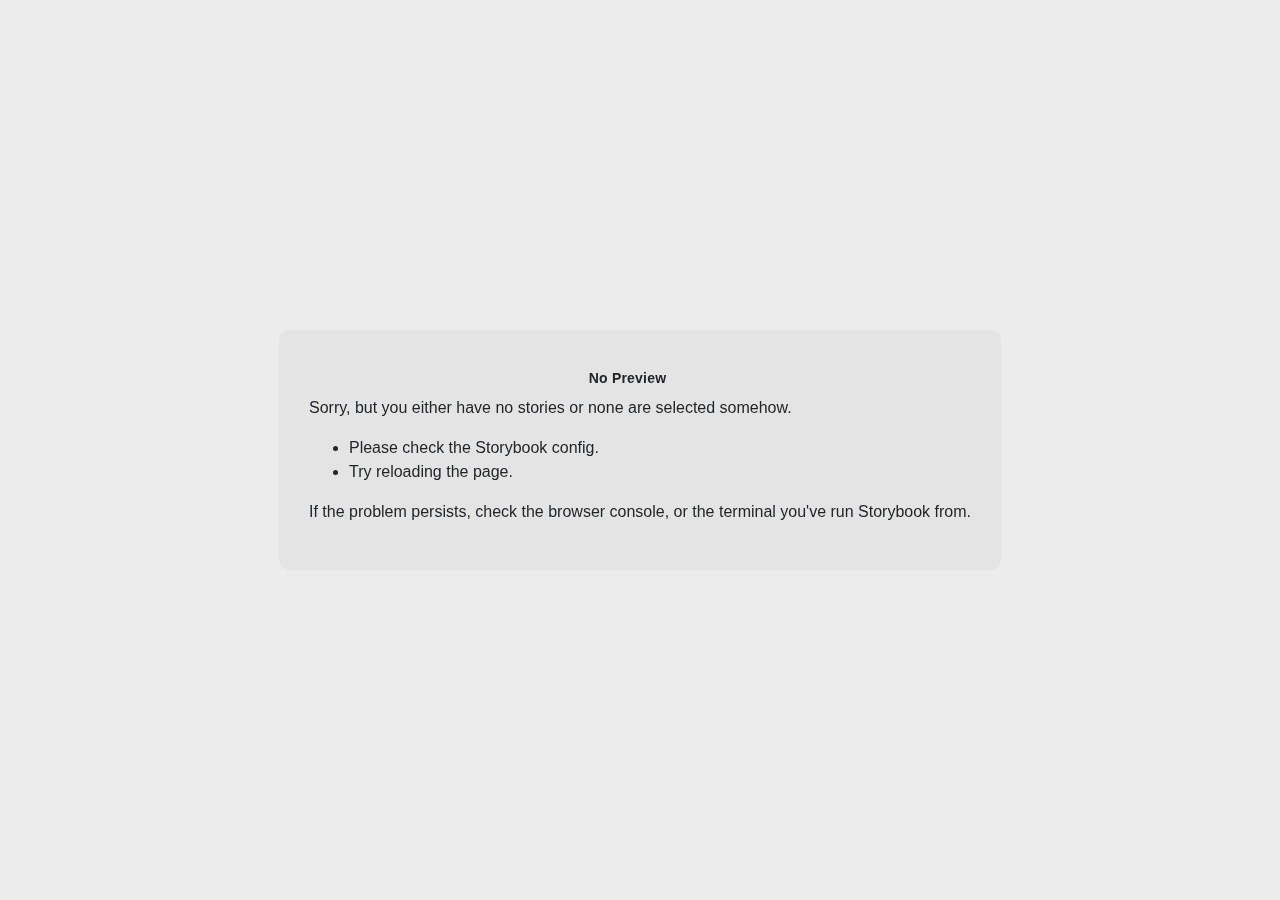
<file: iframe.html>
<!doctype html><html lang="en"><head><meta charset="utf-8"><title>Storybook</title><meta name="viewport" content="width=device-width,initial-scale=1"><base target="_parent"><style>:not(.sb-show-main) > .sb-main,
  :not(.sb-show-nopreview) > .sb-nopreview,
  :not(.sb-show-errordisplay) > .sb-errordisplay {
    display: none;
  }

  .sb-show-main.sb-main-centered {
    margin: 0;
    display: flex;
    align-items: center;
    min-height: 100vh;
  }

  .sb-show-main.sb-main-centered #root {
    box-sizing: border-box;
    margin: auto;
    padding: 1rem;
    max-height: 100%; /* Hack for centering correctly in IE11 */
  }

  /* Vertical centering fix for IE11 */
  @media screen and (-ms-high-contrast: none), (-ms-high-contrast: active) {
    .sb-show-main.sb-main-centered:after {
      content: '';
      min-height: inherit;
      font-size: 0;
    }
  }

  .sb-show-main.sb-main-fullscreen {
    margin: 0;
    padding: 0;
    display: block;
  }

  .sb-show-main.sb-main-padded {
    margin: 0;
    padding: 1rem;
    display: block;
  }

  .sb-wrapper {
    position: fixed;
    top: 0;
    bottom: 0;
    left: 0;
    right: 0;
    padding: 20px;
    font-family: "Nunito Sans", -apple-system, ".SFNSText-Regular", "San Francisco", BlinkMacSystemFont, "Segoe UI", "Helvetica Neue", Helvetica, Arial, sans-serif;
    -webkit-font-smoothing: antialiased;
    overflow: auto;
  }

  .sb-heading {
    font-size: 14px;
    font-weight: 600;
    letter-spacing: 0.2px;
    margin: 10px 0;
    padding-right: 25px;
  }

  .sb-nopreview {
    display: flex;
    align-content: center;
    justify-content: center;
  }

  .sb-nopreview_main {
    margin: auto;
    padding: 30px;
    border-radius: 10px;
    background: rgba(0,0,0,0.03);
  }

  .sb-nopreview_heading {
    text-align: center;
  }

  .sb-errordisplay {
    border: 20px solid rgb(187, 49, 49);
    background: #222;
    color: #fff;
    z-index: 999999;
  }

  .sb-errordisplay_code {
    padding: 10px;
    background: #000;
    color: #eee;
    font-family: "Operator Mono", "Fira Code Retina", "Fira Code", "FiraCode-Retina", "Andale Mono", "Lucida Console", Consolas, Monaco, monospace;
  }

  .sb-errordisplay pre {
    white-space: pre-wrap;
  }</style><script>/* globals window */
  /* eslint-disable no-underscore-dangle */
  try {
    if (window.top !== window) {
      window.__REACT_DEVTOOLS_GLOBAL_HOOK__ = window.top.__REACT_DEVTOOLS_GLOBAL_HOOK__;
      window.__VUE_DEVTOOLS_GLOBAL_HOOK__ = window.top.__VUE_DEVTOOLS_GLOBAL_HOOK__;
      window.top.__VUE_DEVTOOLS_CONTEXT__ = window.document;
    }
  } catch (e) {
    // eslint-disable-next-line no-console
    console.warn('unable to connect to top frame for connecting dev tools');
  }

  window.onerror = function onerror(message, source, line, column, err) {
    if (window.CONFIG_TYPE !== 'DEVELOPMENT') return;
    // eslint-disable-next-line no-var, vars-on-top
    var xhr = new window.XMLHttpRequest();
    xhr.open('POST', '/runtime-error');
    xhr.setRequestHeader('Content-Type', 'application/json;charset=UTF-8');
    xhr.send(
      JSON.stringify({
        /* eslint-disable object-shorthand */
        message: message,
        source: source,
        line: line,
        column: column,
        error: err && { message: err.message, name: err.name, stack: err.stack },
        origin: 'preview',
        /* eslint-enable object-shorthand */
      })
    );
  };</script><link href="static/css/main.13055729.chunk.css" rel="stylesheet"><style>#root[hidden],
      #docs-root[hidden] {
        display: none !important;
      }</style></head><body><div class="sb-nopreview sb-wrapper"><div class="sb-nopreview_main"><h1 class="sb-nopreview_heading sb-heading">No Preview</h1><p>Sorry, but you either have no stories or none are selected somehow.</p><ul><li>Please check the Storybook config.</li><li>Try reloading the page.</li></ul><p>If the problem persists, check the browser console, or the terminal you've run Storybook from.</p></div></div><div class="sb-errordisplay sb-wrapper"><pre id="error-message" class="sb-heading"></pre><pre class="sb-errordisplay_code"><code id="error-stack"></code></pre></div><div id="root"></div><div id="docs-root"></div><script>window['LOGLEVEL'] = "info";
            
        
            
              window['FRAMEWORK_OPTIONS'] = {};</script><script src="runtime~main.fc77b0187890a3f29200.bundle.js"></script><script src="vendors~main.fc77b0187890a3f29200.bundle.js"></script><script src="main.fc77b0187890a3f29200.bundle.js"></script></body></html>
</file>
<file: static/css/main.13055729.chunk.css>
@import url(https://fonts.googleapis.com/css?family=Roboto:400,400i,700,700i,800,800i);
/*!
 * Bootstrap v4.6.0 (https://getbootstrap.com/)
 * Copyright 2011-2021 The Bootstrap Authors
 * Copyright 2011-2021 Twitter, Inc.
 * Licensed under MIT (https://github.com/twbs/bootstrap/blob/main/LICENSE)
 */:root{--blue: #007bff;--indigo: #6610f2;--purple: #6f42c1;--pink: #e83e8c;--red: #dc3545;--orange: #fd7e14;--yellow: #ffc107;--green: #28a745;--teal: #20c997;--cyan: #17a2b8;--white: #fff;--gray: #6c757d;--gray-dark: #343a40;--primary: #ce6211;--secondary: #6c757d;--success: #28a745;--info: #17a2b8;--warning: #ffc107;--danger: #dc3545;--light: #f8f9fa;--dark: #343a40;--breakpoint-xs: 0;--breakpoint-sm: 576px;--breakpoint-md: 768px;--breakpoint-lg: 992px;--breakpoint-xl: 1200px;--font-family-sans-serif: -apple-system, BlinkMacSystemFont, "Segoe UI", Roboto, "Helvetica Neue", Arial, "Noto Sans", "Liberation Sans", sans-serif, "Apple Color Emoji", "Segoe UI Emoji", "Segoe UI Symbol", "Noto Color Emoji";--font-family-monospace: SFMono-Regular, Menlo, Monaco, Consolas, "Liberation Mono", "Courier New", monospace}*,*::before,*::after{box-sizing:border-box}html{font-family:sans-serif;line-height:1.15;-webkit-text-size-adjust:100%;-webkit-tap-highlight-color:rgba(0,0,0,0)}article,aside,figcaption,figure,footer,header,hgroup,main,nav,section{display:block}body{margin:0;font-family:-apple-system,BlinkMacSystemFont,"Segoe UI",Roboto,"Helvetica Neue",Arial,"Noto Sans","Liberation Sans",sans-serif,"Apple Color Emoji","Segoe UI Emoji","Segoe UI Symbol","Noto Color Emoji";font-size:1rem;font-weight:400;line-height:1.5;color:#212529;text-align:left;background-color:#fff}[tabindex="-1"]:focus:not(:focus-visible){outline:0 !important}hr{box-sizing:content-box;height:0;overflow:visible}h1,h2,h3,h4,h5,h6{margin-top:0;margin-bottom:.5rem}p{margin-top:0;margin-bottom:1rem}abbr[title],abbr[data-original-title]{text-decoration:underline;-webkit-text-decoration:underline dotted;text-decoration:underline dotted;cursor:help;border-bottom:0;-webkit-text-decoration-skip-ink:none;text-decoration-skip-ink:none}address{margin-bottom:1rem;font-style:normal;line-height:inherit}ol,ul,dl{margin-top:0;margin-bottom:1rem}ol ol,ul ul,ol ul,ul ol{margin-bottom:0}dt{font-weight:700}dd{margin-bottom:.5rem;margin-left:0}blockquote{margin:0 0 1rem}b,strong{font-weight:bolder}small{font-size:80%}sub,sup{position:relative;font-size:75%;line-height:0;vertical-align:baseline}sub{bottom:-.25em}sup{top:-.5em}a{color:#ce6211;text-decoration:none;background-color:transparent}a:hover{color:#87410b;text-decoration:underline}a:not([href]):not([class]){color:inherit;text-decoration:none}a:not([href]):not([class]):hover{color:inherit;text-decoration:none}pre,code,kbd,samp{font-family:SFMono-Regular,Menlo,Monaco,Consolas,"Liberation Mono","Courier New",monospace;font-size:1em}pre{margin-top:0;margin-bottom:1rem;overflow:auto;-ms-overflow-style:scrollbar}figure{margin:0 0 1rem}img{vertical-align:middle;border-style:none}svg{overflow:hidden;vertical-align:middle}table{border-collapse:collapse}caption{padding-top:.75rem;padding-bottom:.75rem;color:#6c757d;text-align:left;caption-side:bottom}th{text-align:inherit;text-align:-webkit-match-parent}label{display:inline-block;margin-bottom:.5rem}button{border-radius:0}button:focus:not(:focus-visible){outline:0}input,button,select,optgroup,textarea{margin:0;font-family:inherit;font-size:inherit;line-height:inherit}button,input{overflow:visible}button,select{text-transform:none}[role="button"]{cursor:pointer}select{word-wrap:normal}button,[type="button"],[type="reset"],[type="submit"]{-webkit-appearance:button}button:not(:disabled),[type="button"]:not(:disabled),[type="reset"]:not(:disabled),[type="submit"]:not(:disabled){cursor:pointer}button::-moz-focus-inner,[type="button"]::-moz-focus-inner,[type="reset"]::-moz-focus-inner,[type="submit"]::-moz-focus-inner{padding:0;border-style:none}input[type="radio"],input[type="checkbox"]{box-sizing:border-box;padding:0}textarea{overflow:auto;resize:vertical}fieldset{min-width:0;padding:0;margin:0;border:0}legend{display:block;width:100%;max-width:100%;padding:0;margin-bottom:.5rem;font-size:1.5rem;line-height:inherit;color:inherit;white-space:normal}progress{vertical-align:baseline}[type="number"]::-webkit-inner-spin-button,[type="number"]::-webkit-outer-spin-button{height:auto}[type="search"]{outline-offset:-2px;-webkit-appearance:none}[type="search"]::-webkit-search-decoration{-webkit-appearance:none}::-webkit-file-upload-button{font:inherit;-webkit-appearance:button}output{display:inline-block}summary{display:list-item;cursor:pointer}template{display:none}[hidden]{display:none !important}h1,h2,h3,h4,h5,h6,.h1,.h2,.h3,.h4,.h5,.h6{margin-bottom:.5rem;font-weight:500;line-height:1.2}h1,.h1{font-size:2.5rem}h2,.h2{font-size:2rem}h3,.h3{font-size:1.75rem}h4,.h4{font-size:1.5rem}h5,.h5{font-size:1.25rem}h6,.h6{font-size:1rem}.lead{font-size:1.25rem;font-weight:300}.display-1{font-size:6rem;font-weight:300;line-height:1.2}.display-2{font-size:5.5rem;font-weight:300;line-height:1.2}.display-3{font-size:4.5rem;font-weight:300;line-height:1.2}.display-4{font-size:3.5rem;font-weight:300;line-height:1.2}hr{margin-top:1rem;margin-bottom:1rem;border:0;border-top:1px solid rgba(0,0,0,0.1)}small,.small{font-size:80%;font-weight:400}mark,.mark{padding:.2em;background-color:#fcf8e3}.list-unstyled{padding-left:0;list-style:none}.list-inline{padding-left:0;list-style:none}.list-inline-item{display:inline-block}.list-inline-item:not(:last-child){margin-right:.5rem}.initialism{font-size:90%;text-transform:uppercase}.blockquote{margin-bottom:1rem;font-size:1.25rem}.blockquote-footer{display:block;font-size:80%;color:#6c757d}.blockquote-footer::before{content:"\2014\00A0"}.img-fluid{max-width:100%;height:auto}.img-thumbnail{padding:.25rem;background-color:#fff;border:1px solid #dee2e6;border-radius:.25rem;max-width:100%;height:auto}.figure{display:inline-block}.figure-img{margin-bottom:.5rem;line-height:1}.figure-caption{font-size:90%;color:#6c757d}code{font-size:87.5%;color:#e83e8c;word-wrap:break-word}a>code{color:inherit}kbd{padding:.2rem .4rem;font-size:87.5%;color:#fff;background-color:#212529;border-radius:.2rem}kbd kbd{padding:0;font-size:100%;font-weight:700}pre{display:block;font-size:87.5%;color:#212529}pre code{font-size:inherit;color:inherit;word-break:normal}.pre-scrollable{max-height:340px;overflow-y:scroll}.container,.container-fluid,.container-sm,.container-md,.container-lg,.container-xl{width:100%;padding-right:15px;padding-left:15px;margin-right:auto;margin-left:auto}@media (min-width: 576px){.container,.container-sm{max-width:540px}}@media (min-width: 768px){.container,.container-sm,.container-md{max-width:720px}}@media (min-width: 992px){.container,.container-sm,.container-md,.container-lg{max-width:960px}}@media (min-width: 1200px){.container,.container-sm,.container-md,.container-lg,.container-xl{max-width:1140px}}.row{display:flex;flex-wrap:wrap;margin-right:-15px;margin-left:-15px}.no-gutters{margin-right:0;margin-left:0}.no-gutters>.col,.no-gutters>[class*="col-"]{padding-right:0;padding-left:0}.col-1,.col-2,.col-3,.col-4,.col-5,.col-6,.col-7,.col-8,.col-9,.col-10,.col-11,.col-12,.col,.col-auto,.col-sm-1,.col-sm-2,.col-sm-3,.col-sm-4,.col-sm-5,.col-sm-6,.col-sm-7,.col-sm-8,.col-sm-9,.col-sm-10,.col-sm-11,.col-sm-12,.col-sm,.col-sm-auto,.col-md-1,.col-md-2,.col-md-3,.col-md-4,.col-md-5,.col-md-6,.col-md-7,.col-md-8,.col-md-9,.col-md-10,.col-md-11,.col-md-12,.col-md,.col-md-auto,.col-lg-1,.col-lg-2,.col-lg-3,.col-lg-4,.col-lg-5,.col-lg-6,.col-lg-7,.col-lg-8,.col-lg-9,.col-lg-10,.col-lg-11,.col-lg-12,.col-lg,.col-lg-auto,.col-xl-1,.col-xl-2,.col-xl-3,.col-xl-4,.col-xl-5,.col-xl-6,.col-xl-7,.col-xl-8,.col-xl-9,.col-xl-10,.col-xl-11,.col-xl-12,.col-xl,.col-xl-auto{position:relative;width:100%;padding-right:15px;padding-left:15px}.col{flex-basis:0;flex-grow:1;max-width:100%}.row-cols-1>*{flex:0 0 100%;max-width:100%}.row-cols-2>*{flex:0 0 50%;max-width:50%}.row-cols-3>*{flex:0 0 33.33333%;max-width:33.33333%}.row-cols-4>*{flex:0 0 25%;max-width:25%}.row-cols-5>*{flex:0 0 20%;max-width:20%}.row-cols-6>*{flex:0 0 16.66667%;max-width:16.66667%}.col-auto{flex:0 0 auto;width:auto;max-width:100%}.col-1{flex:0 0 8.33333%;max-width:8.33333%}.col-2{flex:0 0 16.66667%;max-width:16.66667%}.col-3{flex:0 0 25%;max-width:25%}.col-4{flex:0 0 33.33333%;max-width:33.33333%}.col-5{flex:0 0 41.66667%;max-width:41.66667%}.col-6{flex:0 0 50%;max-width:50%}.col-7{flex:0 0 58.33333%;max-width:58.33333%}.col-8{flex:0 0 66.66667%;max-width:66.66667%}.col-9{flex:0 0 75%;max-width:75%}.col-10{flex:0 0 83.33333%;max-width:83.33333%}.col-11{flex:0 0 91.66667%;max-width:91.66667%}.col-12{flex:0 0 100%;max-width:100%}.order-first{order:-1}.order-last{order:13}.order-0{order:0}.order-1{order:1}.order-2{order:2}.order-3{order:3}.order-4{order:4}.order-5{order:5}.order-6{order:6}.order-7{order:7}.order-8{order:8}.order-9{order:9}.order-10{order:10}.order-11{order:11}.order-12{order:12}.offset-1{margin-left:8.33333%}.offset-2{margin-left:16.66667%}.offset-3{margin-left:25%}.offset-4{margin-left:33.33333%}.offset-5{margin-left:41.66667%}.offset-6{margin-left:50%}.offset-7{margin-left:58.33333%}.offset-8{margin-left:66.66667%}.offset-9{margin-left:75%}.offset-10{margin-left:83.33333%}.offset-11{margin-left:91.66667%}@media (min-width: 576px){.col-sm{flex-basis:0;flex-grow:1;max-width:100%}.row-cols-sm-1>*{flex:0 0 100%;max-width:100%}.row-cols-sm-2>*{flex:0 0 50%;max-width:50%}.row-cols-sm-3>*{flex:0 0 33.33333%;max-width:33.33333%}.row-cols-sm-4>*{flex:0 0 25%;max-width:25%}.row-cols-sm-5>*{flex:0 0 20%;max-width:20%}.row-cols-sm-6>*{flex:0 0 16.66667%;max-width:16.66667%}.col-sm-auto{flex:0 0 auto;width:auto;max-width:100%}.col-sm-1{flex:0 0 8.33333%;max-width:8.33333%}.col-sm-2{flex:0 0 16.66667%;max-width:16.66667%}.col-sm-3{flex:0 0 25%;max-width:25%}.col-sm-4{flex:0 0 33.33333%;max-width:33.33333%}.col-sm-5{flex:0 0 41.66667%;max-width:41.66667%}.col-sm-6{flex:0 0 50%;max-width:50%}.col-sm-7{flex:0 0 58.33333%;max-width:58.33333%}.col-sm-8{flex:0 0 66.66667%;max-width:66.66667%}.col-sm-9{flex:0 0 75%;max-width:75%}.col-sm-10{flex:0 0 83.33333%;max-width:83.33333%}.col-sm-11{flex:0 0 91.66667%;max-width:91.66667%}.col-sm-12{flex:0 0 100%;max-width:100%}.order-sm-first{order:-1}.order-sm-last{order:13}.order-sm-0{order:0}.order-sm-1{order:1}.order-sm-2{order:2}.order-sm-3{order:3}.order-sm-4{order:4}.order-sm-5{order:5}.order-sm-6{order:6}.order-sm-7{order:7}.order-sm-8{order:8}.order-sm-9{order:9}.order-sm-10{order:10}.order-sm-11{order:11}.order-sm-12{order:12}.offset-sm-0{margin-left:0}.offset-sm-1{margin-left:8.33333%}.offset-sm-2{margin-left:16.66667%}.offset-sm-3{margin-left:25%}.offset-sm-4{margin-left:33.33333%}.offset-sm-5{margin-left:41.66667%}.offset-sm-6{margin-left:50%}.offset-sm-7{margin-left:58.33333%}.offset-sm-8{margin-left:66.66667%}.offset-sm-9{margin-left:75%}.offset-sm-10{margin-left:83.33333%}.offset-sm-11{margin-left:91.66667%}}@media (min-width: 768px){.col-md{flex-basis:0;flex-grow:1;max-width:100%}.row-cols-md-1>*{flex:0 0 100%;max-width:100%}.row-cols-md-2>*{flex:0 0 50%;max-width:50%}.row-cols-md-3>*{flex:0 0 33.33333%;max-width:33.33333%}.row-cols-md-4>*{flex:0 0 25%;max-width:25%}.row-cols-md-5>*{flex:0 0 20%;max-width:20%}.row-cols-md-6>*{flex:0 0 16.66667%;max-width:16.66667%}.col-md-auto{flex:0 0 auto;width:auto;max-width:100%}.col-md-1{flex:0 0 8.33333%;max-width:8.33333%}.col-md-2{flex:0 0 16.66667%;max-width:16.66667%}.col-md-3{flex:0 0 25%;max-width:25%}.col-md-4{flex:0 0 33.33333%;max-width:33.33333%}.col-md-5{flex:0 0 41.66667%;max-width:41.66667%}.col-md-6{flex:0 0 50%;max-width:50%}.col-md-7{flex:0 0 58.33333%;max-width:58.33333%}.col-md-8{flex:0 0 66.66667%;max-width:66.66667%}.col-md-9{flex:0 0 75%;max-width:75%}.col-md-10{flex:0 0 83.33333%;max-width:83.33333%}.col-md-11{flex:0 0 91.66667%;max-width:91.66667%}.col-md-12{flex:0 0 100%;max-width:100%}.order-md-first{order:-1}.order-md-last{order:13}.order-md-0{order:0}.order-md-1{order:1}.order-md-2{order:2}.order-md-3{order:3}.order-md-4{order:4}.order-md-5{order:5}.order-md-6{order:6}.order-md-7{order:7}.order-md-8{order:8}.order-md-9{order:9}.order-md-10{order:10}.order-md-11{order:11}.order-md-12{order:12}.offset-md-0{margin-left:0}.offset-md-1{margin-left:8.33333%}.offset-md-2{margin-left:16.66667%}.offset-md-3{margin-left:25%}.offset-md-4{margin-left:33.33333%}.offset-md-5{margin-left:41.66667%}.offset-md-6{margin-left:50%}.offset-md-7{margin-left:58.33333%}.offset-md-8{margin-left:66.66667%}.offset-md-9{margin-left:75%}.offset-md-10{margin-left:83.33333%}.offset-md-11{margin-left:91.66667%}}@media (min-width: 992px){.col-lg{flex-basis:0;flex-grow:1;max-width:100%}.row-cols-lg-1>*{flex:0 0 100%;max-width:100%}.row-cols-lg-2>*{flex:0 0 50%;max-width:50%}.row-cols-lg-3>*{flex:0 0 33.33333%;max-width:33.33333%}.row-cols-lg-4>*{flex:0 0 25%;max-width:25%}.row-cols-lg-5>*{flex:0 0 20%;max-width:20%}.row-cols-lg-6>*{flex:0 0 16.66667%;max-width:16.66667%}.col-lg-auto{flex:0 0 auto;width:auto;max-width:100%}.col-lg-1{flex:0 0 8.33333%;max-width:8.33333%}.col-lg-2{flex:0 0 16.66667%;max-width:16.66667%}.col-lg-3{flex:0 0 25%;max-width:25%}.col-lg-4{flex:0 0 33.33333%;max-width:33.33333%}.col-lg-5{flex:0 0 41.66667%;max-width:41.66667%}.col-lg-6{flex:0 0 50%;max-width:50%}.col-lg-7{flex:0 0 58.33333%;max-width:58.33333%}.col-lg-8{flex:0 0 66.66667%;max-width:66.66667%}.col-lg-9{flex:0 0 75%;max-width:75%}.col-lg-10{flex:0 0 83.33333%;max-width:83.33333%}.col-lg-11{flex:0 0 91.66667%;max-width:91.66667%}.col-lg-12{flex:0 0 100%;max-width:100%}.order-lg-first{order:-1}.order-lg-last{order:13}.order-lg-0{order:0}.order-lg-1{order:1}.order-lg-2{order:2}.order-lg-3{order:3}.order-lg-4{order:4}.order-lg-5{order:5}.order-lg-6{order:6}.order-lg-7{order:7}.order-lg-8{order:8}.order-lg-9{order:9}.order-lg-10{order:10}.order-lg-11{order:11}.order-lg-12{order:12}.offset-lg-0{margin-left:0}.offset-lg-1{margin-left:8.33333%}.offset-lg-2{margin-left:16.66667%}.offset-lg-3{margin-left:25%}.offset-lg-4{margin-left:33.33333%}.offset-lg-5{margin-left:41.66667%}.offset-lg-6{margin-left:50%}.offset-lg-7{margin-left:58.33333%}.offset-lg-8{margin-left:66.66667%}.offset-lg-9{margin-left:75%}.offset-lg-10{margin-left:83.33333%}.offset-lg-11{margin-left:91.66667%}}@media (min-width: 1200px){.col-xl{flex-basis:0;flex-grow:1;max-width:100%}.row-cols-xl-1>*{flex:0 0 100%;max-width:100%}.row-cols-xl-2>*{flex:0 0 50%;max-width:50%}.row-cols-xl-3>*{flex:0 0 33.33333%;max-width:33.33333%}.row-cols-xl-4>*{flex:0 0 25%;max-width:25%}.row-cols-xl-5>*{flex:0 0 20%;max-width:20%}.row-cols-xl-6>*{flex:0 0 16.66667%;max-width:16.66667%}.col-xl-auto{flex:0 0 auto;width:auto;max-width:100%}.col-xl-1{flex:0 0 8.33333%;max-width:8.33333%}.col-xl-2{flex:0 0 16.66667%;max-width:16.66667%}.col-xl-3{flex:0 0 25%;max-width:25%}.col-xl-4{flex:0 0 33.33333%;max-width:33.33333%}.col-xl-5{flex:0 0 41.66667%;max-width:41.66667%}.col-xl-6{flex:0 0 50%;max-width:50%}.col-xl-7{flex:0 0 58.33333%;max-width:58.33333%}.col-xl-8{flex:0 0 66.66667%;max-width:66.66667%}.col-xl-9{flex:0 0 75%;max-width:75%}.col-xl-10{flex:0 0 83.33333%;max-width:83.33333%}.col-xl-11{flex:0 0 91.66667%;max-width:91.66667%}.col-xl-12{flex:0 0 100%;max-width:100%}.order-xl-first{order:-1}.order-xl-last{order:13}.order-xl-0{order:0}.order-xl-1{order:1}.order-xl-2{order:2}.order-xl-3{order:3}.order-xl-4{order:4}.order-xl-5{order:5}.order-xl-6{order:6}.order-xl-7{order:7}.order-xl-8{order:8}.order-xl-9{order:9}.order-xl-10{order:10}.order-xl-11{order:11}.order-xl-12{order:12}.offset-xl-0{margin-left:0}.offset-xl-1{margin-left:8.33333%}.offset-xl-2{margin-left:16.66667%}.offset-xl-3{margin-left:25%}.offset-xl-4{margin-left:33.33333%}.offset-xl-5{margin-left:41.66667%}.offset-xl-6{margin-left:50%}.offset-xl-7{margin-left:58.33333%}.offset-xl-8{margin-left:66.66667%}.offset-xl-9{margin-left:75%}.offset-xl-10{margin-left:83.33333%}.offset-xl-11{margin-left:91.66667%}}.table{width:100%;margin-bottom:1rem;color:#212529}.table th,.table td{padding:.75rem;vertical-align:top;border-top:1px solid #dee2e6}.table thead th{vertical-align:bottom;border-bottom:2px solid #dee2e6}.table tbody+tbody{border-top:2px solid #dee2e6}.table-sm th,.table-sm td{padding:.3rem}.table-bordered{border:1px solid #dee2e6}.table-bordered th,.table-bordered td{border:1px solid #dee2e6}.table-bordered thead th,.table-bordered thead td{border-bottom-width:2px}.table-borderless th,.table-borderless td,.table-borderless thead th,.table-borderless tbody+tbody{border:0}.table-striped tbody tr:nth-of-type(odd){background-color:rgba(0,0,0,0.05)}.table-hover tbody tr:hover{color:#212529;background-color:rgba(0,0,0,0.075)}.table-primary,.table-primary>th,.table-primary>td{background-color:#f1d3bc}.table-primary th,.table-primary td,.table-primary thead th,.table-primary tbody+tbody{border-color:#e6ae83}.table-hover .table-primary:hover{background-color:#edc5a7}.table-hover .table-primary:hover>td,.table-hover .table-primary:hover>th{background-color:#edc5a7}.table-secondary,.table-secondary>th,.table-secondary>td{background-color:#d6d8db}.table-secondary th,.table-secondary td,.table-secondary thead th,.table-secondary tbody+tbody{border-color:#b3b7bb}.table-hover .table-secondary:hover{background-color:#c8cbcf}.table-hover .table-secondary:hover>td,.table-hover .table-secondary:hover>th{background-color:#c8cbcf}.table-success,.table-success>th,.table-success>td{background-color:#c3e6cb}.table-success th,.table-success td,.table-success thead th,.table-success tbody+tbody{border-color:#8fd19e}.table-hover .table-success:hover{background-color:#b1dfbb}.table-hover .table-success:hover>td,.table-hover .table-success:hover>th{background-color:#b1dfbb}.table-info,.table-info>th,.table-info>td{background-color:#bee5eb}.table-info th,.table-info td,.table-info thead th,.table-info tbody+tbody{border-color:#86cfda}.table-hover .table-info:hover{background-color:#abdde5}.table-hover .table-info:hover>td,.table-hover .table-info:hover>th{background-color:#abdde5}.table-warning,.table-warning>th,.table-warning>td{background-color:#ffeeba}.table-warning th,.table-warning td,.table-warning thead th,.table-warning tbody+tbody{border-color:#ffdf7e}.table-hover .table-warning:hover{background-color:#ffe8a1}.table-hover .table-warning:hover>td,.table-hover .table-warning:hover>th{background-color:#ffe8a1}.table-danger,.table-danger>th,.table-danger>td{background-color:#f5c6cb}.table-danger th,.table-danger td,.table-danger thead th,.table-danger tbody+tbody{border-color:#ed969e}.table-hover .table-danger:hover{background-color:#f1b0b7}.table-hover .table-danger:hover>td,.table-hover .table-danger:hover>th{background-color:#f1b0b7}.table-light,.table-light>th,.table-light>td{background-color:#fdfdfe}.table-light th,.table-light td,.table-light thead th,.table-light tbody+tbody{border-color:#fbfcfc}.table-hover .table-light:hover{background-color:#ececf6}.table-hover .table-light:hover>td,.table-hover .table-light:hover>th{background-color:#ececf6}.table-dark,.table-dark>th,.table-dark>td{background-color:#c6c8ca}.table-dark th,.table-dark td,.table-dark thead th,.table-dark tbody+tbody{border-color:#95999c}.table-hover .table-dark:hover{background-color:#b9bbbe}.table-hover .table-dark:hover>td,.table-hover .table-dark:hover>th{background-color:#b9bbbe}.table-active,.table-active>th,.table-active>td{background-color:rgba(0,0,0,0.075)}.table-hover .table-active:hover{background-color:rgba(0,0,0,0.075)}.table-hover .table-active:hover>td,.table-hover .table-active:hover>th{background-color:rgba(0,0,0,0.075)}.table .thead-dark th{color:#fff;background-color:#343a40;border-color:#454d55}.table .thead-light th{color:#495057;background-color:#e9ecef;border-color:#dee2e6}.table-dark{color:#fff;background-color:#343a40}.table-dark th,.table-dark td,.table-dark thead th{border-color:#454d55}.table-dark.table-bordered{border:0}.table-dark.table-striped tbody tr:nth-of-type(odd){background-color:rgba(255,255,255,0.05)}.table-dark.table-hover tbody tr:hover{color:#fff;background-color:rgba(255,255,255,0.075)}@media (max-width: 575.98px){.table-responsive-sm{display:block;width:100%;overflow-x:auto;-webkit-overflow-scrolling:touch}.table-responsive-sm>.table-bordered{border:0}}@media (max-width: 767.98px){.table-responsive-md{display:block;width:100%;overflow-x:auto;-webkit-overflow-scrolling:touch}.table-responsive-md>.table-bordered{border:0}}@media (max-width: 991.98px){.table-responsive-lg{display:block;width:100%;overflow-x:auto;-webkit-overflow-scrolling:touch}.table-responsive-lg>.table-bordered{border:0}}@media (max-width: 1199.98px){.table-responsive-xl{display:block;width:100%;overflow-x:auto;-webkit-overflow-scrolling:touch}.table-responsive-xl>.table-bordered{border:0}}.table-responsive{display:block;width:100%;overflow-x:auto;-webkit-overflow-scrolling:touch}.table-responsive>.table-bordered{border:0}.form-control{display:block;width:100%;height:calc(1.5em + .75rem + 2px);padding:.375rem .75rem;font-size:1rem;font-weight:400;line-height:1.5;color:#495057;background-color:#fff;background-clip:padding-box;border:1px solid #ced4da;border-radius:.25rem;transition:border-color 0.15s ease-in-out,box-shadow 0.15s ease-in-out}@media (prefers-reduced-motion: reduce){.form-control{transition:none}}.form-control::-ms-expand{background-color:transparent;border:0}.form-control:-moz-focusring{color:transparent;text-shadow:0 0 0 #495057}.form-control:focus{color:#495057;background-color:#fff;border-color:#f3a66c;outline:0;box-shadow:0 0 0 .2rem rgba(206,98,17,0.25)}.form-control::-webkit-input-placeholder{color:#6c757d;opacity:1}.form-control:-ms-input-placeholder{color:#6c757d;opacity:1}.form-control::-ms-input-placeholder{color:#6c757d;opacity:1}.form-control::placeholder{color:#6c757d;opacity:1}.form-control:disabled,.form-control[readonly]{background-color:#e9ecef;opacity:1}input[type="date"].form-control,input[type="time"].form-control,input[type="datetime-local"].form-control,input[type="month"].form-control{-webkit-appearance:none;-moz-appearance:none;appearance:none}select.form-control:focus::-ms-value{color:#495057;background-color:#fff}.form-control-file,.form-control-range{display:block;width:100%}.col-form-label{padding-top:calc(.375rem + 1px);padding-bottom:calc(.375rem + 1px);margin-bottom:0;font-size:inherit;line-height:1.5}.col-form-label-lg{padding-top:calc(.5rem + 1px);padding-bottom:calc(.5rem + 1px);font-size:1.25rem;line-height:1.5}.col-form-label-sm{padding-top:calc(.25rem + 1px);padding-bottom:calc(.25rem + 1px);font-size:.875rem;line-height:1.5}.form-control-plaintext{display:block;width:100%;padding:.375rem 0;margin-bottom:0;font-size:1rem;line-height:1.5;color:#212529;background-color:transparent;border:solid transparent;border-width:1px 0}.form-control-plaintext.form-control-sm,.form-control-plaintext.form-control-lg{padding-right:0;padding-left:0}.form-control-sm{height:calc(1.5em + .5rem + 2px);padding:.25rem .5rem;font-size:.875rem;line-height:1.5;border-radius:.2rem}.form-control-lg{height:calc(1.5em + 1rem + 2px);padding:.5rem 1rem;font-size:1.25rem;line-height:1.5;border-radius:.3rem}select.form-control[size],select.form-control[multiple]{height:auto}textarea.form-control{height:auto}.form-group{margin-bottom:1rem}.form-text{display:block;margin-top:.25rem}.form-row{display:flex;flex-wrap:wrap;margin-right:-5px;margin-left:-5px}.form-row>.col,.form-row>[class*="col-"]{padding-right:5px;padding-left:5px}.form-check{position:relative;display:block;padding-left:1.25rem}.form-check-input{position:absolute;margin-top:.3rem;margin-left:-1.25rem}.form-check-input[disabled] ~ .form-check-label,.form-check-input:disabled ~ .form-check-label{color:#6c757d}.form-check-label{margin-bottom:0}.form-check-inline{display:inline-flex;align-items:center;padding-left:0;margin-right:.75rem}.form-check-inline .form-check-input{position:static;margin-top:0;margin-right:.3125rem;margin-left:0}.valid-feedback{display:none;width:100%;margin-top:.25rem;font-size:80%;color:#28a745}.valid-tooltip{position:absolute;top:100%;left:0;z-index:5;display:none;max-width:100%;padding:.25rem .5rem;margin-top:.1rem;font-size:.875rem;line-height:1.5;color:#fff;background-color:rgba(40,167,69,0.9);border-radius:.25rem}.form-row>.col>.valid-tooltip,.form-row>[class*="col-"]>.valid-tooltip{left:5px}.was-validated :valid ~ .valid-feedback,.was-validated :valid ~ .valid-tooltip,.is-valid ~ .valid-feedback,.is-valid ~ .valid-tooltip{display:block}.was-validated .form-control:valid,.form-control.is-valid{border-color:#28a745;padding-right:calc(1.5em + .75rem);background-image:url("data:image/svg+xml,%3csvg xmlns='http://www.w3.org/2000/svg' width='8' height='8' viewBox='0 0 8 8'%3e%3cpath fill='%2328a745' d='M2.3 6.73L.6 4.53c-.4-1.04.46-1.4 1.1-.8l1.1 1.4 3.4-3.8c.6-.63 1.6-.27 1.2.7l-4 4.6c-.43.5-.8.4-1.1.1z'/%3e%3c/svg%3e");background-repeat:no-repeat;background-position:right calc(.375em + .1875rem) center;background-size:calc(.75em + .375rem) calc(.75em + .375rem)}.was-validated .form-control:valid:focus,.form-control.is-valid:focus{border-color:#28a745;box-shadow:0 0 0 .2rem rgba(40,167,69,0.25)}.was-validated textarea.form-control:valid,textarea.form-control.is-valid{padding-right:calc(1.5em + .75rem);background-position:top calc(.375em + .1875rem) right calc(.375em + .1875rem)}.was-validated .custom-select:valid,.custom-select.is-valid{border-color:#28a745;padding-right:calc(.75em + 2.3125rem);background:url("data:image/svg+xml,%3csvg xmlns='http://www.w3.org/2000/svg' width='4' height='5' viewBox='0 0 4 5'%3e%3cpath fill='%23343a40' d='M2 0L0 2h4zm0 5L0 3h4z'/%3e%3c/svg%3e") right .75rem center/8px 10px no-repeat,#fff url("data:image/svg+xml,%3csvg xmlns='http://www.w3.org/2000/svg' width='8' height='8' viewBox='0 0 8 8'%3e%3cpath fill='%2328a745' d='M2.3 6.73L.6 4.53c-.4-1.04.46-1.4 1.1-.8l1.1 1.4 3.4-3.8c.6-.63 1.6-.27 1.2.7l-4 4.6c-.43.5-.8.4-1.1.1z'/%3e%3c/svg%3e") center right 1.75rem/calc(.75em + .375rem) calc(.75em + .375rem) no-repeat}.was-validated .custom-select:valid:focus,.custom-select.is-valid:focus{border-color:#28a745;box-shadow:0 0 0 .2rem rgba(40,167,69,0.25)}.was-validated .form-check-input:valid ~ .form-check-label,.form-check-input.is-valid ~ .form-check-label{color:#28a745}.was-validated .form-check-input:valid ~ .valid-feedback,.was-validated .form-check-input:valid ~ .valid-tooltip,.form-check-input.is-valid ~ .valid-feedback,.form-check-input.is-valid ~ .valid-tooltip{display:block}.was-validated .custom-control-input:valid ~ .custom-control-label,.custom-control-input.is-valid ~ .custom-control-label{color:#28a745}.was-validated .custom-control-input:valid ~ .custom-control-label::before,.custom-control-input.is-valid ~ .custom-control-label::before{border-color:#28a745}.was-validated .custom-control-input:valid:checked ~ .custom-control-label::before,.custom-control-input.is-valid:checked ~ .custom-control-label::before{border-color:#34ce57;background-color:#34ce57}.was-validated .custom-control-input:valid:focus ~ .custom-control-label::before,.custom-control-input.is-valid:focus ~ .custom-control-label::before{box-shadow:0 0 0 .2rem rgba(40,167,69,0.25)}.was-validated .custom-control-input:valid:focus:not(:checked) ~ .custom-control-label::before,.custom-control-input.is-valid:focus:not(:checked) ~ .custom-control-label::before{border-color:#28a745}.was-validated .custom-file-input:valid ~ .custom-file-label,.custom-file-input.is-valid ~ .custom-file-label{border-color:#28a745}.was-validated .custom-file-input:valid:focus ~ .custom-file-label,.custom-file-input.is-valid:focus ~ .custom-file-label{border-color:#28a745;box-shadow:0 0 0 .2rem rgba(40,167,69,0.25)}.invalid-feedback{display:none;width:100%;margin-top:.25rem;font-size:80%;color:#dc3545}.invalid-tooltip{position:absolute;top:100%;left:0;z-index:5;display:none;max-width:100%;padding:.25rem .5rem;margin-top:.1rem;font-size:.875rem;line-height:1.5;color:#fff;background-color:rgba(220,53,69,0.9);border-radius:.25rem}.form-row>.col>.invalid-tooltip,.form-row>[class*="col-"]>.invalid-tooltip{left:5px}.was-validated :invalid ~ .invalid-feedback,.was-validated :invalid ~ .invalid-tooltip,.is-invalid ~ .invalid-feedback,.is-invalid ~ .invalid-tooltip{display:block}.was-validated .form-control:invalid,.form-control.is-invalid{border-color:#dc3545;padding-right:calc(1.5em + .75rem);background-image:url("data:image/svg+xml,%3csvg xmlns='http://www.w3.org/2000/svg' width='12' height='12' fill='none' stroke='%23dc3545' viewBox='0 0 12 12'%3e%3ccircle cx='6' cy='6' r='4.5'/%3e%3cpath stroke-linejoin='round' d='M5.8 3.6h.4L6 6.5z'/%3e%3ccircle cx='6' cy='8.2' r='.6' fill='%23dc3545' stroke='none'/%3e%3c/svg%3e");background-repeat:no-repeat;background-position:right calc(.375em + .1875rem) center;background-size:calc(.75em + .375rem) calc(.75em + .375rem)}.was-validated .form-control:invalid:focus,.form-control.is-invalid:focus{border-color:#dc3545;box-shadow:0 0 0 .2rem rgba(220,53,69,0.25)}.was-validated textarea.form-control:invalid,textarea.form-control.is-invalid{padding-right:calc(1.5em + .75rem);background-position:top calc(.375em + .1875rem) right calc(.375em + .1875rem)}.was-validated .custom-select:invalid,.custom-select.is-invalid{border-color:#dc3545;padding-right:calc(.75em + 2.3125rem);background:url("data:image/svg+xml,%3csvg xmlns='http://www.w3.org/2000/svg' width='4' height='5' viewBox='0 0 4 5'%3e%3cpath fill='%23343a40' d='M2 0L0 2h4zm0 5L0 3h4z'/%3e%3c/svg%3e") right .75rem center/8px 10px no-repeat,#fff url("data:image/svg+xml,%3csvg xmlns='http://www.w3.org/2000/svg' width='12' height='12' fill='none' stroke='%23dc3545' viewBox='0 0 12 12'%3e%3ccircle cx='6' cy='6' r='4.5'/%3e%3cpath stroke-linejoin='round' d='M5.8 3.6h.4L6 6.5z'/%3e%3ccircle cx='6' cy='8.2' r='.6' fill='%23dc3545' stroke='none'/%3e%3c/svg%3e") center right 1.75rem/calc(.75em + .375rem) calc(.75em + .375rem) no-repeat}.was-validated .custom-select:invalid:focus,.custom-select.is-invalid:focus{border-color:#dc3545;box-shadow:0 0 0 .2rem rgba(220,53,69,0.25)}.was-validated .form-check-input:invalid ~ .form-check-label,.form-check-input.is-invalid ~ .form-check-label{color:#dc3545}.was-validated .form-check-input:invalid ~ .invalid-feedback,.was-validated .form-check-input:invalid ~ .invalid-tooltip,.form-check-input.is-invalid ~ .invalid-feedback,.form-check-input.is-invalid ~ .invalid-tooltip{display:block}.was-validated .custom-control-input:invalid ~ .custom-control-label,.custom-control-input.is-invalid ~ .custom-control-label{color:#dc3545}.was-validated .custom-control-input:invalid ~ .custom-control-label::before,.custom-control-input.is-invalid ~ .custom-control-label::before{border-color:#dc3545}.was-validated .custom-control-input:invalid:checked ~ .custom-control-label::before,.custom-control-input.is-invalid:checked ~ .custom-control-label::before{border-color:#e4606d;background-color:#e4606d}.was-validated .custom-control-input:invalid:focus ~ .custom-control-label::before,.custom-control-input.is-invalid:focus ~ .custom-control-label::before{box-shadow:0 0 0 .2rem rgba(220,53,69,0.25)}.was-validated .custom-control-input:invalid:focus:not(:checked) ~ .custom-control-label::before,.custom-control-input.is-invalid:focus:not(:checked) ~ .custom-control-label::before{border-color:#dc3545}.was-validated .custom-file-input:invalid ~ .custom-file-label,.custom-file-input.is-invalid ~ .custom-file-label{border-color:#dc3545}.was-validated .custom-file-input:invalid:focus ~ .custom-file-label,.custom-file-input.is-invalid:focus ~ .custom-file-label{border-color:#dc3545;box-shadow:0 0 0 .2rem rgba(220,53,69,0.25)}.form-inline{display:flex;flex-flow:row wrap;align-items:center}.form-inline .form-check{width:100%}@media (min-width: 576px){.form-inline label{display:flex;align-items:center;justify-content:center;margin-bottom:0}.form-inline .form-group{display:flex;flex:0 0 auto;flex-flow:row wrap;align-items:center;margin-bottom:0}.form-inline .form-control{display:inline-block;width:auto;vertical-align:middle}.form-inline .form-control-plaintext{display:inline-block}.form-inline .input-group,.form-inline .custom-select{width:auto}.form-inline .form-check{display:flex;align-items:center;justify-content:center;width:auto;padding-left:0}.form-inline .form-check-input{position:relative;flex-shrink:0;margin-top:0;margin-right:.25rem;margin-left:0}.form-inline .custom-control{align-items:center;justify-content:center}.form-inline .custom-control-label{margin-bottom:0}}.btn{display:inline-block;font-weight:400;color:#212529;text-align:center;vertical-align:middle;-webkit-user-select:none;-ms-user-select:none;user-select:none;background-color:transparent;border:1px solid transparent;padding:.375rem .75rem;font-size:1rem;line-height:1.5;border-radius:.25rem;transition:color 0.15s ease-in-out,background-color 0.15s ease-in-out,border-color 0.15s ease-in-out,box-shadow 0.15s ease-in-out}@media (prefers-reduced-motion: reduce){.btn{transition:none}}.btn:hover{color:#212529;text-decoration:none}.btn:focus,.btn.focus{outline:0;box-shadow:0 0 0 .2rem rgba(206,98,17,0.25)}.btn.disabled,.btn:disabled{opacity:.65}.btn:not(:disabled):not(.disabled){cursor:pointer}a.btn.disabled,fieldset:disabled a.btn{pointer-events:none}.btn-primary{color:#fff;background-color:#ce6211;border-color:#ce6211}.btn-primary:hover{color:#fff;background-color:#ab510e;border-color:#9f4c0d}.btn-primary:focus,.btn-primary.focus{color:#fff;background-color:#ab510e;border-color:#9f4c0d;box-shadow:0 0 0 .2rem rgba(213,122,53,0.5)}.btn-primary.disabled,.btn-primary:disabled{color:#fff;background-color:#ce6211;border-color:#ce6211}.btn-primary:not(:disabled):not(.disabled):active,.btn-primary:not(:disabled):not(.disabled).active,.show>.btn-primary.dropdown-toggle{color:#fff;background-color:#9f4c0d;border-color:#93460c}.btn-primary:not(:disabled):not(.disabled):active:focus,.btn-primary:not(:disabled):not(.disabled).active:focus,.show>.btn-primary.dropdown-toggle:focus{box-shadow:0 0 0 .2rem rgba(213,122,53,0.5)}.btn-secondary{color:#fff;background-color:#6c757d;border-color:#6c757d}.btn-secondary:hover{color:#fff;background-color:#5a6268;border-color:#545b62}.btn-secondary:focus,.btn-secondary.focus{color:#fff;background-color:#5a6268;border-color:#545b62;box-shadow:0 0 0 .2rem rgba(130,138,145,0.5)}.btn-secondary.disabled,.btn-secondary:disabled{color:#fff;background-color:#6c757d;border-color:#6c757d}.btn-secondary:not(:disabled):not(.disabled):active,.btn-secondary:not(:disabled):not(.disabled).active,.show>.btn-secondary.dropdown-toggle{color:#fff;background-color:#545b62;border-color:#4e555b}.btn-secondary:not(:disabled):not(.disabled):active:focus,.btn-secondary:not(:disabled):not(.disabled).active:focus,.show>.btn-secondary.dropdown-toggle:focus{box-shadow:0 0 0 .2rem rgba(130,138,145,0.5)}.btn-success{color:#fff;background-color:#28a745;border-color:#28a745}.btn-success:hover{color:#fff;background-color:#218838;border-color:#1e7e34}.btn-success:focus,.btn-success.focus{color:#fff;background-color:#218838;border-color:#1e7e34;box-shadow:0 0 0 .2rem rgba(72,180,97,0.5)}.btn-success.disabled,.btn-success:disabled{color:#fff;background-color:#28a745;border-color:#28a745}.btn-success:not(:disabled):not(.disabled):active,.btn-success:not(:disabled):not(.disabled).active,.show>.btn-success.dropdown-toggle{color:#fff;background-color:#1e7e34;border-color:#1c7430}.btn-success:not(:disabled):not(.disabled):active:focus,.btn-success:not(:disabled):not(.disabled).active:focus,.show>.btn-success.dropdown-toggle:focus{box-shadow:0 0 0 .2rem rgba(72,180,97,0.5)}.btn-info{color:#fff;background-color:#17a2b8;border-color:#17a2b8}.btn-info:hover{color:#fff;background-color:#138496;border-color:#117a8b}.btn-info:focus,.btn-info.focus{color:#fff;background-color:#138496;border-color:#117a8b;box-shadow:0 0 0 .2rem rgba(58,176,195,0.5)}.btn-info.disabled,.btn-info:disabled{color:#fff;background-color:#17a2b8;border-color:#17a2b8}.btn-info:not(:disabled):not(.disabled):active,.btn-info:not(:disabled):not(.disabled).active,.show>.btn-info.dropdown-toggle{color:#fff;background-color:#117a8b;border-color:#10707f}.btn-info:not(:disabled):not(.disabled):active:focus,.btn-info:not(:disabled):not(.disabled).active:focus,.show>.btn-info.dropdown-toggle:focus{box-shadow:0 0 0 .2rem rgba(58,176,195,0.5)}.btn-warning{color:#212529;background-color:#ffc107;border-color:#ffc107}.btn-warning:hover{color:#212529;background-color:#e0a800;border-color:#d39e00}.btn-warning:focus,.btn-warning.focus{color:#212529;background-color:#e0a800;border-color:#d39e00;box-shadow:0 0 0 .2rem rgba(222,170,12,0.5)}.btn-warning.disabled,.btn-warning:disabled{color:#212529;background-color:#ffc107;border-color:#ffc107}.btn-warning:not(:disabled):not(.disabled):active,.btn-warning:not(:disabled):not(.disabled).active,.show>.btn-warning.dropdown-toggle{color:#212529;background-color:#d39e00;border-color:#c69500}.btn-warning:not(:disabled):not(.disabled):active:focus,.btn-warning:not(:disabled):not(.disabled).active:focus,.show>.btn-warning.dropdown-toggle:focus{box-shadow:0 0 0 .2rem rgba(222,170,12,0.5)}.btn-danger{color:#fff;background-color:#dc3545;border-color:#dc3545}.btn-danger:hover{color:#fff;background-color:#c82333;border-color:#bd2130}.btn-danger:focus,.btn-danger.focus{color:#fff;background-color:#c82333;border-color:#bd2130;box-shadow:0 0 0 .2rem rgba(225,83,97,0.5)}.btn-danger.disabled,.btn-danger:disabled{color:#fff;background-color:#dc3545;border-color:#dc3545}.btn-danger:not(:disabled):not(.disabled):active,.btn-danger:not(:disabled):not(.disabled).active,.show>.btn-danger.dropdown-toggle{color:#fff;background-color:#bd2130;border-color:#b21f2d}.btn-danger:not(:disabled):not(.disabled):active:focus,.btn-danger:not(:disabled):not(.disabled).active:focus,.show>.btn-danger.dropdown-toggle:focus{box-shadow:0 0 0 .2rem rgba(225,83,97,0.5)}.btn-light{color:#212529;background-color:#f8f9fa;border-color:#f8f9fa}.btn-light:hover{color:#212529;background-color:#e2e6ea;border-color:#dae0e5}.btn-light:focus,.btn-light.focus{color:#212529;background-color:#e2e6ea;border-color:#dae0e5;box-shadow:0 0 0 .2rem rgba(216,217,219,0.5)}.btn-light.disabled,.btn-light:disabled{color:#212529;background-color:#f8f9fa;border-color:#f8f9fa}.btn-light:not(:disabled):not(.disabled):active,.btn-light:not(:disabled):not(.disabled).active,.show>.btn-light.dropdown-toggle{color:#212529;background-color:#dae0e5;border-color:#d3d9df}.btn-light:not(:disabled):not(.disabled):active:focus,.btn-light:not(:disabled):not(.disabled).active:focus,.show>.btn-light.dropdown-toggle:focus{box-shadow:0 0 0 .2rem rgba(216,217,219,0.5)}.btn-dark{color:#fff;background-color:#343a40;border-color:#343a40}.btn-dark:hover{color:#fff;background-color:#23272b;border-color:#1d2124}.btn-dark:focus,.btn-dark.focus{color:#fff;background-color:#23272b;border-color:#1d2124;box-shadow:0 0 0 .2rem rgba(82,88,93,0.5)}.btn-dark.disabled,.btn-dark:disabled{color:#fff;background-color:#343a40;border-color:#343a40}.btn-dark:not(:disabled):not(.disabled):active,.btn-dark:not(:disabled):not(.disabled).active,.show>.btn-dark.dropdown-toggle{color:#fff;background-color:#1d2124;border-color:#171a1d}.btn-dark:not(:disabled):not(.disabled):active:focus,.btn-dark:not(:disabled):not(.disabled).active:focus,.show>.btn-dark.dropdown-toggle:focus{box-shadow:0 0 0 .2rem rgba(82,88,93,0.5)}.btn-outline-primary{color:#ce6211;border-color:#ce6211}.btn-outline-primary:hover{color:#fff;background-color:#ce6211;border-color:#ce6211}.btn-outline-primary:focus,.btn-outline-primary.focus{box-shadow:0 0 0 .2rem rgba(206,98,17,0.5)}.btn-outline-primary.disabled,.btn-outline-primary:disabled{color:#ce6211;background-color:transparent}.btn-outline-primary:not(:disabled):not(.disabled):active,.btn-outline-primary:not(:disabled):not(.disabled).active,.show>.btn-outline-primary.dropdown-toggle{color:#fff;background-color:#ce6211;border-color:#ce6211}.btn-outline-primary:not(:disabled):not(.disabled):active:focus,.btn-outline-primary:not(:disabled):not(.disabled).active:focus,.show>.btn-outline-primary.dropdown-toggle:focus{box-shadow:0 0 0 .2rem rgba(206,98,17,0.5)}.btn-outline-secondary{color:#6c757d;border-color:#6c757d}.btn-outline-secondary:hover{color:#fff;background-color:#6c757d;border-color:#6c757d}.btn-outline-secondary:focus,.btn-outline-secondary.focus{box-shadow:0 0 0 .2rem rgba(108,117,125,0.5)}.btn-outline-secondary.disabled,.btn-outline-secondary:disabled{color:#6c757d;background-color:transparent}.btn-outline-secondary:not(:disabled):not(.disabled):active,.btn-outline-secondary:not(:disabled):not(.disabled).active,.show>.btn-outline-secondary.dropdown-toggle{color:#fff;background-color:#6c757d;border-color:#6c757d}.btn-outline-secondary:not(:disabled):not(.disabled):active:focus,.btn-outline-secondary:not(:disabled):not(.disabled).active:focus,.show>.btn-outline-secondary.dropdown-toggle:focus{box-shadow:0 0 0 .2rem rgba(108,117,125,0.5)}.btn-outline-success{color:#28a745;border-color:#28a745}.btn-outline-success:hover{color:#fff;background-color:#28a745;border-color:#28a745}.btn-outline-success:focus,.btn-outline-success.focus{box-shadow:0 0 0 .2rem rgba(40,167,69,0.5)}.btn-outline-success.disabled,.btn-outline-success:disabled{color:#28a745;background-color:transparent}.btn-outline-success:not(:disabled):not(.disabled):active,.btn-outline-success:not(:disabled):not(.disabled).active,.show>.btn-outline-success.dropdown-toggle{color:#fff;background-color:#28a745;border-color:#28a745}.btn-outline-success:not(:disabled):not(.disabled):active:focus,.btn-outline-success:not(:disabled):not(.disabled).active:focus,.show>.btn-outline-success.dropdown-toggle:focus{box-shadow:0 0 0 .2rem rgba(40,167,69,0.5)}.btn-outline-info{color:#17a2b8;border-color:#17a2b8}.btn-outline-info:hover{color:#fff;background-color:#17a2b8;border-color:#17a2b8}.btn-outline-info:focus,.btn-outline-info.focus{box-shadow:0 0 0 .2rem rgba(23,162,184,0.5)}.btn-outline-info.disabled,.btn-outline-info:disabled{color:#17a2b8;background-color:transparent}.btn-outline-info:not(:disabled):not(.disabled):active,.btn-outline-info:not(:disabled):not(.disabled).active,.show>.btn-outline-info.dropdown-toggle{color:#fff;background-color:#17a2b8;border-color:#17a2b8}.btn-outline-info:not(:disabled):not(.disabled):active:focus,.btn-outline-info:not(:disabled):not(.disabled).active:focus,.show>.btn-outline-info.dropdown-toggle:focus{box-shadow:0 0 0 .2rem rgba(23,162,184,0.5)}.btn-outline-warning{color:#ffc107;border-color:#ffc107}.btn-outline-warning:hover{color:#212529;background-color:#ffc107;border-color:#ffc107}.btn-outline-warning:focus,.btn-outline-warning.focus{box-shadow:0 0 0 .2rem rgba(255,193,7,0.5)}.btn-outline-warning.disabled,.btn-outline-warning:disabled{color:#ffc107;background-color:transparent}.btn-outline-warning:not(:disabled):not(.disabled):active,.btn-outline-warning:not(:disabled):not(.disabled).active,.show>.btn-outline-warning.dropdown-toggle{color:#212529;background-color:#ffc107;border-color:#ffc107}.btn-outline-warning:not(:disabled):not(.disabled):active:focus,.btn-outline-warning:not(:disabled):not(.disabled).active:focus,.show>.btn-outline-warning.dropdown-toggle:focus{box-shadow:0 0 0 .2rem rgba(255,193,7,0.5)}.btn-outline-danger{color:#dc3545;border-color:#dc3545}.btn-outline-danger:hover{color:#fff;background-color:#dc3545;border-color:#dc3545}.btn-outline-danger:focus,.btn-outline-danger.focus{box-shadow:0 0 0 .2rem rgba(220,53,69,0.5)}.btn-outline-danger.disabled,.btn-outline-danger:disabled{color:#dc3545;background-color:transparent}.btn-outline-danger:not(:disabled):not(.disabled):active,.btn-outline-danger:not(:disabled):not(.disabled).active,.show>.btn-outline-danger.dropdown-toggle{color:#fff;background-color:#dc3545;border-color:#dc3545}.btn-outline-danger:not(:disabled):not(.disabled):active:focus,.btn-outline-danger:not(:disabled):not(.disabled).active:focus,.show>.btn-outline-danger.dropdown-toggle:focus{box-shadow:0 0 0 .2rem rgba(220,53,69,0.5)}.btn-outline-light{color:#f8f9fa;border-color:#f8f9fa}.btn-outline-light:hover{color:#212529;background-color:#f8f9fa;border-color:#f8f9fa}.btn-outline-light:focus,.btn-outline-light.focus{box-shadow:0 0 0 .2rem rgba(248,249,250,0.5)}.btn-outline-light.disabled,.btn-outline-light:disabled{color:#f8f9fa;background-color:transparent}.btn-outline-light:not(:disabled):not(.disabled):active,.btn-outline-light:not(:disabled):not(.disabled).active,.show>.btn-outline-light.dropdown-toggle{color:#212529;background-color:#f8f9fa;border-color:#f8f9fa}.btn-outline-light:not(:disabled):not(.disabled):active:focus,.btn-outline-light:not(:disabled):not(.disabled).active:focus,.show>.btn-outline-light.dropdown-toggle:focus{box-shadow:0 0 0 .2rem rgba(248,249,250,0.5)}.btn-outline-dark{color:#343a40;border-color:#343a40}.btn-outline-dark:hover{color:#fff;background-color:#343a40;border-color:#343a40}.btn-outline-dark:focus,.btn-outline-dark.focus{box-shadow:0 0 0 .2rem rgba(52,58,64,0.5)}.btn-outline-dark.disabled,.btn-outline-dark:disabled{color:#343a40;background-color:transparent}.btn-outline-dark:not(:disabled):not(.disabled):active,.btn-outline-dark:not(:disabled):not(.disabled).active,.show>.btn-outline-dark.dropdown-toggle{color:#fff;background-color:#343a40;border-color:#343a40}.btn-outline-dark:not(:disabled):not(.disabled):active:focus,.btn-outline-dark:not(:disabled):not(.disabled).active:focus,.show>.btn-outline-dark.dropdown-toggle:focus{box-shadow:0 0 0 .2rem rgba(52,58,64,0.5)}.btn-link{font-weight:400;color:#ce6211;text-decoration:none}.btn-link:hover{color:#87410b;text-decoration:underline}.btn-link:focus,.btn-link.focus{text-decoration:underline}.btn-link:disabled,.btn-link.disabled{color:#6c757d;pointer-events:none}.btn-lg,.btn-group-lg>.btn{padding:.5rem 1rem;font-size:1.25rem;line-height:1.5;border-radius:.3rem}.btn-sm,.btn-group-sm>.btn{padding:.25rem .5rem;font-size:.875rem;line-height:1.5;border-radius:.2rem}.btn-block{display:block;width:100%}.btn-block+.btn-block{margin-top:.5rem}input[type="submit"].btn-block,input[type="reset"].btn-block,input[type="button"].btn-block{width:100%}.fade{transition:opacity 0.15s linear}@media (prefers-reduced-motion: reduce){.fade{transition:none}}.fade:not(.show){opacity:0}.collapse:not(.show){display:none}.collapsing{position:relative;height:0;overflow:hidden;transition:height 0.35s ease}@media (prefers-reduced-motion: reduce){.collapsing{transition:none}}.dropup,.dropright,.dropdown,.dropleft{position:relative}.dropdown-toggle{white-space:nowrap}.dropdown-toggle::after{display:inline-block;margin-left:.255em;vertical-align:.255em;content:"";border-top:.3em solid;border-right:.3em solid transparent;border-bottom:0;border-left:.3em solid transparent}.dropdown-toggle:empty::after{margin-left:0}.dropdown-menu{position:absolute;top:100%;left:0;z-index:1000;display:none;float:left;min-width:10rem;padding:.5rem 0;margin:.125rem 0 0;font-size:1rem;color:#212529;text-align:left;list-style:none;background-color:#fff;background-clip:padding-box;border:1px solid rgba(0,0,0,0.15);border-radius:.25rem}.dropdown-menu-left{right:auto;left:0}.dropdown-menu-right{right:0;left:auto}@media (min-width: 576px){.dropdown-menu-sm-left{right:auto;left:0}.dropdown-menu-sm-right{right:0;left:auto}}@media (min-width: 768px){.dropdown-menu-md-left{right:auto;left:0}.dropdown-menu-md-right{right:0;left:auto}}@media (min-width: 992px){.dropdown-menu-lg-left{right:auto;left:0}.dropdown-menu-lg-right{right:0;left:auto}}@media (min-width: 1200px){.dropdown-menu-xl-left{right:auto;left:0}.dropdown-menu-xl-right{right:0;left:auto}}.dropup .dropdown-menu{top:auto;bottom:100%;margin-top:0;margin-bottom:.125rem}.dropup .dropdown-toggle::after{display:inline-block;margin-left:.255em;vertical-align:.255em;content:"";border-top:0;border-right:.3em solid transparent;border-bottom:.3em solid;border-left:.3em solid transparent}.dropup .dropdown-toggle:empty::after{margin-left:0}.dropright .dropdown-menu{top:0;right:auto;left:100%;margin-top:0;margin-left:.125rem}.dropright .dropdown-toggle::after{display:inline-block;margin-left:.255em;vertical-align:.255em;content:"";border-top:.3em solid transparent;border-right:0;border-bottom:.3em solid transparent;border-left:.3em solid}.dropright .dropdown-toggle:empty::after{margin-left:0}.dropright .dropdown-toggle::after{vertical-align:0}.dropleft .dropdown-menu{top:0;right:100%;left:auto;margin-top:0;margin-right:.125rem}.dropleft .dropdown-toggle::after{display:inline-block;margin-left:.255em;vertical-align:.255em;content:""}.dropleft .dropdown-toggle::after{display:none}.dropleft .dropdown-toggle::before{display:inline-block;margin-right:.255em;vertical-align:.255em;content:"";border-top:.3em solid transparent;border-right:.3em solid;border-bottom:.3em solid transparent}.dropleft .dropdown-toggle:empty::after{margin-left:0}.dropleft .dropdown-toggle::before{vertical-align:0}.dropdown-menu[x-placement^="top"],.dropdown-menu[x-placement^="right"],.dropdown-menu[x-placement^="bottom"],.dropdown-menu[x-placement^="left"]{right:auto;bottom:auto}.dropdown-divider{height:0;margin:.5rem 0;overflow:hidden;border-top:1px solid #e9ecef}.dropdown-item{display:block;width:100%;padding:.25rem 1.5rem;clear:both;font-weight:400;color:#212529;text-align:inherit;white-space:nowrap;background-color:transparent;border:0}.dropdown-item:hover,.dropdown-item:focus{color:#16181b;text-decoration:none;background-color:#e9ecef}.dropdown-item.active,.dropdown-item:active{color:#fff;text-decoration:none;background-color:#ce6211}.dropdown-item.disabled,.dropdown-item:disabled{color:#adb5bd;pointer-events:none;background-color:transparent}.dropdown-menu.show{display:block}.dropdown-header{display:block;padding:.5rem 1.5rem;margin-bottom:0;font-size:.875rem;color:#6c757d;white-space:nowrap}.dropdown-item-text{display:block;padding:.25rem 1.5rem;color:#212529}.btn-group,.btn-group-vertical{position:relative;display:inline-flex;vertical-align:middle}.btn-group>.btn,.btn-group-vertical>.btn{position:relative;flex:1 1 auto}.btn-group>.btn:hover,.btn-group-vertical>.btn:hover{z-index:1}.btn-group>.btn:focus,.btn-group>.btn:active,.btn-group>.btn.active,.btn-group-vertical>.btn:focus,.btn-group-vertical>.btn:active,.btn-group-vertical>.btn.active{z-index:1}.btn-toolbar{display:flex;flex-wrap:wrap;justify-content:flex-start}.btn-toolbar .input-group{width:auto}.btn-group>.btn:not(:first-child),.btn-group>.btn-group:not(:first-child){margin-left:-1px}.btn-group>.btn:not(:last-child):not(.dropdown-toggle),.btn-group>.btn-group:not(:last-child)>.btn{border-top-right-radius:0;border-bottom-right-radius:0}.btn-group>.btn:not(:first-child),.btn-group>.btn-group:not(:first-child)>.btn{border-top-left-radius:0;border-bottom-left-radius:0}.dropdown-toggle-split{padding-right:.5625rem;padding-left:.5625rem}.dropdown-toggle-split::after,.dropup .dropdown-toggle-split::after,.dropright .dropdown-toggle-split::after{margin-left:0}.dropleft .dropdown-toggle-split::before{margin-right:0}.btn-sm+.dropdown-toggle-split,.btn-group-sm>.btn+.dropdown-toggle-split{padding-right:.375rem;padding-left:.375rem}.btn-lg+.dropdown-toggle-split,.btn-group-lg>.btn+.dropdown-toggle-split{padding-right:.75rem;padding-left:.75rem}.btn-group-vertical{flex-direction:column;align-items:flex-start;justify-content:center}.btn-group-vertical>.btn,.btn-group-vertical>.btn-group{width:100%}.btn-group-vertical>.btn:not(:first-child),.btn-group-vertical>.btn-group:not(:first-child){margin-top:-1px}.btn-group-vertical>.btn:not(:last-child):not(.dropdown-toggle),.btn-group-vertical>.btn-group:not(:last-child)>.btn{border-bottom-right-radius:0;border-bottom-left-radius:0}.btn-group-vertical>.btn:not(:first-child),.btn-group-vertical>.btn-group:not(:first-child)>.btn{border-top-left-radius:0;border-top-right-radius:0}.btn-group-toggle>.btn,.btn-group-toggle>.btn-group>.btn{margin-bottom:0}.btn-group-toggle>.btn input[type="radio"],.btn-group-toggle>.btn input[type="checkbox"],.btn-group-toggle>.btn-group>.btn input[type="radio"],.btn-group-toggle>.btn-group>.btn input[type="checkbox"]{position:absolute;clip:rect(0, 0, 0, 0);pointer-events:none}.input-group{position:relative;display:flex;flex-wrap:wrap;align-items:stretch;width:100%}.input-group>.form-control,.input-group>.form-control-plaintext,.input-group>.custom-select,.input-group>.custom-file{position:relative;flex:1 1 auto;width:1%;min-width:0;margin-bottom:0}.input-group>.form-control+.form-control,.input-group>.form-control+.custom-select,.input-group>.form-control+.custom-file,.input-group>.form-control-plaintext+.form-control,.input-group>.form-control-plaintext+.custom-select,.input-group>.form-control-plaintext+.custom-file,.input-group>.custom-select+.form-control,.input-group>.custom-select+.custom-select,.input-group>.custom-select+.custom-file,.input-group>.custom-file+.form-control,.input-group>.custom-file+.custom-select,.input-group>.custom-file+.custom-file{margin-left:-1px}.input-group>.form-control:focus,.input-group>.custom-select:focus,.input-group>.custom-file .custom-file-input:focus ~ .custom-file-label{z-index:3}.input-group>.custom-file .custom-file-input:focus{z-index:4}.input-group>.form-control:not(:first-child),.input-group>.custom-select:not(:first-child){border-top-left-radius:0;border-bottom-left-radius:0}.input-group>.custom-file{display:flex;align-items:center}.input-group>.custom-file:not(:last-child) .custom-file-label,.input-group>.custom-file:not(:first-child) .custom-file-label{border-top-left-radius:0;border-bottom-left-radius:0}.input-group:not(.has-validation)>.form-control:not(:last-child),.input-group:not(.has-validation)>.custom-select:not(:last-child),.input-group:not(.has-validation)>.custom-file:not(:last-child) .custom-file-label::after{border-top-right-radius:0;border-bottom-right-radius:0}.input-group.has-validation>.form-control:nth-last-child(n+3),.input-group.has-validation>.custom-select:nth-last-child(n+3),.input-group.has-validation>.custom-file:nth-last-child(n+3) .custom-file-label::after{border-top-right-radius:0;border-bottom-right-radius:0}.input-group-prepend,.input-group-append{display:flex}.input-group-prepend .btn,.input-group-append .btn{position:relative;z-index:2}.input-group-prepend .btn:focus,.input-group-append .btn:focus{z-index:3}.input-group-prepend .btn+.btn,.input-group-prepend .btn+.input-group-text,.input-group-prepend .input-group-text+.input-group-text,.input-group-prepend .input-group-text+.btn,.input-group-append .btn+.btn,.input-group-append .btn+.input-group-text,.input-group-append .input-group-text+.input-group-text,.input-group-append .input-group-text+.btn{margin-left:-1px}.input-group-prepend{margin-right:-1px}.input-group-append{margin-left:-1px}.input-group-text{display:flex;align-items:center;padding:.375rem .75rem;margin-bottom:0;font-size:1rem;font-weight:400;line-height:1.5;color:#495057;text-align:center;white-space:nowrap;background-color:#e9ecef;border:1px solid #ced4da;border-radius:.25rem}.input-group-text input[type="radio"],.input-group-text input[type="checkbox"]{margin-top:0}.input-group-lg>.form-control:not(textarea),.input-group-lg>.custom-select{height:calc(1.5em + 1rem + 2px)}.input-group-lg>.form-control,.input-group-lg>.custom-select,.input-group-lg>.input-group-prepend>.input-group-text,.input-group-lg>.input-group-append>.input-group-text,.input-group-lg>.input-group-prepend>.btn,.input-group-lg>.input-group-append>.btn{padding:.5rem 1rem;font-size:1.25rem;line-height:1.5;border-radius:.3rem}.input-group-sm>.form-control:not(textarea),.input-group-sm>.custom-select{height:calc(1.5em + .5rem + 2px)}.input-group-sm>.form-control,.input-group-sm>.custom-select,.input-group-sm>.input-group-prepend>.input-group-text,.input-group-sm>.input-group-append>.input-group-text,.input-group-sm>.input-group-prepend>.btn,.input-group-sm>.input-group-append>.btn{padding:.25rem .5rem;font-size:.875rem;line-height:1.5;border-radius:.2rem}.input-group-lg>.custom-select,.input-group-sm>.custom-select{padding-right:1.75rem}.input-group>.input-group-prepend>.btn,.input-group>.input-group-prepend>.input-group-text,.input-group:not(.has-validation)>.input-group-append:not(:last-child)>.btn,.input-group:not(.has-validation)>.input-group-append:not(:last-child)>.input-group-text,.input-group.has-validation>.input-group-append:nth-last-child(n+3)>.btn,.input-group.has-validation>.input-group-append:nth-last-child(n+3)>.input-group-text,.input-group>.input-group-append:last-child>.btn:not(:last-child):not(.dropdown-toggle),.input-group>.input-group-append:last-child>.input-group-text:not(:last-child){border-top-right-radius:0;border-bottom-right-radius:0}.input-group>.input-group-append>.btn,.input-group>.input-group-append>.input-group-text,.input-group>.input-group-prepend:not(:first-child)>.btn,.input-group>.input-group-prepend:not(:first-child)>.input-group-text,.input-group>.input-group-prepend:first-child>.btn:not(:first-child),.input-group>.input-group-prepend:first-child>.input-group-text:not(:first-child){border-top-left-radius:0;border-bottom-left-radius:0}.custom-control{position:relative;z-index:1;display:block;min-height:1.5rem;padding-left:1.5rem;-webkit-print-color-adjust:exact;color-adjust:exact}.custom-control-inline{display:inline-flex;margin-right:1rem}.custom-control-input{position:absolute;left:0;z-index:-1;width:1rem;height:1.25rem;opacity:0}.custom-control-input:checked ~ .custom-control-label::before{color:#fff;border-color:#ce6211;background-color:#ce6211}.custom-control-input:focus ~ .custom-control-label::before{box-shadow:0 0 0 .2rem rgba(206,98,17,0.25)}.custom-control-input:focus:not(:checked) ~ .custom-control-label::before{border-color:#f3a66c}.custom-control-input:not(:disabled):active ~ .custom-control-label::before{color:#fff;background-color:#f7c29b;border-color:#f7c29b}.custom-control-input[disabled] ~ .custom-control-label,.custom-control-input:disabled ~ .custom-control-label{color:#6c757d}.custom-control-input[disabled] ~ .custom-control-label::before,.custom-control-input:disabled ~ .custom-control-label::before{background-color:#e9ecef}.custom-control-label{position:relative;margin-bottom:0;vertical-align:top}.custom-control-label::before{position:absolute;top:.25rem;left:-1.5rem;display:block;width:1rem;height:1rem;pointer-events:none;content:"";background-color:#fff;border:#adb5bd solid 1px}.custom-control-label::after{position:absolute;top:.25rem;left:-1.5rem;display:block;width:1rem;height:1rem;content:"";background:50% / 50% 50% no-repeat}.custom-checkbox .custom-control-label::before{border-radius:.25rem}.custom-checkbox .custom-control-input:checked ~ .custom-control-label::after{background-image:url("data:image/svg+xml,%3csvg xmlns='http://www.w3.org/2000/svg' width='8' height='8' viewBox='0 0 8 8'%3e%3cpath fill='%23fff' d='M6.564.75l-3.59 3.612-1.538-1.55L0 4.26l2.974 2.99L8 2.193z'/%3e%3c/svg%3e")}.custom-checkbox .custom-control-input:indeterminate ~ .custom-control-label::before{border-color:#ce6211;background-color:#ce6211}.custom-checkbox .custom-control-input:indeterminate ~ .custom-control-label::after{background-image:url("data:image/svg+xml,%3csvg xmlns='http://www.w3.org/2000/svg' width='4' height='4' viewBox='0 0 4 4'%3e%3cpath stroke='%23fff' d='M0 2h4'/%3e%3c/svg%3e")}.custom-checkbox .custom-control-input:disabled:checked ~ .custom-control-label::before{background-color:rgba(206,98,17,0.5)}.custom-checkbox .custom-control-input:disabled:indeterminate ~ .custom-control-label::before{background-color:rgba(206,98,17,0.5)}.custom-radio .custom-control-label::before{border-radius:50%}.custom-radio .custom-control-input:checked ~ .custom-control-label::after{background-image:url("data:image/svg+xml,%3csvg xmlns='http://www.w3.org/2000/svg' width='12' height='12' viewBox='-4 -4 8 8'%3e%3ccircle r='3' fill='%23fff'/%3e%3c/svg%3e")}.custom-radio .custom-control-input:disabled:checked ~ .custom-control-label::before{background-color:rgba(206,98,17,0.5)}.custom-switch{padding-left:2.25rem}.custom-switch .custom-control-label::before{left:-2.25rem;width:1.75rem;pointer-events:all;border-radius:.5rem}.custom-switch .custom-control-label::after{top:calc(.25rem + 2px);left:calc(-2.25rem + 2px);width:calc(1rem - 4px);height:calc(1rem - 4px);background-color:#adb5bd;border-radius:.5rem;transition:transform 0.15s ease-in-out,background-color 0.15s ease-in-out,border-color 0.15s ease-in-out,box-shadow 0.15s ease-in-out}@media (prefers-reduced-motion: reduce){.custom-switch .custom-control-label::after{transition:none}}.custom-switch .custom-control-input:checked ~ .custom-control-label::after{background-color:#fff;transform:translateX(.75rem)}.custom-switch .custom-control-input:disabled:checked ~ .custom-control-label::before{background-color:rgba(206,98,17,0.5)}.custom-select{display:inline-block;width:100%;height:calc(1.5em + .75rem + 2px);padding:.375rem 1.75rem .375rem .75rem;font-size:1rem;font-weight:400;line-height:1.5;color:#495057;vertical-align:middle;background:#fff url("data:image/svg+xml,%3csvg xmlns='http://www.w3.org/2000/svg' width='4' height='5' viewBox='0 0 4 5'%3e%3cpath fill='%23343a40' d='M2 0L0 2h4zm0 5L0 3h4z'/%3e%3c/svg%3e") right .75rem center/8px 10px no-repeat;border:1px solid #ced4da;border-radius:.25rem;-webkit-appearance:none;-moz-appearance:none;appearance:none}.custom-select:focus{border-color:#f3a66c;outline:0;box-shadow:0 0 0 .2rem rgba(206,98,17,0.25)}.custom-select:focus::-ms-value{color:#495057;background-color:#fff}.custom-select[multiple],.custom-select[size]:not([size="1"]){height:auto;padding-right:.75rem;background-image:none}.custom-select:disabled{color:#6c757d;background-color:#e9ecef}.custom-select::-ms-expand{display:none}.custom-select:-moz-focusring{color:transparent;text-shadow:0 0 0 #495057}.custom-select-sm{height:calc(1.5em + .5rem + 2px);padding-top:.25rem;padding-bottom:.25rem;padding-left:.5rem;font-size:.875rem}.custom-select-lg{height:calc(1.5em + 1rem + 2px);padding-top:.5rem;padding-bottom:.5rem;padding-left:1rem;font-size:1.25rem}.custom-file{position:relative;display:inline-block;width:100%;height:calc(1.5em + .75rem + 2px);margin-bottom:0}.custom-file-input{position:relative;z-index:2;width:100%;height:calc(1.5em + .75rem + 2px);margin:0;overflow:hidden;opacity:0}.custom-file-input:focus ~ .custom-file-label{border-color:#f3a66c;box-shadow:0 0 0 .2rem rgba(206,98,17,0.25)}.custom-file-input[disabled] ~ .custom-file-label,.custom-file-input:disabled ~ .custom-file-label{background-color:#e9ecef}.custom-file-input:lang(en) ~ .custom-file-label::after{content:"Browse"}.custom-file-input ~ .custom-file-label[data-browse]::after{content:attr(data-browse)}.custom-file-label{position:absolute;top:0;right:0;left:0;z-index:1;height:calc(1.5em + .75rem + 2px);padding:.375rem .75rem;overflow:hidden;font-weight:400;line-height:1.5;color:#495057;background-color:#fff;border:1px solid #ced4da;border-radius:.25rem}.custom-file-label::after{position:absolute;top:0;right:0;bottom:0;z-index:3;display:block;height:calc(1.5em + .75rem);padding:.375rem .75rem;line-height:1.5;color:#495057;content:"Browse";background-color:#e9ecef;border-left:inherit;border-radius:0 .25rem .25rem 0}.custom-range{width:100%;height:1.4rem;padding:0;background-color:transparent;-webkit-appearance:none;-moz-appearance:none;appearance:none}.custom-range:focus{outline:0}.custom-range:focus::-webkit-slider-thumb{box-shadow:0 0 0 1px #fff,0 0 0 .2rem rgba(206,98,17,0.25)}.custom-range:focus::-moz-range-thumb{box-shadow:0 0 0 1px #fff,0 0 0 .2rem rgba(206,98,17,0.25)}.custom-range:focus::-ms-thumb{box-shadow:0 0 0 1px #fff,0 0 0 .2rem rgba(206,98,17,0.25)}.custom-range::-moz-focus-outer{border:0}.custom-range::-webkit-slider-thumb{width:1rem;height:1rem;margin-top:-.25rem;background-color:#ce6211;border:0;border-radius:1rem;-webkit-transition:background-color 0.15s ease-in-out,border-color 0.15s ease-in-out,box-shadow 0.15s ease-in-out;transition:background-color 0.15s ease-in-out,border-color 0.15s ease-in-out,box-shadow 0.15s ease-in-out;-webkit-appearance:none;appearance:none}@media (prefers-reduced-motion: reduce){.custom-range::-webkit-slider-thumb{-webkit-transition:none;transition:none}}.custom-range::-webkit-slider-thumb:active{background-color:#f7c29b}.custom-range::-webkit-slider-runnable-track{width:100%;height:.5rem;color:transparent;cursor:pointer;background-color:#dee2e6;border-color:transparent;border-radius:1rem}.custom-range::-moz-range-thumb{width:1rem;height:1rem;background-color:#ce6211;border:0;border-radius:1rem;-moz-transition:background-color 0.15s ease-in-out,border-color 0.15s ease-in-out,box-shadow 0.15s ease-in-out;transition:background-color 0.15s ease-in-out,border-color 0.15s ease-in-out,box-shadow 0.15s ease-in-out;-moz-appearance:none;appearance:none}@media (prefers-reduced-motion: reduce){.custom-range::-moz-range-thumb{-moz-transition:none;transition:none}}.custom-range::-moz-range-thumb:active{background-color:#f7c29b}.custom-range::-moz-range-track{width:100%;height:.5rem;color:transparent;cursor:pointer;background-color:#dee2e6;border-color:transparent;border-radius:1rem}.custom-range::-ms-thumb{width:1rem;height:1rem;margin-top:0;margin-right:.2rem;margin-left:.2rem;background-color:#ce6211;border:0;border-radius:1rem;-ms-transition:background-color 0.15s ease-in-out,border-color 0.15s ease-in-out,box-shadow 0.15s ease-in-out;transition:background-color 0.15s ease-in-out,border-color 0.15s ease-in-out,box-shadow 0.15s ease-in-out;appearance:none}@media (prefers-reduced-motion: reduce){.custom-range::-ms-thumb{-ms-transition:none;transition:none}}.custom-range::-ms-thumb:active{background-color:#f7c29b}.custom-range::-ms-track{width:100%;height:.5rem;color:transparent;cursor:pointer;background-color:transparent;border-color:transparent;border-width:.5rem}.custom-range::-ms-fill-lower{background-color:#dee2e6;border-radius:1rem}.custom-range::-ms-fill-upper{margin-right:15px;background-color:#dee2e6;border-radius:1rem}.custom-range:disabled::-webkit-slider-thumb{background-color:#adb5bd}.custom-range:disabled::-webkit-slider-runnable-track{cursor:default}.custom-range:disabled::-moz-range-thumb{background-color:#adb5bd}.custom-range:disabled::-moz-range-track{cursor:default}.custom-range:disabled::-ms-thumb{background-color:#adb5bd}.custom-control-label::before,.custom-file-label,.custom-select{transition:background-color 0.15s ease-in-out,border-color 0.15s ease-in-out,box-shadow 0.15s ease-in-out}@media (prefers-reduced-motion: reduce){.custom-control-label::before,.custom-file-label,.custom-select{transition:none}}.nav{display:flex;flex-wrap:wrap;padding-left:0;margin-bottom:0;list-style:none}.nav-link{display:block;padding:.5rem 1rem}.nav-link:hover,.nav-link:focus{text-decoration:none}.nav-link.disabled{color:#6c757d;pointer-events:none;cursor:default}.nav-tabs{border-bottom:1px solid #dee2e6}.nav-tabs .nav-link{margin-bottom:-1px;border:1px solid transparent;border-top-left-radius:.25rem;border-top-right-radius:.25rem}.nav-tabs .nav-link:hover,.nav-tabs .nav-link:focus{border-color:#e9ecef #e9ecef #dee2e6}.nav-tabs .nav-link.disabled{color:#6c757d;background-color:transparent;border-color:transparent}.nav-tabs .nav-link.active,.nav-tabs .nav-item.show .nav-link{color:#495057;background-color:#fff;border-color:#dee2e6 #dee2e6 #fff}.nav-tabs .dropdown-menu{margin-top:-1px;border-top-left-radius:0;border-top-right-radius:0}.nav-pills .nav-link{border-radius:.25rem}.nav-pills .nav-link.active,.nav-pills .show>.nav-link{color:#fff;background-color:#ce6211}.nav-fill>.nav-link,.nav-fill .nav-item{flex:1 1 auto;text-align:center}.nav-justified>.nav-link,.nav-justified .nav-item{flex-basis:0;flex-grow:1;text-align:center}.tab-content>.tab-pane{display:none}.tab-content>.active{display:block}.navbar{position:relative;display:flex;flex-wrap:wrap;align-items:center;justify-content:space-between;padding:.5rem 1rem}.navbar .container,.navbar .container-fluid,.navbar .container-sm,.navbar .container-md,.navbar .container-lg,.navbar .container-xl{display:flex;flex-wrap:wrap;align-items:center;justify-content:space-between}.navbar-brand{display:inline-block;padding-top:.3125rem;padding-bottom:.3125rem;margin-right:1rem;font-size:1.25rem;line-height:inherit;white-space:nowrap}.navbar-brand:hover,.navbar-brand:focus{text-decoration:none}.navbar-nav{display:flex;flex-direction:column;padding-left:0;margin-bottom:0;list-style:none}.navbar-nav .nav-link{padding-right:0;padding-left:0}.navbar-nav .dropdown-menu{position:static;float:none}.navbar-text{display:inline-block;padding-top:.5rem;padding-bottom:.5rem}.navbar-collapse{flex-basis:100%;flex-grow:1;align-items:center}.navbar-toggler{padding:.25rem .75rem;font-size:1.25rem;line-height:1;background-color:transparent;border:1px solid transparent;border-radius:.25rem}.navbar-toggler:hover,.navbar-toggler:focus{text-decoration:none}.navbar-toggler-icon{display:inline-block;width:1.5em;height:1.5em;vertical-align:middle;content:"";background:50% / 100% 100% no-repeat}.navbar-nav-scroll{max-height:75vh;overflow-y:auto}@media (max-width: 575.98px){.navbar-expand-sm>.container,.navbar-expand-sm>.container-fluid,.navbar-expand-sm>.container-sm,.navbar-expand-sm>.container-md,.navbar-expand-sm>.container-lg,.navbar-expand-sm>.container-xl{padding-right:0;padding-left:0}}@media (min-width: 576px){.navbar-expand-sm{flex-flow:row nowrap;justify-content:flex-start}.navbar-expand-sm .navbar-nav{flex-direction:row}.navbar-expand-sm .navbar-nav .dropdown-menu{position:absolute}.navbar-expand-sm .navbar-nav .nav-link{padding-right:.5rem;padding-left:.5rem}.navbar-expand-sm>.container,.navbar-expand-sm>.container-fluid,.navbar-expand-sm>.container-sm,.navbar-expand-sm>.container-md,.navbar-expand-sm>.container-lg,.navbar-expand-sm>.container-xl{flex-wrap:nowrap}.navbar-expand-sm .navbar-nav-scroll{overflow:visible}.navbar-expand-sm .navbar-collapse{display:flex !important;flex-basis:auto}.navbar-expand-sm .navbar-toggler{display:none}}@media (max-width: 767.98px){.navbar-expand-md>.container,.navbar-expand-md>.container-fluid,.navbar-expand-md>.container-sm,.navbar-expand-md>.container-md,.navbar-expand-md>.container-lg,.navbar-expand-md>.container-xl{padding-right:0;padding-left:0}}@media (min-width: 768px){.navbar-expand-md{flex-flow:row nowrap;justify-content:flex-start}.navbar-expand-md .navbar-nav{flex-direction:row}.navbar-expand-md .navbar-nav .dropdown-menu{position:absolute}.navbar-expand-md .navbar-nav .nav-link{padding-right:.5rem;padding-left:.5rem}.navbar-expand-md>.container,.navbar-expand-md>.container-fluid,.navbar-expand-md>.container-sm,.navbar-expand-md>.container-md,.navbar-expand-md>.container-lg,.navbar-expand-md>.container-xl{flex-wrap:nowrap}.navbar-expand-md .navbar-nav-scroll{overflow:visible}.navbar-expand-md .navbar-collapse{display:flex !important;flex-basis:auto}.navbar-expand-md .navbar-toggler{display:none}}@media (max-width: 991.98px){.navbar-expand-lg>.container,.navbar-expand-lg>.container-fluid,.navbar-expand-lg>.container-sm,.navbar-expand-lg>.container-md,.navbar-expand-lg>.container-lg,.navbar-expand-lg>.container-xl{padding-right:0;padding-left:0}}@media (min-width: 992px){.navbar-expand-lg{flex-flow:row nowrap;justify-content:flex-start}.navbar-expand-lg .navbar-nav{flex-direction:row}.navbar-expand-lg .navbar-nav .dropdown-menu{position:absolute}.navbar-expand-lg .navbar-nav .nav-link{padding-right:.5rem;padding-left:.5rem}.navbar-expand-lg>.container,.navbar-expand-lg>.container-fluid,.navbar-expand-lg>.container-sm,.navbar-expand-lg>.container-md,.navbar-expand-lg>.container-lg,.navbar-expand-lg>.container-xl{flex-wrap:nowrap}.navbar-expand-lg .navbar-nav-scroll{overflow:visible}.navbar-expand-lg .navbar-collapse{display:flex !important;flex-basis:auto}.navbar-expand-lg .navbar-toggler{display:none}}@media (max-width: 1199.98px){.navbar-expand-xl>.container,.navbar-expand-xl>.container-fluid,.navbar-expand-xl>.container-sm,.navbar-expand-xl>.container-md,.navbar-expand-xl>.container-lg,.navbar-expand-xl>.container-xl{padding-right:0;padding-left:0}}@media (min-width: 1200px){.navbar-expand-xl{flex-flow:row nowrap;justify-content:flex-start}.navbar-expand-xl .navbar-nav{flex-direction:row}.navbar-expand-xl .navbar-nav .dropdown-menu{position:absolute}.navbar-expand-xl .navbar-nav .nav-link{padding-right:.5rem;padding-left:.5rem}.navbar-expand-xl>.container,.navbar-expand-xl>.container-fluid,.navbar-expand-xl>.container-sm,.navbar-expand-xl>.container-md,.navbar-expand-xl>.container-lg,.navbar-expand-xl>.container-xl{flex-wrap:nowrap}.navbar-expand-xl .navbar-nav-scroll{overflow:visible}.navbar-expand-xl .navbar-collapse{display:flex !important;flex-basis:auto}.navbar-expand-xl .navbar-toggler{display:none}}.navbar-expand{flex-flow:row nowrap;justify-content:flex-start}.navbar-expand>.container,.navbar-expand>.container-fluid,.navbar-expand>.container-sm,.navbar-expand>.container-md,.navbar-expand>.container-lg,.navbar-expand>.container-xl{padding-right:0;padding-left:0}.navbar-expand .navbar-nav{flex-direction:row}.navbar-expand .navbar-nav .dropdown-menu{position:absolute}.navbar-expand .navbar-nav .nav-link{padding-right:.5rem;padding-left:.5rem}.navbar-expand>.container,.navbar-expand>.container-fluid,.navbar-expand>.container-sm,.navbar-expand>.container-md,.navbar-expand>.container-lg,.navbar-expand>.container-xl{flex-wrap:nowrap}.navbar-expand .navbar-nav-scroll{overflow:visible}.navbar-expand .navbar-collapse{display:flex !important;flex-basis:auto}.navbar-expand .navbar-toggler{display:none}.navbar-light .navbar-brand{color:rgba(0,0,0,0.9)}.navbar-light .navbar-brand:hover,.navbar-light .navbar-brand:focus{color:rgba(0,0,0,0.9)}.navbar-light .navbar-nav .nav-link{color:rgba(0,0,0,0.5)}.navbar-light .navbar-nav .nav-link:hover,.navbar-light .navbar-nav .nav-link:focus{color:rgba(0,0,0,0.7)}.navbar-light .navbar-nav .nav-link.disabled{color:rgba(0,0,0,0.3)}.navbar-light .navbar-nav .show>.nav-link,.navbar-light .navbar-nav .active>.nav-link,.navbar-light .navbar-nav .nav-link.show,.navbar-light .navbar-nav .nav-link.active{color:rgba(0,0,0,0.9)}.navbar-light .navbar-toggler{color:rgba(0,0,0,0.5);border-color:rgba(0,0,0,0.1)}.navbar-light .navbar-toggler-icon{background-image:url("data:image/svg+xml,%3csvg xmlns='http://www.w3.org/2000/svg' width='30' height='30' viewBox='0 0 30 30'%3e%3cpath stroke='rgba%280,0,0,0.5%29' stroke-linecap='round' stroke-miterlimit='10' stroke-width='2' d='M4 7h22M4 15h22M4 23h22'/%3e%3c/svg%3e")}.navbar-light .navbar-text{color:rgba(0,0,0,0.5)}.navbar-light .navbar-text a{color:rgba(0,0,0,0.9)}.navbar-light .navbar-text a:hover,.navbar-light .navbar-text a:focus{color:rgba(0,0,0,0.9)}.navbar-dark .navbar-brand{color:#fff}.navbar-dark .navbar-brand:hover,.navbar-dark .navbar-brand:focus{color:#fff}.navbar-dark .navbar-nav .nav-link{color:rgba(255,255,255,0.5)}.navbar-dark .navbar-nav .nav-link:hover,.navbar-dark .navbar-nav .nav-link:focus{color:rgba(255,255,255,0.75)}.navbar-dark .navbar-nav .nav-link.disabled{color:rgba(255,255,255,0.25)}.navbar-dark .navbar-nav .show>.nav-link,.navbar-dark .navbar-nav .active>.nav-link,.navbar-dark .navbar-nav .nav-link.show,.navbar-dark .navbar-nav .nav-link.active{color:#fff}.navbar-dark .navbar-toggler{color:rgba(255,255,255,0.5);border-color:rgba(255,255,255,0.1)}.navbar-dark .navbar-toggler-icon{background-image:url("data:image/svg+xml,%3csvg xmlns='http://www.w3.org/2000/svg' width='30' height='30' viewBox='0 0 30 30'%3e%3cpath stroke='rgba%28255,255,255,0.5%29' stroke-linecap='round' stroke-miterlimit='10' stroke-width='2' d='M4 7h22M4 15h22M4 23h22'/%3e%3c/svg%3e")}.navbar-dark .navbar-text{color:rgba(255,255,255,0.5)}.navbar-dark .navbar-text a{color:#fff}.navbar-dark .navbar-text a:hover,.navbar-dark .navbar-text a:focus{color:#fff}.card{position:relative;display:flex;flex-direction:column;min-width:0;word-wrap:break-word;background-color:#fff;background-clip:border-box;border:1px solid rgba(0,0,0,0.125);border-radius:.25rem}.card>hr{margin-right:0;margin-left:0}.card>.list-group{border-top:inherit;border-bottom:inherit}.card>.list-group:first-child{border-top-width:0;border-top-left-radius:calc(.25rem - 1px);border-top-right-radius:calc(.25rem - 1px)}.card>.list-group:last-child{border-bottom-width:0;border-bottom-right-radius:calc(.25rem - 1px);border-bottom-left-radius:calc(.25rem - 1px)}.card>.card-header+.list-group,.card>.list-group+.card-footer{border-top:0}.card-body{flex:1 1 auto;min-height:1px;padding:1.25rem}.card-title{margin-bottom:.75rem}.card-subtitle{margin-top:-.375rem;margin-bottom:0}.card-text:last-child{margin-bottom:0}.card-link:hover{text-decoration:none}.card-link+.card-link{margin-left:1.25rem}.card-header{padding:.75rem 1.25rem;margin-bottom:0;background-color:rgba(0,0,0,0.03);border-bottom:1px solid rgba(0,0,0,0.125)}.card-header:first-child{border-radius:calc(.25rem - 1px) calc(.25rem - 1px) 0 0}.card-footer{padding:.75rem 1.25rem;background-color:rgba(0,0,0,0.03);border-top:1px solid rgba(0,0,0,0.125)}.card-footer:last-child{border-radius:0 0 calc(.25rem - 1px) calc(.25rem - 1px)}.card-header-tabs{margin-right:-.625rem;margin-bottom:-.75rem;margin-left:-.625rem;border-bottom:0}.card-header-pills{margin-right:-.625rem;margin-left:-.625rem}.card-img-overlay{position:absolute;top:0;right:0;bottom:0;left:0;padding:1.25rem;border-radius:calc(.25rem - 1px)}.card-img,.card-img-top,.card-img-bottom{flex-shrink:0;width:100%}.card-img,.card-img-top{border-top-left-radius:calc(.25rem - 1px);border-top-right-radius:calc(.25rem - 1px)}.card-img,.card-img-bottom{border-bottom-right-radius:calc(.25rem - 1px);border-bottom-left-radius:calc(.25rem - 1px)}.card-deck .card{margin-bottom:15px}@media (min-width: 576px){.card-deck{display:flex;flex-flow:row wrap;margin-right:-15px;margin-left:-15px}.card-deck .card{flex:1 0;margin-right:15px;margin-bottom:0;margin-left:15px}}.card-group>.card{margin-bottom:15px}@media (min-width: 576px){.card-group{display:flex;flex-flow:row wrap}.card-group>.card{flex:1 0;margin-bottom:0}.card-group>.card+.card{margin-left:0;border-left:0}.card-group>.card:not(:last-child){border-top-right-radius:0;border-bottom-right-radius:0}.card-group>.card:not(:last-child) .card-img-top,.card-group>.card:not(:last-child) .card-header{border-top-right-radius:0}.card-group>.card:not(:last-child) .card-img-bottom,.card-group>.card:not(:last-child) .card-footer{border-bottom-right-radius:0}.card-group>.card:not(:first-child){border-top-left-radius:0;border-bottom-left-radius:0}.card-group>.card:not(:first-child) .card-img-top,.card-group>.card:not(:first-child) .card-header{border-top-left-radius:0}.card-group>.card:not(:first-child) .card-img-bottom,.card-group>.card:not(:first-child) .card-footer{border-bottom-left-radius:0}}.card-columns .card{margin-bottom:.75rem}@media (min-width: 576px){.card-columns{-webkit-column-count:3;column-count:3;grid-column-gap:1.25rem;-webkit-column-gap:1.25rem;column-gap:1.25rem;orphans:1;widows:1}.card-columns .card{display:inline-block;width:100%}}.accordion{overflow-anchor:none}.accordion>.card{overflow:hidden}.accordion>.card:not(:last-of-type){border-bottom:0;border-bottom-right-radius:0;border-bottom-left-radius:0}.accordion>.card:not(:first-of-type){border-top-left-radius:0;border-top-right-radius:0}.accordion>.card>.card-header{border-radius:0;margin-bottom:-1px}.breadcrumb{display:flex;flex-wrap:wrap;padding:.75rem 1rem;margin-bottom:1rem;list-style:none;background-color:#e9ecef;border-radius:.25rem}.breadcrumb-item+.breadcrumb-item{padding-left:.5rem}.breadcrumb-item+.breadcrumb-item::before{float:left;padding-right:.5rem;color:#6c757d;content:"/"}.breadcrumb-item+.breadcrumb-item:hover::before{text-decoration:underline}.breadcrumb-item+.breadcrumb-item:hover::before{text-decoration:none}.breadcrumb-item.active{color:#6c757d}.pagination{display:flex;padding-left:0;list-style:none;border-radius:.25rem}.page-link{position:relative;display:block;padding:.5rem .75rem;margin-left:-1px;line-height:1.25;color:#ce6211;background-color:#fff;border:1px solid #dee2e6}.page-link:hover{z-index:2;color:#87410b;text-decoration:none;background-color:#e9ecef;border-color:#dee2e6}.page-link:focus{z-index:3;outline:0;box-shadow:0 0 0 .2rem rgba(206,98,17,0.25)}.page-item:first-child .page-link{margin-left:0;border-top-left-radius:.25rem;border-bottom-left-radius:.25rem}.page-item:last-child .page-link{border-top-right-radius:.25rem;border-bottom-right-radius:.25rem}.page-item.active .page-link{z-index:3;color:#fff;background-color:#ce6211;border-color:#ce6211}.page-item.disabled .page-link{color:#6c757d;pointer-events:none;cursor:auto;background-color:#fff;border-color:#dee2e6}.pagination-lg .page-link{padding:.75rem 1.5rem;font-size:1.25rem;line-height:1.5}.pagination-lg .page-item:first-child .page-link{border-top-left-radius:.3rem;border-bottom-left-radius:.3rem}.pagination-lg .page-item:last-child .page-link{border-top-right-radius:.3rem;border-bottom-right-radius:.3rem}.pagination-sm .page-link{padding:.25rem .5rem;font-size:.875rem;line-height:1.5}.pagination-sm .page-item:first-child .page-link{border-top-left-radius:.2rem;border-bottom-left-radius:.2rem}.pagination-sm .page-item:last-child .page-link{border-top-right-radius:.2rem;border-bottom-right-radius:.2rem}.badge{display:inline-block;padding:.25em .4em;font-size:75%;font-weight:700;line-height:1;text-align:center;white-space:nowrap;vertical-align:baseline;border-radius:.25rem;transition:color 0.15s ease-in-out,background-color 0.15s ease-in-out,border-color 0.15s ease-in-out,box-shadow 0.15s ease-in-out}@media (prefers-reduced-motion: reduce){.badge{transition:none}}a.badge:hover,a.badge:focus{text-decoration:none}.badge:empty{display:none}.btn .badge{position:relative;top:-1px}.badge-pill{padding-right:.6em;padding-left:.6em;border-radius:10rem}.badge-primary{color:#fff;background-color:#ce6211}a.badge-primary:hover,a.badge-primary:focus{color:#fff;background-color:#9f4c0d}a.badge-primary:focus,a.badge-primary.focus{outline:0;box-shadow:0 0 0 .2rem rgba(206,98,17,0.5)}.badge-secondary{color:#fff;background-color:#6c757d}a.badge-secondary:hover,a.badge-secondary:focus{color:#fff;background-color:#545b62}a.badge-secondary:focus,a.badge-secondary.focus{outline:0;box-shadow:0 0 0 .2rem rgba(108,117,125,0.5)}.badge-success{color:#fff;background-color:#28a745}a.badge-success:hover,a.badge-success:focus{color:#fff;background-color:#1e7e34}a.badge-success:focus,a.badge-success.focus{outline:0;box-shadow:0 0 0 .2rem rgba(40,167,69,0.5)}.badge-info{color:#fff;background-color:#17a2b8}a.badge-info:hover,a.badge-info:focus{color:#fff;background-color:#117a8b}a.badge-info:focus,a.badge-info.focus{outline:0;box-shadow:0 0 0 .2rem rgba(23,162,184,0.5)}.badge-warning{color:#212529;background-color:#ffc107}a.badge-warning:hover,a.badge-warning:focus{color:#212529;background-color:#d39e00}a.badge-warning:focus,a.badge-warning.focus{outline:0;box-shadow:0 0 0 .2rem rgba(255,193,7,0.5)}.badge-danger{color:#fff;background-color:#dc3545}a.badge-danger:hover,a.badge-danger:focus{color:#fff;background-color:#bd2130}a.badge-danger:focus,a.badge-danger.focus{outline:0;box-shadow:0 0 0 .2rem rgba(220,53,69,0.5)}.badge-light{color:#212529;background-color:#f8f9fa}a.badge-light:hover,a.badge-light:focus{color:#212529;background-color:#dae0e5}a.badge-light:focus,a.badge-light.focus{outline:0;box-shadow:0 0 0 .2rem rgba(248,249,250,0.5)}.badge-dark{color:#fff;background-color:#343a40}a.badge-dark:hover,a.badge-dark:focus{color:#fff;background-color:#1d2124}a.badge-dark:focus,a.badge-dark.focus{outline:0;box-shadow:0 0 0 .2rem rgba(52,58,64,0.5)}.jumbotron{padding:2rem 1rem;margin-bottom:2rem;background-color:#e9ecef;border-radius:.3rem}@media (min-width: 576px){.jumbotron{padding:4rem 2rem}}.jumbotron-fluid{padding-right:0;padding-left:0;border-radius:0}.alert{position:relative;padding:.75rem 1.25rem;margin-bottom:1rem;border:1px solid transparent;border-radius:.25rem}.alert-heading{color:inherit}.alert-link{font-weight:700}.alert-dismissible{padding-right:4rem}.alert-dismissible .close{position:absolute;top:0;right:0;z-index:2;padding:.75rem 1.25rem;color:inherit}.alert-primary{color:#6b3309;background-color:#f5e0cf;border-color:#f1d3bc}.alert-primary hr{border-top-color:#edc5a7}.alert-primary .alert-link{color:#3c1d05}.alert-secondary{color:#383d41;background-color:#e2e3e5;border-color:#d6d8db}.alert-secondary hr{border-top-color:#c8cbcf}.alert-secondary .alert-link{color:#202326}.alert-success{color:#155724;background-color:#d4edda;border-color:#c3e6cb}.alert-success hr{border-top-color:#b1dfbb}.alert-success .alert-link{color:#0b2e13}.alert-info{color:#0c5460;background-color:#d1ecf1;border-color:#bee5eb}.alert-info hr{border-top-color:#abdde5}.alert-info .alert-link{color:#062c33}.alert-warning{color:#856404;background-color:#fff3cd;border-color:#ffeeba}.alert-warning hr{border-top-color:#ffe8a1}.alert-warning .alert-link{color:#533f03}.alert-danger{color:#721c24;background-color:#f8d7da;border-color:#f5c6cb}.alert-danger hr{border-top-color:#f1b0b7}.alert-danger .alert-link{color:#491217}.alert-light{color:#818182;background-color:#fefefe;border-color:#fdfdfe}.alert-light hr{border-top-color:#ececf6}.alert-light .alert-link{color:#686868}.alert-dark{color:#1b1e21;background-color:#d6d8d9;border-color:#c6c8ca}.alert-dark hr{border-top-color:#b9bbbe}.alert-dark .alert-link{color:#040505}@keyframes progress-bar-stripes{from{background-position:1rem 0}to{background-position:0 0}}.progress{display:flex;height:1rem;overflow:hidden;line-height:0;font-size:.75rem;background-color:#e9ecef;border-radius:.25rem}.progress-bar{display:flex;flex-direction:column;justify-content:center;overflow:hidden;color:#fff;text-align:center;white-space:nowrap;background-color:#ce6211;transition:width 0.6s ease}@media (prefers-reduced-motion: reduce){.progress-bar{transition:none}}.progress-bar-striped{background-image:linear-gradient(45deg, rgba(255,255,255,0.15) 25%, transparent 25%, transparent 50%, rgba(255,255,255,0.15) 50%, rgba(255,255,255,0.15) 75%, transparent 75%, transparent);background-size:1rem 1rem}.progress-bar-animated{animation:1s linear infinite progress-bar-stripes}@media (prefers-reduced-motion: reduce){.progress-bar-animated{animation:none}}.media{display:flex;align-items:flex-start}.media-body{flex:1 1}.list-group{display:flex;flex-direction:column;padding-left:0;margin-bottom:0;border-radius:.25rem}.list-group-item-action{width:100%;color:#495057;text-align:inherit}.list-group-item-action:hover,.list-group-item-action:focus{z-index:1;color:#495057;text-decoration:none;background-color:#f8f9fa}.list-group-item-action:active{color:#212529;background-color:#e9ecef}.list-group-item{position:relative;display:block;padding:.75rem 1.25rem;background-color:#fff;border:1px solid rgba(0,0,0,0.125)}.list-group-item:first-child{border-top-left-radius:inherit;border-top-right-radius:inherit}.list-group-item:last-child{border-bottom-right-radius:inherit;border-bottom-left-radius:inherit}.list-group-item.disabled,.list-group-item:disabled{color:#6c757d;pointer-events:none;background-color:#fff}.list-group-item.active{z-index:2;color:#fff;background-color:#ce6211;border-color:#ce6211}.list-group-item+.list-group-item{border-top-width:0}.list-group-item+.list-group-item.active{margin-top:-1px;border-top-width:1px}.list-group-horizontal{flex-direction:row}.list-group-horizontal>.list-group-item:first-child{border-bottom-left-radius:.25rem;border-top-right-radius:0}.list-group-horizontal>.list-group-item:last-child{border-top-right-radius:.25rem;border-bottom-left-radius:0}.list-group-horizontal>.list-group-item.active{margin-top:0}.list-group-horizontal>.list-group-item+.list-group-item{border-top-width:1px;border-left-width:0}.list-group-horizontal>.list-group-item+.list-group-item.active{margin-left:-1px;border-left-width:1px}@media (min-width: 576px){.list-group-horizontal-sm{flex-direction:row}.list-group-horizontal-sm>.list-group-item:first-child{border-bottom-left-radius:.25rem;border-top-right-radius:0}.list-group-horizontal-sm>.list-group-item:last-child{border-top-right-radius:.25rem;border-bottom-left-radius:0}.list-group-horizontal-sm>.list-group-item.active{margin-top:0}.list-group-horizontal-sm>.list-group-item+.list-group-item{border-top-width:1px;border-left-width:0}.list-group-horizontal-sm>.list-group-item+.list-group-item.active{margin-left:-1px;border-left-width:1px}}@media (min-width: 768px){.list-group-horizontal-md{flex-direction:row}.list-group-horizontal-md>.list-group-item:first-child{border-bottom-left-radius:.25rem;border-top-right-radius:0}.list-group-horizontal-md>.list-group-item:last-child{border-top-right-radius:.25rem;border-bottom-left-radius:0}.list-group-horizontal-md>.list-group-item.active{margin-top:0}.list-group-horizontal-md>.list-group-item+.list-group-item{border-top-width:1px;border-left-width:0}.list-group-horizontal-md>.list-group-item+.list-group-item.active{margin-left:-1px;border-left-width:1px}}@media (min-width: 992px){.list-group-horizontal-lg{flex-direction:row}.list-group-horizontal-lg>.list-group-item:first-child{border-bottom-left-radius:.25rem;border-top-right-radius:0}.list-group-horizontal-lg>.list-group-item:last-child{border-top-right-radius:.25rem;border-bottom-left-radius:0}.list-group-horizontal-lg>.list-group-item.active{margin-top:0}.list-group-horizontal-lg>.list-group-item+.list-group-item{border-top-width:1px;border-left-width:0}.list-group-horizontal-lg>.list-group-item+.list-group-item.active{margin-left:-1px;border-left-width:1px}}@media (min-width: 1200px){.list-group-horizontal-xl{flex-direction:row}.list-group-horizontal-xl>.list-group-item:first-child{border-bottom-left-radius:.25rem;border-top-right-radius:0}.list-group-horizontal-xl>.list-group-item:last-child{border-top-right-radius:.25rem;border-bottom-left-radius:0}.list-group-horizontal-xl>.list-group-item.active{margin-top:0}.list-group-horizontal-xl>.list-group-item+.list-group-item{border-top-width:1px;border-left-width:0}.list-group-horizontal-xl>.list-group-item+.list-group-item.active{margin-left:-1px;border-left-width:1px}}.list-group-flush{border-radius:0}.list-group-flush>.list-group-item{border-width:0 0 1px}.list-group-flush>.list-group-item:last-child{border-bottom-width:0}.list-group-item-primary{color:#6b3309;background-color:#f1d3bc}.list-group-item-primary.list-group-item-action:hover,.list-group-item-primary.list-group-item-action:focus{color:#6b3309;background-color:#edc5a7}.list-group-item-primary.list-group-item-action.active{color:#fff;background-color:#6b3309;border-color:#6b3309}.list-group-item-secondary{color:#383d41;background-color:#d6d8db}.list-group-item-secondary.list-group-item-action:hover,.list-group-item-secondary.list-group-item-action:focus{color:#383d41;background-color:#c8cbcf}.list-group-item-secondary.list-group-item-action.active{color:#fff;background-color:#383d41;border-color:#383d41}.list-group-item-success{color:#155724;background-color:#c3e6cb}.list-group-item-success.list-group-item-action:hover,.list-group-item-success.list-group-item-action:focus{color:#155724;background-color:#b1dfbb}.list-group-item-success.list-group-item-action.active{color:#fff;background-color:#155724;border-color:#155724}.list-group-item-info{color:#0c5460;background-color:#bee5eb}.list-group-item-info.list-group-item-action:hover,.list-group-item-info.list-group-item-action:focus{color:#0c5460;background-color:#abdde5}.list-group-item-info.list-group-item-action.active{color:#fff;background-color:#0c5460;border-color:#0c5460}.list-group-item-warning{color:#856404;background-color:#ffeeba}.list-group-item-warning.list-group-item-action:hover,.list-group-item-warning.list-group-item-action:focus{color:#856404;background-color:#ffe8a1}.list-group-item-warning.list-group-item-action.active{color:#fff;background-color:#856404;border-color:#856404}.list-group-item-danger{color:#721c24;background-color:#f5c6cb}.list-group-item-danger.list-group-item-action:hover,.list-group-item-danger.list-group-item-action:focus{color:#721c24;background-color:#f1b0b7}.list-group-item-danger.list-group-item-action.active{color:#fff;background-color:#721c24;border-color:#721c24}.list-group-item-light{color:#818182;background-color:#fdfdfe}.list-group-item-light.list-group-item-action:hover,.list-group-item-light.list-group-item-action:focus{color:#818182;background-color:#ececf6}.list-group-item-light.list-group-item-action.active{color:#fff;background-color:#818182;border-color:#818182}.list-group-item-dark{color:#1b1e21;background-color:#c6c8ca}.list-group-item-dark.list-group-item-action:hover,.list-group-item-dark.list-group-item-action:focus{color:#1b1e21;background-color:#b9bbbe}.list-group-item-dark.list-group-item-action.active{color:#fff;background-color:#1b1e21;border-color:#1b1e21}.close{float:right;font-size:1.5rem;font-weight:700;line-height:1;color:#000;text-shadow:0 1px 0 #fff;opacity:.5}.close:hover{color:#000;text-decoration:none}.close:not(:disabled):not(.disabled):hover,.close:not(:disabled):not(.disabled):focus{opacity:.75}button.close{padding:0;background-color:transparent;border:0}a.close.disabled{pointer-events:none}.toast{flex-basis:350px;max-width:350px;font-size:.875rem;background-color:rgba(255,255,255,0.85);background-clip:padding-box;border:1px solid rgba(0,0,0,0.1);box-shadow:0 0.25rem 0.75rem rgba(0,0,0,0.1);opacity:0;border-radius:.25rem}.toast:not(:last-child){margin-bottom:.75rem}.toast.showing{opacity:1}.toast.show{display:block;opacity:1}.toast.hide{display:none}.toast-header{display:flex;align-items:center;padding:.25rem .75rem;color:#6c757d;background-color:rgba(255,255,255,0.85);background-clip:padding-box;border-bottom:1px solid rgba(0,0,0,0.05);border-top-left-radius:calc(.25rem - 1px);border-top-right-radius:calc(.25rem - 1px)}.toast-body{padding:.75rem}.modal-open{overflow:hidden}.modal-open .modal{overflow-x:hidden;overflow-y:auto}.modal{position:fixed;top:0;left:0;z-index:1050;display:none;width:100%;height:100%;overflow:hidden;outline:0}.modal-dialog{position:relative;width:auto;margin:.5rem;pointer-events:none}.modal.fade .modal-dialog{transition:transform 0.3s ease-out;transform:translate(0, -50px)}@media (prefers-reduced-motion: reduce){.modal.fade .modal-dialog{transition:none}}.modal.show .modal-dialog{transform:none}.modal.modal-static .modal-dialog{transform:scale(1.02)}.modal-dialog-scrollable{display:flex;max-height:calc(100% - 1rem)}.modal-dialog-scrollable .modal-content{max-height:calc(100vh - 1rem);overflow:hidden}.modal-dialog-scrollable .modal-header,.modal-dialog-scrollable .modal-footer{flex-shrink:0}.modal-dialog-scrollable .modal-body{overflow-y:auto}.modal-dialog-centered{display:flex;align-items:center;min-height:calc(100% - 1rem)}.modal-dialog-centered::before{display:block;height:calc(100vh - 1rem);height:-webkit-min-content;height:-moz-min-content;height:min-content;content:""}.modal-dialog-centered.modal-dialog-scrollable{flex-direction:column;justify-content:center;height:100%}.modal-dialog-centered.modal-dialog-scrollable .modal-content{max-height:none}.modal-dialog-centered.modal-dialog-scrollable::before{content:none}.modal-content{position:relative;display:flex;flex-direction:column;width:100%;pointer-events:auto;background-color:#fff;background-clip:padding-box;border:1px solid rgba(0,0,0,0.2);border-radius:.3rem;outline:0}.modal-backdrop{position:fixed;top:0;left:0;z-index:1040;width:100vw;height:100vh;background-color:#000}.modal-backdrop.fade{opacity:0}.modal-backdrop.show{opacity:.5}.modal-header{display:flex;align-items:flex-start;justify-content:space-between;padding:1rem 1rem;border-bottom:1px solid #dee2e6;border-top-left-radius:calc(.3rem - 1px);border-top-right-radius:calc(.3rem - 1px)}.modal-header .close{padding:1rem 1rem;margin:-1rem -1rem -1rem auto}.modal-title{margin-bottom:0;line-height:1.5}.modal-body{position:relative;flex:1 1 auto;padding:1rem}.modal-footer{display:flex;flex-wrap:wrap;align-items:center;justify-content:flex-end;padding:.75rem;border-top:1px solid #dee2e6;border-bottom-right-radius:calc(.3rem - 1px);border-bottom-left-radius:calc(.3rem - 1px)}.modal-footer>*{margin:.25rem}.modal-scrollbar-measure{position:absolute;top:-9999px;width:50px;height:50px;overflow:scroll}@media (min-width: 576px){.modal-dialog{max-width:500px;margin:1.75rem auto}.modal-dialog-scrollable{max-height:calc(100% - 3.5rem)}.modal-dialog-scrollable .modal-content{max-height:calc(100vh - 3.5rem)}.modal-dialog-centered{min-height:calc(100% - 3.5rem)}.modal-dialog-centered::before{height:calc(100vh - 3.5rem);height:-webkit-min-content;height:-moz-min-content;height:min-content}.modal-sm{max-width:300px}}@media (min-width: 992px){.modal-lg,.modal-xl{max-width:800px}}@media (min-width: 1200px){.modal-xl{max-width:1140px}}.tooltip{position:absolute;z-index:1070;display:block;margin:0;font-family:-apple-system,BlinkMacSystemFont,"Segoe UI",Roboto,"Helvetica Neue",Arial,"Noto Sans","Liberation Sans",sans-serif,"Apple Color Emoji","Segoe UI Emoji","Segoe UI Symbol","Noto Color Emoji";font-style:normal;font-weight:400;line-height:1.5;text-align:left;text-align:start;text-decoration:none;text-shadow:none;text-transform:none;letter-spacing:normal;word-break:normal;word-spacing:normal;white-space:normal;line-break:auto;font-size:.875rem;word-wrap:break-word;opacity:0}.tooltip.show{opacity:.9}.tooltip .arrow{position:absolute;display:block;width:.8rem;height:.4rem}.tooltip .arrow::before{position:absolute;content:"";border-color:transparent;border-style:solid}.bs-tooltip-top,.bs-tooltip-auto[x-placement^="top"]{padding:.4rem 0}.bs-tooltip-top .arrow,.bs-tooltip-auto[x-placement^="top"] .arrow{bottom:0}.bs-tooltip-top .arrow::before,.bs-tooltip-auto[x-placement^="top"] .arrow::before{top:0;border-width:.4rem .4rem 0;border-top-color:#000}.bs-tooltip-right,.bs-tooltip-auto[x-placement^="right"]{padding:0 .4rem}.bs-tooltip-right .arrow,.bs-tooltip-auto[x-placement^="right"] .arrow{left:0;width:.4rem;height:.8rem}.bs-tooltip-right .arrow::before,.bs-tooltip-auto[x-placement^="right"] .arrow::before{right:0;border-width:.4rem .4rem .4rem 0;border-right-color:#000}.bs-tooltip-bottom,.bs-tooltip-auto[x-placement^="bottom"]{padding:.4rem 0}.bs-tooltip-bottom .arrow,.bs-tooltip-auto[x-placement^="bottom"] .arrow{top:0}.bs-tooltip-bottom .arrow::before,.bs-tooltip-auto[x-placement^="bottom"] .arrow::before{bottom:0;border-width:0 .4rem .4rem;border-bottom-color:#000}.bs-tooltip-left,.bs-tooltip-auto[x-placement^="left"]{padding:0 .4rem}.bs-tooltip-left .arrow,.bs-tooltip-auto[x-placement^="left"] .arrow{right:0;width:.4rem;height:.8rem}.bs-tooltip-left .arrow::before,.bs-tooltip-auto[x-placement^="left"] .arrow::before{left:0;border-width:.4rem 0 .4rem .4rem;border-left-color:#000}.tooltip-inner{max-width:200px;padding:.25rem .5rem;color:#fff;text-align:center;background-color:#000;border-radius:.25rem}.popover{position:absolute;top:0;left:0;z-index:1060;display:block;max-width:276px;font-family:-apple-system,BlinkMacSystemFont,"Segoe UI",Roboto,"Helvetica Neue",Arial,"Noto Sans","Liberation Sans",sans-serif,"Apple Color Emoji","Segoe UI Emoji","Segoe UI Symbol","Noto Color Emoji";font-style:normal;font-weight:400;line-height:1.5;text-align:left;text-align:start;text-decoration:none;text-shadow:none;text-transform:none;letter-spacing:normal;word-break:normal;word-spacing:normal;white-space:normal;line-break:auto;font-size:.875rem;word-wrap:break-word;background-color:#fff;background-clip:padding-box;border:1px solid rgba(0,0,0,0.2);border-radius:.3rem}.popover .arrow{position:absolute;display:block;width:1rem;height:.5rem;margin:0 .3rem}.popover .arrow::before,.popover .arrow::after{position:absolute;display:block;content:"";border-color:transparent;border-style:solid}.bs-popover-top,.bs-popover-auto[x-placement^="top"]{margin-bottom:.5rem}.bs-popover-top>.arrow,.bs-popover-auto[x-placement^="top"]>.arrow{bottom:calc(-.5rem - 1px)}.bs-popover-top>.arrow::before,.bs-popover-auto[x-placement^="top"]>.arrow::before{bottom:0;border-width:.5rem .5rem 0;border-top-color:rgba(0,0,0,0.25)}.bs-popover-top>.arrow::after,.bs-popover-auto[x-placement^="top"]>.arrow::after{bottom:1px;border-width:.5rem .5rem 0;border-top-color:#fff}.bs-popover-right,.bs-popover-auto[x-placement^="right"]{margin-left:.5rem}.bs-popover-right>.arrow,.bs-popover-auto[x-placement^="right"]>.arrow{left:calc(-.5rem - 1px);width:.5rem;height:1rem;margin:.3rem 0}.bs-popover-right>.arrow::before,.bs-popover-auto[x-placement^="right"]>.arrow::before{left:0;border-width:.5rem .5rem .5rem 0;border-right-color:rgba(0,0,0,0.25)}.bs-popover-right>.arrow::after,.bs-popover-auto[x-placement^="right"]>.arrow::after{left:1px;border-width:.5rem .5rem .5rem 0;border-right-color:#fff}.bs-popover-bottom,.bs-popover-auto[x-placement^="bottom"]{margin-top:.5rem}.bs-popover-bottom>.arrow,.bs-popover-auto[x-placement^="bottom"]>.arrow{top:calc(-.5rem - 1px)}.bs-popover-bottom>.arrow::before,.bs-popover-auto[x-placement^="bottom"]>.arrow::before{top:0;border-width:0 .5rem .5rem .5rem;border-bottom-color:rgba(0,0,0,0.25)}.bs-popover-bottom>.arrow::after,.bs-popover-auto[x-placement^="bottom"]>.arrow::after{top:1px;border-width:0 .5rem .5rem .5rem;border-bottom-color:#fff}.bs-popover-bottom .popover-header::before,.bs-popover-auto[x-placement^="bottom"] .popover-header::before{position:absolute;top:0;left:50%;display:block;width:1rem;margin-left:-.5rem;content:"";border-bottom:1px solid #f7f7f7}.bs-popover-left,.bs-popover-auto[x-placement^="left"]{margin-right:.5rem}.bs-popover-left>.arrow,.bs-popover-auto[x-placement^="left"]>.arrow{right:calc(-.5rem - 1px);width:.5rem;height:1rem;margin:.3rem 0}.bs-popover-left>.arrow::before,.bs-popover-auto[x-placement^="left"]>.arrow::before{right:0;border-width:.5rem 0 .5rem .5rem;border-left-color:rgba(0,0,0,0.25)}.bs-popover-left>.arrow::after,.bs-popover-auto[x-placement^="left"]>.arrow::after{right:1px;border-width:.5rem 0 .5rem .5rem;border-left-color:#fff}.popover-header{padding:.5rem .75rem;margin-bottom:0;font-size:1rem;background-color:#f7f7f7;border-bottom:1px solid #ebebeb;border-top-left-radius:calc(.3rem - 1px);border-top-right-radius:calc(.3rem - 1px)}.popover-header:empty{display:none}.popover-body{padding:.5rem .75rem;color:#212529}.carousel{position:relative}.carousel.pointer-event{touch-action:pan-y}.carousel-inner{position:relative;width:100%;overflow:hidden}.carousel-inner::after{display:block;clear:both;content:""}.carousel-item{position:relative;display:none;float:left;width:100%;margin-right:-100%;-webkit-backface-visibility:hidden;backface-visibility:hidden;transition:transform .6s ease-in-out}@media (prefers-reduced-motion: reduce){.carousel-item{transition:none}}.carousel-item.active,.carousel-item-next,.carousel-item-prev{display:block}.carousel-item-next:not(.carousel-item-left),.active.carousel-item-right{transform:translateX(100%)}.carousel-item-prev:not(.carousel-item-right),.active.carousel-item-left{transform:translateX(-100%)}.carousel-fade .carousel-item{opacity:0;transition-property:opacity;transform:none}.carousel-fade .carousel-item.active,.carousel-fade .carousel-item-next.carousel-item-left,.carousel-fade .carousel-item-prev.carousel-item-right{z-index:1;opacity:1}.carousel-fade .active.carousel-item-left,.carousel-fade .active.carousel-item-right{z-index:0;opacity:0;transition:opacity 0s .6s}@media (prefers-reduced-motion: reduce){.carousel-fade .active.carousel-item-left,.carousel-fade .active.carousel-item-right{transition:none}}.carousel-control-prev,.carousel-control-next{position:absolute;top:0;bottom:0;z-index:1;display:flex;align-items:center;justify-content:center;width:15%;color:#fff;text-align:center;opacity:.5;transition:opacity 0.15s ease}@media (prefers-reduced-motion: reduce){.carousel-control-prev,.carousel-control-next{transition:none}}.carousel-control-prev:hover,.carousel-control-prev:focus,.carousel-control-next:hover,.carousel-control-next:focus{color:#fff;text-decoration:none;outline:0;opacity:.9}.carousel-control-prev{left:0}.carousel-control-next{right:0}.carousel-control-prev-icon,.carousel-control-next-icon{display:inline-block;width:20px;height:20px;background:50% / 100% 100% no-repeat}.carousel-control-prev-icon{background-image:url("data:image/svg+xml,%3csvg xmlns='http://www.w3.org/2000/svg' fill='%23fff' width='8' height='8' viewBox='0 0 8 8'%3e%3cpath d='M5.25 0l-4 4 4 4 1.5-1.5L4.25 4l2.5-2.5L5.25 0z'/%3e%3c/svg%3e")}.carousel-control-next-icon{background-image:url("data:image/svg+xml,%3csvg xmlns='http://www.w3.org/2000/svg' fill='%23fff' width='8' height='8' viewBox='0 0 8 8'%3e%3cpath d='M2.75 0l-1.5 1.5L3.75 4l-2.5 2.5L2.75 8l4-4-4-4z'/%3e%3c/svg%3e")}.carousel-indicators{position:absolute;right:0;bottom:0;left:0;z-index:15;display:flex;justify-content:center;padding-left:0;margin-right:15%;margin-left:15%;list-style:none}.carousel-indicators li{box-sizing:content-box;flex:0 1 auto;width:30px;height:3px;margin-right:3px;margin-left:3px;text-indent:-999px;cursor:pointer;background-color:#fff;background-clip:padding-box;border-top:10px solid transparent;border-bottom:10px solid transparent;opacity:.5;transition:opacity 0.6s ease}@media (prefers-reduced-motion: reduce){.carousel-indicators li{transition:none}}.carousel-indicators .active{opacity:1}.carousel-caption{position:absolute;right:15%;bottom:20px;left:15%;z-index:10;padding-top:20px;padding-bottom:20px;color:#fff;text-align:center}@keyframes spinner-border{to{transform:rotate(360deg)}}.spinner-border{display:inline-block;width:2rem;height:2rem;vertical-align:text-bottom;border:.25em solid currentColor;border-right-color:transparent;border-radius:50%;animation:.75s linear infinite spinner-border}.spinner-border-sm{width:1rem;height:1rem;border-width:.2em}@keyframes spinner-grow{0%{transform:scale(0)}50%{opacity:1;transform:none}}.spinner-grow{display:inline-block;width:2rem;height:2rem;vertical-align:text-bottom;background-color:currentColor;border-radius:50%;opacity:0;animation:.75s linear infinite spinner-grow}.spinner-grow-sm{width:1rem;height:1rem}@media (prefers-reduced-motion: reduce){.spinner-border,.spinner-grow{animation-duration:1.5s}}.align-baseline{vertical-align:baseline !important}.align-top{vertical-align:top !important}.align-middle{vertical-align:middle !important}.align-bottom{vertical-align:bottom !important}.align-text-bottom{vertical-align:text-bottom !important}.align-text-top{vertical-align:text-top !important}.bg-primary{background-color:#ce6211 !important}a.bg-primary:hover,a.bg-primary:focus,button.bg-primary:hover,button.bg-primary:focus{background-color:#9f4c0d !important}.bg-secondary{background-color:#6c757d !important}a.bg-secondary:hover,a.bg-secondary:focus,button.bg-secondary:hover,button.bg-secondary:focus{background-color:#545b62 !important}.bg-success{background-color:#28a745 !important}a.bg-success:hover,a.bg-success:focus,button.bg-success:hover,button.bg-success:focus{background-color:#1e7e34 !important}.bg-info{background-color:#17a2b8 !important}a.bg-info:hover,a.bg-info:focus,button.bg-info:hover,button.bg-info:focus{background-color:#117a8b !important}.bg-warning{background-color:#ffc107 !important}a.bg-warning:hover,a.bg-warning:focus,button.bg-warning:hover,button.bg-warning:focus{background-color:#d39e00 !important}.bg-danger{background-color:#dc3545 !important}a.bg-danger:hover,a.bg-danger:focus,button.bg-danger:hover,button.bg-danger:focus{background-color:#bd2130 !important}.bg-light{background-color:#f8f9fa !important}a.bg-light:hover,a.bg-light:focus,button.bg-light:hover,button.bg-light:focus{background-color:#dae0e5 !important}.bg-dark{background-color:#343a40 !important}a.bg-dark:hover,a.bg-dark:focus,button.bg-dark:hover,button.bg-dark:focus{background-color:#1d2124 !important}.bg-white{background-color:#fff !important}.bg-transparent{background-color:transparent !important}.border{border:1px solid #dee2e6 !important}.border-top{border-top:1px solid #dee2e6 !important}.border-right{border-right:1px solid #dee2e6 !important}.border-bottom{border-bottom:1px solid #dee2e6 !important}.border-left{border-left:1px solid #dee2e6 !important}.border-0{border:0 !important}.border-top-0{border-top:0 !important}.border-right-0{border-right:0 !important}.border-bottom-0{border-bottom:0 !important}.border-left-0{border-left:0 !important}.border-primary{border-color:#ce6211 !important}.border-secondary{border-color:#6c757d !important}.border-success{border-color:#28a745 !important}.border-info{border-color:#17a2b8 !important}.border-warning{border-color:#ffc107 !important}.border-danger{border-color:#dc3545 !important}.border-light{border-color:#f8f9fa !important}.border-dark{border-color:#343a40 !important}.border-white{border-color:#fff !important}.rounded-sm{border-radius:.2rem !important}.rounded{border-radius:.25rem !important}.rounded-top{border-top-left-radius:.25rem !important;border-top-right-radius:.25rem !important}.rounded-right{border-top-right-radius:.25rem !important;border-bottom-right-radius:.25rem !important}.rounded-bottom{border-bottom-right-radius:.25rem !important;border-bottom-left-radius:.25rem !important}.rounded-left{border-top-left-radius:.25rem !important;border-bottom-left-radius:.25rem !important}.rounded-lg{border-radius:.3rem !important}.rounded-circle{border-radius:50% !important}.rounded-pill{border-radius:50rem !important}.rounded-0{border-radius:0 !important}.clearfix::after{display:block;clear:both;content:""}.d-none{display:none !important}.d-inline{display:inline !important}.d-inline-block{display:inline-block !important}.d-block{display:block !important}.d-table{display:table !important}.d-table-row{display:table-row !important}.d-table-cell{display:table-cell !important}.d-flex{display:flex !important}.d-inline-flex{display:inline-flex !important}@media (min-width: 576px){.d-sm-none{display:none !important}.d-sm-inline{display:inline !important}.d-sm-inline-block{display:inline-block !important}.d-sm-block{display:block !important}.d-sm-table{display:table !important}.d-sm-table-row{display:table-row !important}.d-sm-table-cell{display:table-cell !important}.d-sm-flex{display:flex !important}.d-sm-inline-flex{display:inline-flex !important}}@media (min-width: 768px){.d-md-none{display:none !important}.d-md-inline{display:inline !important}.d-md-inline-block{display:inline-block !important}.d-md-block{display:block !important}.d-md-table{display:table !important}.d-md-table-row{display:table-row !important}.d-md-table-cell{display:table-cell !important}.d-md-flex{display:flex !important}.d-md-inline-flex{display:inline-flex !important}}@media (min-width: 992px){.d-lg-none{display:none !important}.d-lg-inline{display:inline !important}.d-lg-inline-block{display:inline-block !important}.d-lg-block{display:block !important}.d-lg-table{display:table !important}.d-lg-table-row{display:table-row !important}.d-lg-table-cell{display:table-cell !important}.d-lg-flex{display:flex !important}.d-lg-inline-flex{display:inline-flex !important}}@media (min-width: 1200px){.d-xl-none{display:none !important}.d-xl-inline{display:inline !important}.d-xl-inline-block{display:inline-block !important}.d-xl-block{display:block !important}.d-xl-table{display:table !important}.d-xl-table-row{display:table-row !important}.d-xl-table-cell{display:table-cell !important}.d-xl-flex{display:flex !important}.d-xl-inline-flex{display:inline-flex !important}}@media print{.d-print-none{display:none !important}.d-print-inline{display:inline !important}.d-print-inline-block{display:inline-block !important}.d-print-block{display:block !important}.d-print-table{display:table !important}.d-print-table-row{display:table-row !important}.d-print-table-cell{display:table-cell !important}.d-print-flex{display:flex !important}.d-print-inline-flex{display:inline-flex !important}}.embed-responsive{position:relative;display:block;width:100%;padding:0;overflow:hidden}.embed-responsive::before{display:block;content:""}.embed-responsive .embed-responsive-item,.embed-responsive iframe,.embed-responsive embed,.embed-responsive object,.embed-responsive video{position:absolute;top:0;bottom:0;left:0;width:100%;height:100%;border:0}.embed-responsive-21by9::before{padding-top:42.85714%}.embed-responsive-16by9::before{padding-top:56.25%}.embed-responsive-4by3::before{padding-top:75%}.embed-responsive-1by1::before{padding-top:100%}.flex-row{flex-direction:row !important}.flex-column{flex-direction:column !important}.flex-row-reverse{flex-direction:row-reverse !important}.flex-column-reverse{flex-direction:column-reverse !important}.flex-wrap{flex-wrap:wrap !important}.flex-nowrap{flex-wrap:nowrap !important}.flex-wrap-reverse{flex-wrap:wrap-reverse !important}.flex-fill{flex:1 1 auto !important}.flex-grow-0{flex-grow:0 !important}.flex-grow-1{flex-grow:1 !important}.flex-shrink-0{flex-shrink:0 !important}.flex-shrink-1{flex-shrink:1 !important}.justify-content-start{justify-content:flex-start !important}.justify-content-end{justify-content:flex-end !important}.justify-content-center{justify-content:center !important}.justify-content-between{justify-content:space-between !important}.justify-content-around{justify-content:space-around !important}.align-items-start{align-items:flex-start !important}.align-items-end{align-items:flex-end !important}.align-items-center{align-items:center !important}.align-items-baseline{align-items:baseline !important}.align-items-stretch{align-items:stretch !important}.align-content-start{align-content:flex-start !important}.align-content-end{align-content:flex-end !important}.align-content-center{align-content:center !important}.align-content-between{align-content:space-between !important}.align-content-around{align-content:space-around !important}.align-content-stretch{align-content:stretch !important}.align-self-auto{align-self:auto !important}.align-self-start{align-self:flex-start !important}.align-self-end{align-self:flex-end !important}.align-self-center{align-self:center !important}.align-self-baseline{align-self:baseline !important}.align-self-stretch{align-self:stretch !important}@media (min-width: 576px){.flex-sm-row{flex-direction:row !important}.flex-sm-column{flex-direction:column !important}.flex-sm-row-reverse{flex-direction:row-reverse !important}.flex-sm-column-reverse{flex-direction:column-reverse !important}.flex-sm-wrap{flex-wrap:wrap !important}.flex-sm-nowrap{flex-wrap:nowrap !important}.flex-sm-wrap-reverse{flex-wrap:wrap-reverse !important}.flex-sm-fill{flex:1 1 auto !important}.flex-sm-grow-0{flex-grow:0 !important}.flex-sm-grow-1{flex-grow:1 !important}.flex-sm-shrink-0{flex-shrink:0 !important}.flex-sm-shrink-1{flex-shrink:1 !important}.justify-content-sm-start{justify-content:flex-start !important}.justify-content-sm-end{justify-content:flex-end !important}.justify-content-sm-center{justify-content:center !important}.justify-content-sm-between{justify-content:space-between !important}.justify-content-sm-around{justify-content:space-around !important}.align-items-sm-start{align-items:flex-start !important}.align-items-sm-end{align-items:flex-end !important}.align-items-sm-center{align-items:center !important}.align-items-sm-baseline{align-items:baseline !important}.align-items-sm-stretch{align-items:stretch !important}.align-content-sm-start{align-content:flex-start !important}.align-content-sm-end{align-content:flex-end !important}.align-content-sm-center{align-content:center !important}.align-content-sm-between{align-content:space-between !important}.align-content-sm-around{align-content:space-around !important}.align-content-sm-stretch{align-content:stretch !important}.align-self-sm-auto{align-self:auto !important}.align-self-sm-start{align-self:flex-start !important}.align-self-sm-end{align-self:flex-end !important}.align-self-sm-center{align-self:center !important}.align-self-sm-baseline{align-self:baseline !important}.align-self-sm-stretch{align-self:stretch !important}}@media (min-width: 768px){.flex-md-row{flex-direction:row !important}.flex-md-column{flex-direction:column !important}.flex-md-row-reverse{flex-direction:row-reverse !important}.flex-md-column-reverse{flex-direction:column-reverse !important}.flex-md-wrap{flex-wrap:wrap !important}.flex-md-nowrap{flex-wrap:nowrap !important}.flex-md-wrap-reverse{flex-wrap:wrap-reverse !important}.flex-md-fill{flex:1 1 auto !important}.flex-md-grow-0{flex-grow:0 !important}.flex-md-grow-1{flex-grow:1 !important}.flex-md-shrink-0{flex-shrink:0 !important}.flex-md-shrink-1{flex-shrink:1 !important}.justify-content-md-start{justify-content:flex-start !important}.justify-content-md-end{justify-content:flex-end !important}.justify-content-md-center{justify-content:center !important}.justify-content-md-between{justify-content:space-between !important}.justify-content-md-around{justify-content:space-around !important}.align-items-md-start{align-items:flex-start !important}.align-items-md-end{align-items:flex-end !important}.align-items-md-center{align-items:center !important}.align-items-md-baseline{align-items:baseline !important}.align-items-md-stretch{align-items:stretch !important}.align-content-md-start{align-content:flex-start !important}.align-content-md-end{align-content:flex-end !important}.align-content-md-center{align-content:center !important}.align-content-md-between{align-content:space-between !important}.align-content-md-around{align-content:space-around !important}.align-content-md-stretch{align-content:stretch !important}.align-self-md-auto{align-self:auto !important}.align-self-md-start{align-self:flex-start !important}.align-self-md-end{align-self:flex-end !important}.align-self-md-center{align-self:center !important}.align-self-md-baseline{align-self:baseline !important}.align-self-md-stretch{align-self:stretch !important}}@media (min-width: 992px){.flex-lg-row{flex-direction:row !important}.flex-lg-column{flex-direction:column !important}.flex-lg-row-reverse{flex-direction:row-reverse !important}.flex-lg-column-reverse{flex-direction:column-reverse !important}.flex-lg-wrap{flex-wrap:wrap !important}.flex-lg-nowrap{flex-wrap:nowrap !important}.flex-lg-wrap-reverse{flex-wrap:wrap-reverse !important}.flex-lg-fill{flex:1 1 auto !important}.flex-lg-grow-0{flex-grow:0 !important}.flex-lg-grow-1{flex-grow:1 !important}.flex-lg-shrink-0{flex-shrink:0 !important}.flex-lg-shrink-1{flex-shrink:1 !important}.justify-content-lg-start{justify-content:flex-start !important}.justify-content-lg-end{justify-content:flex-end !important}.justify-content-lg-center{justify-content:center !important}.justify-content-lg-between{justify-content:space-between !important}.justify-content-lg-around{justify-content:space-around !important}.align-items-lg-start{align-items:flex-start !important}.align-items-lg-end{align-items:flex-end !important}.align-items-lg-center{align-items:center !important}.align-items-lg-baseline{align-items:baseline !important}.align-items-lg-stretch{align-items:stretch !important}.align-content-lg-start{align-content:flex-start !important}.align-content-lg-end{align-content:flex-end !important}.align-content-lg-center{align-content:center !important}.align-content-lg-between{align-content:space-between !important}.align-content-lg-around{align-content:space-around !important}.align-content-lg-stretch{align-content:stretch !important}.align-self-lg-auto{align-self:auto !important}.align-self-lg-start{align-self:flex-start !important}.align-self-lg-end{align-self:flex-end !important}.align-self-lg-center{align-self:center !important}.align-self-lg-baseline{align-self:baseline !important}.align-self-lg-stretch{align-self:stretch !important}}@media (min-width: 1200px){.flex-xl-row{flex-direction:row !important}.flex-xl-column{flex-direction:column !important}.flex-xl-row-reverse{flex-direction:row-reverse !important}.flex-xl-column-reverse{flex-direction:column-reverse !important}.flex-xl-wrap{flex-wrap:wrap !important}.flex-xl-nowrap{flex-wrap:nowrap !important}.flex-xl-wrap-reverse{flex-wrap:wrap-reverse !important}.flex-xl-fill{flex:1 1 auto !important}.flex-xl-grow-0{flex-grow:0 !important}.flex-xl-grow-1{flex-grow:1 !important}.flex-xl-shrink-0{flex-shrink:0 !important}.flex-xl-shrink-1{flex-shrink:1 !important}.justify-content-xl-start{justify-content:flex-start !important}.justify-content-xl-end{justify-content:flex-end !important}.justify-content-xl-center{justify-content:center !important}.justify-content-xl-between{justify-content:space-between !important}.justify-content-xl-around{justify-content:space-around !important}.align-items-xl-start{align-items:flex-start !important}.align-items-xl-end{align-items:flex-end !important}.align-items-xl-center{align-items:center !important}.align-items-xl-baseline{align-items:baseline !important}.align-items-xl-stretch{align-items:stretch !important}.align-content-xl-start{align-content:flex-start !important}.align-content-xl-end{align-content:flex-end !important}.align-content-xl-center{align-content:center !important}.align-content-xl-between{align-content:space-between !important}.align-content-xl-around{align-content:space-around !important}.align-content-xl-stretch{align-content:stretch !important}.align-self-xl-auto{align-self:auto !important}.align-self-xl-start{align-self:flex-start !important}.align-self-xl-end{align-self:flex-end !important}.align-self-xl-center{align-self:center !important}.align-self-xl-baseline{align-self:baseline !important}.align-self-xl-stretch{align-self:stretch !important}}.float-left{float:left !important}.float-right{float:right !important}.float-none{float:none !important}@media (min-width: 576px){.float-sm-left{float:left !important}.float-sm-right{float:right !important}.float-sm-none{float:none !important}}@media (min-width: 768px){.float-md-left{float:left !important}.float-md-right{float:right !important}.float-md-none{float:none !important}}@media (min-width: 992px){.float-lg-left{float:left !important}.float-lg-right{float:right !important}.float-lg-none{float:none !important}}@media (min-width: 1200px){.float-xl-left{float:left !important}.float-xl-right{float:right !important}.float-xl-none{float:none !important}}.user-select-all{-webkit-user-select:all !important;-ms-user-select:all !important;user-select:all !important}.user-select-auto{-webkit-user-select:auto !important;-ms-user-select:auto !important;user-select:auto !important}.user-select-none{-webkit-user-select:none !important;-ms-user-select:none !important;user-select:none !important}.overflow-auto{overflow:auto !important}.overflow-hidden{overflow:hidden !important}.position-static{position:static !important}.position-relative{position:relative !important}.position-absolute{position:absolute !important}.position-fixed{position:fixed !important}.position-sticky{position:-webkit-sticky !important;position:sticky !important}.fixed-top{position:fixed;top:0;right:0;left:0;z-index:1030}.fixed-bottom{position:fixed;right:0;bottom:0;left:0;z-index:1030}@supports ((position: -webkit-sticky) or (position: sticky)){.sticky-top{position:-webkit-sticky;position:sticky;top:0;z-index:1020}}.sr-only{position:absolute;width:1px;height:1px;padding:0;margin:-1px;overflow:hidden;clip:rect(0, 0, 0, 0);white-space:nowrap;border:0}.sr-only-focusable:active,.sr-only-focusable:focus{position:static;width:auto;height:auto;overflow:visible;clip:auto;white-space:normal}.shadow-sm{box-shadow:0 0.125rem 0.25rem rgba(0,0,0,0.075) !important}.shadow{box-shadow:0 0.5rem 1rem rgba(0,0,0,0.15) !important}.shadow-lg{box-shadow:0 1rem 3rem rgba(0,0,0,0.175) !important}.shadow-none{box-shadow:none !important}.w-25{width:25% !important}.w-50{width:50% !important}.w-75{width:75% !important}.w-100{width:100% !important}.w-auto{width:auto !important}.h-25{height:25% !important}.h-50{height:50% !important}.h-75{height:75% !important}.h-100{height:100% !important}.h-auto{height:auto !important}.mw-100{max-width:100% !important}.mh-100{max-height:100% !important}.min-vw-100{min-width:100vw !important}.min-vh-100{min-height:100vh !important}.vw-100{width:100vw !important}.vh-100{height:100vh !important}.m-0{margin:0 !important}.mt-0,.my-0{margin-top:0 !important}.mr-0,.mx-0{margin-right:0 !important}.mb-0,.my-0{margin-bottom:0 !important}.ml-0,.mx-0{margin-left:0 !important}.m-1{margin:.25rem !important}.mt-1,.my-1{margin-top:.25rem !important}.mr-1,.mx-1{margin-right:.25rem !important}.mb-1,.my-1{margin-bottom:.25rem !important}.ml-1,.mx-1{margin-left:.25rem !important}.m-2{margin:.5rem !important}.mt-2,.my-2{margin-top:.5rem !important}.mr-2,.mx-2{margin-right:.5rem !important}.mb-2,.my-2{margin-bottom:.5rem !important}.ml-2,.mx-2{margin-left:.5rem !important}.m-3{margin:1rem !important}.mt-3,.my-3{margin-top:1rem !important}.mr-3,.mx-3{margin-right:1rem !important}.mb-3,.my-3{margin-bottom:1rem !important}.ml-3,.mx-3{margin-left:1rem !important}.m-4{margin:1.5rem !important}.mt-4,.my-4{margin-top:1.5rem !important}.mr-4,.mx-4{margin-right:1.5rem !important}.mb-4,.my-4{margin-bottom:1.5rem !important}.ml-4,.mx-4{margin-left:1.5rem !important}.m-5{margin:3rem !important}.mt-5,.my-5{margin-top:3rem !important}.mr-5,.mx-5{margin-right:3rem !important}.mb-5,.my-5{margin-bottom:3rem !important}.ml-5,.mx-5{margin-left:3rem !important}.p-0{padding:0 !important}.pt-0,.py-0{padding-top:0 !important}.pr-0,.px-0{padding-right:0 !important}.pb-0,.py-0{padding-bottom:0 !important}.pl-0,.px-0{padding-left:0 !important}.p-1{padding:.25rem !important}.pt-1,.py-1{padding-top:.25rem !important}.pr-1,.px-1{padding-right:.25rem !important}.pb-1,.py-1{padding-bottom:.25rem !important}.pl-1,.px-1{padding-left:.25rem !important}.p-2{padding:.5rem !important}.pt-2,.py-2{padding-top:.5rem !important}.pr-2,.px-2{padding-right:.5rem !important}.pb-2,.py-2{padding-bottom:.5rem !important}.pl-2,.px-2{padding-left:.5rem !important}.p-3{padding:1rem !important}.pt-3,.py-3{padding-top:1rem !important}.pr-3,.px-3{padding-right:1rem !important}.pb-3,.py-3{padding-bottom:1rem !important}.pl-3,.px-3{padding-left:1rem !important}.p-4{padding:1.5rem !important}.pt-4,.py-4{padding-top:1.5rem !important}.pr-4,.px-4{padding-right:1.5rem !important}.pb-4,.py-4{padding-bottom:1.5rem !important}.pl-4,.px-4{padding-left:1.5rem !important}.p-5{padding:3rem !important}.pt-5,.py-5{padding-top:3rem !important}.pr-5,.px-5{padding-right:3rem !important}.pb-5,.py-5{padding-bottom:3rem !important}.pl-5,.px-5{padding-left:3rem !important}.m-n1{margin:-.25rem !important}.mt-n1,.my-n1{margin-top:-.25rem !important}.mr-n1,.mx-n1{margin-right:-.25rem !important}.mb-n1,.my-n1{margin-bottom:-.25rem !important}.ml-n1,.mx-n1{margin-left:-.25rem !important}.m-n2{margin:-.5rem !important}.mt-n2,.my-n2{margin-top:-.5rem !important}.mr-n2,.mx-n2{margin-right:-.5rem !important}.mb-n2,.my-n2{margin-bottom:-.5rem !important}.ml-n2,.mx-n2{margin-left:-.5rem !important}.m-n3{margin:-1rem !important}.mt-n3,.my-n3{margin-top:-1rem !important}.mr-n3,.mx-n3{margin-right:-1rem !important}.mb-n3,.my-n3{margin-bottom:-1rem !important}.ml-n3,.mx-n3{margin-left:-1rem !important}.m-n4{margin:-1.5rem !important}.mt-n4,.my-n4{margin-top:-1.5rem !important}.mr-n4,.mx-n4{margin-right:-1.5rem !important}.mb-n4,.my-n4{margin-bottom:-1.5rem !important}.ml-n4,.mx-n4{margin-left:-1.5rem !important}.m-n5{margin:-3rem !important}.mt-n5,.my-n5{margin-top:-3rem !important}.mr-n5,.mx-n5{margin-right:-3rem !important}.mb-n5,.my-n5{margin-bottom:-3rem !important}.ml-n5,.mx-n5{margin-left:-3rem !important}.m-auto{margin:auto !important}.mt-auto,.my-auto{margin-top:auto !important}.mr-auto,.mx-auto{margin-right:auto !important}.mb-auto,.my-auto{margin-bottom:auto !important}.ml-auto,.mx-auto{margin-left:auto !important}@media (min-width: 576px){.m-sm-0{margin:0 !important}.mt-sm-0,.my-sm-0{margin-top:0 !important}.mr-sm-0,.mx-sm-0{margin-right:0 !important}.mb-sm-0,.my-sm-0{margin-bottom:0 !important}.ml-sm-0,.mx-sm-0{margin-left:0 !important}.m-sm-1{margin:.25rem !important}.mt-sm-1,.my-sm-1{margin-top:.25rem !important}.mr-sm-1,.mx-sm-1{margin-right:.25rem !important}.mb-sm-1,.my-sm-1{margin-bottom:.25rem !important}.ml-sm-1,.mx-sm-1{margin-left:.25rem !important}.m-sm-2{margin:.5rem !important}.mt-sm-2,.my-sm-2{margin-top:.5rem !important}.mr-sm-2,.mx-sm-2{margin-right:.5rem !important}.mb-sm-2,.my-sm-2{margin-bottom:.5rem !important}.ml-sm-2,.mx-sm-2{margin-left:.5rem !important}.m-sm-3{margin:1rem !important}.mt-sm-3,.my-sm-3{margin-top:1rem !important}.mr-sm-3,.mx-sm-3{margin-right:1rem !important}.mb-sm-3,.my-sm-3{margin-bottom:1rem !important}.ml-sm-3,.mx-sm-3{margin-left:1rem !important}.m-sm-4{margin:1.5rem !important}.mt-sm-4,.my-sm-4{margin-top:1.5rem !important}.mr-sm-4,.mx-sm-4{margin-right:1.5rem !important}.mb-sm-4,.my-sm-4{margin-bottom:1.5rem !important}.ml-sm-4,.mx-sm-4{margin-left:1.5rem !important}.m-sm-5{margin:3rem !important}.mt-sm-5,.my-sm-5{margin-top:3rem !important}.mr-sm-5,.mx-sm-5{margin-right:3rem !important}.mb-sm-5,.my-sm-5{margin-bottom:3rem !important}.ml-sm-5,.mx-sm-5{margin-left:3rem !important}.p-sm-0{padding:0 !important}.pt-sm-0,.py-sm-0{padding-top:0 !important}.pr-sm-0,.px-sm-0{padding-right:0 !important}.pb-sm-0,.py-sm-0{padding-bottom:0 !important}.pl-sm-0,.px-sm-0{padding-left:0 !important}.p-sm-1{padding:.25rem !important}.pt-sm-1,.py-sm-1{padding-top:.25rem !important}.pr-sm-1,.px-sm-1{padding-right:.25rem !important}.pb-sm-1,.py-sm-1{padding-bottom:.25rem !important}.pl-sm-1,.px-sm-1{padding-left:.25rem !important}.p-sm-2{padding:.5rem !important}.pt-sm-2,.py-sm-2{padding-top:.5rem !important}.pr-sm-2,.px-sm-2{padding-right:.5rem !important}.pb-sm-2,.py-sm-2{padding-bottom:.5rem !important}.pl-sm-2,.px-sm-2{padding-left:.5rem !important}.p-sm-3{padding:1rem !important}.pt-sm-3,.py-sm-3{padding-top:1rem !important}.pr-sm-3,.px-sm-3{padding-right:1rem !important}.pb-sm-3,.py-sm-3{padding-bottom:1rem !important}.pl-sm-3,.px-sm-3{padding-left:1rem !important}.p-sm-4{padding:1.5rem !important}.pt-sm-4,.py-sm-4{padding-top:1.5rem !important}.pr-sm-4,.px-sm-4{padding-right:1.5rem !important}.pb-sm-4,.py-sm-4{padding-bottom:1.5rem !important}.pl-sm-4,.px-sm-4{padding-left:1.5rem !important}.p-sm-5{padding:3rem !important}.pt-sm-5,.py-sm-5{padding-top:3rem !important}.pr-sm-5,.px-sm-5{padding-right:3rem !important}.pb-sm-5,.py-sm-5{padding-bottom:3rem !important}.pl-sm-5,.px-sm-5{padding-left:3rem !important}.m-sm-n1{margin:-.25rem !important}.mt-sm-n1,.my-sm-n1{margin-top:-.25rem !important}.mr-sm-n1,.mx-sm-n1{margin-right:-.25rem !important}.mb-sm-n1,.my-sm-n1{margin-bottom:-.25rem !important}.ml-sm-n1,.mx-sm-n1{margin-left:-.25rem !important}.m-sm-n2{margin:-.5rem !important}.mt-sm-n2,.my-sm-n2{margin-top:-.5rem !important}.mr-sm-n2,.mx-sm-n2{margin-right:-.5rem !important}.mb-sm-n2,.my-sm-n2{margin-bottom:-.5rem !important}.ml-sm-n2,.mx-sm-n2{margin-left:-.5rem !important}.m-sm-n3{margin:-1rem !important}.mt-sm-n3,.my-sm-n3{margin-top:-1rem !important}.mr-sm-n3,.mx-sm-n3{margin-right:-1rem !important}.mb-sm-n3,.my-sm-n3{margin-bottom:-1rem !important}.ml-sm-n3,.mx-sm-n3{margin-left:-1rem !important}.m-sm-n4{margin:-1.5rem !important}.mt-sm-n4,.my-sm-n4{margin-top:-1.5rem !important}.mr-sm-n4,.mx-sm-n4{margin-right:-1.5rem !important}.mb-sm-n4,.my-sm-n4{margin-bottom:-1.5rem !important}.ml-sm-n4,.mx-sm-n4{margin-left:-1.5rem !important}.m-sm-n5{margin:-3rem !important}.mt-sm-n5,.my-sm-n5{margin-top:-3rem !important}.mr-sm-n5,.mx-sm-n5{margin-right:-3rem !important}.mb-sm-n5,.my-sm-n5{margin-bottom:-3rem !important}.ml-sm-n5,.mx-sm-n5{margin-left:-3rem !important}.m-sm-auto{margin:auto !important}.mt-sm-auto,.my-sm-auto{margin-top:auto !important}.mr-sm-auto,.mx-sm-auto{margin-right:auto !important}.mb-sm-auto,.my-sm-auto{margin-bottom:auto !important}.ml-sm-auto,.mx-sm-auto{margin-left:auto !important}}@media (min-width: 768px){.m-md-0{margin:0 !important}.mt-md-0,.my-md-0{margin-top:0 !important}.mr-md-0,.mx-md-0{margin-right:0 !important}.mb-md-0,.my-md-0{margin-bottom:0 !important}.ml-md-0,.mx-md-0{margin-left:0 !important}.m-md-1{margin:.25rem !important}.mt-md-1,.my-md-1{margin-top:.25rem !important}.mr-md-1,.mx-md-1{margin-right:.25rem !important}.mb-md-1,.my-md-1{margin-bottom:.25rem !important}.ml-md-1,.mx-md-1{margin-left:.25rem !important}.m-md-2{margin:.5rem !important}.mt-md-2,.my-md-2{margin-top:.5rem !important}.mr-md-2,.mx-md-2{margin-right:.5rem !important}.mb-md-2,.my-md-2{margin-bottom:.5rem !important}.ml-md-2,.mx-md-2{margin-left:.5rem !important}.m-md-3{margin:1rem !important}.mt-md-3,.my-md-3{margin-top:1rem !important}.mr-md-3,.mx-md-3{margin-right:1rem !important}.mb-md-3,.my-md-3{margin-bottom:1rem !important}.ml-md-3,.mx-md-3{margin-left:1rem !important}.m-md-4{margin:1.5rem !important}.mt-md-4,.my-md-4{margin-top:1.5rem !important}.mr-md-4,.mx-md-4{margin-right:1.5rem !important}.mb-md-4,.my-md-4{margin-bottom:1.5rem !important}.ml-md-4,.mx-md-4{margin-left:1.5rem !important}.m-md-5{margin:3rem !important}.mt-md-5,.my-md-5{margin-top:3rem !important}.mr-md-5,.mx-md-5{margin-right:3rem !important}.mb-md-5,.my-md-5{margin-bottom:3rem !important}.ml-md-5,.mx-md-5{margin-left:3rem !important}.p-md-0{padding:0 !important}.pt-md-0,.py-md-0{padding-top:0 !important}.pr-md-0,.px-md-0{padding-right:0 !important}.pb-md-0,.py-md-0{padding-bottom:0 !important}.pl-md-0,.px-md-0{padding-left:0 !important}.p-md-1{padding:.25rem !important}.pt-md-1,.py-md-1{padding-top:.25rem !important}.pr-md-1,.px-md-1{padding-right:.25rem !important}.pb-md-1,.py-md-1{padding-bottom:.25rem !important}.pl-md-1,.px-md-1{padding-left:.25rem !important}.p-md-2{padding:.5rem !important}.pt-md-2,.py-md-2{padding-top:.5rem !important}.pr-md-2,.px-md-2{padding-right:.5rem !important}.pb-md-2,.py-md-2{padding-bottom:.5rem !important}.pl-md-2,.px-md-2{padding-left:.5rem !important}.p-md-3{padding:1rem !important}.pt-md-3,.py-md-3{padding-top:1rem !important}.pr-md-3,.px-md-3{padding-right:1rem !important}.pb-md-3,.py-md-3{padding-bottom:1rem !important}.pl-md-3,.px-md-3{padding-left:1rem !important}.p-md-4{padding:1.5rem !important}.pt-md-4,.py-md-4{padding-top:1.5rem !important}.pr-md-4,.px-md-4{padding-right:1.5rem !important}.pb-md-4,.py-md-4{padding-bottom:1.5rem !important}.pl-md-4,.px-md-4{padding-left:1.5rem !important}.p-md-5{padding:3rem !important}.pt-md-5,.py-md-5{padding-top:3rem !important}.pr-md-5,.px-md-5{padding-right:3rem !important}.pb-md-5,.py-md-5{padding-bottom:3rem !important}.pl-md-5,.px-md-5{padding-left:3rem !important}.m-md-n1{margin:-.25rem !important}.mt-md-n1,.my-md-n1{margin-top:-.25rem !important}.mr-md-n1,.mx-md-n1{margin-right:-.25rem !important}.mb-md-n1,.my-md-n1{margin-bottom:-.25rem !important}.ml-md-n1,.mx-md-n1{margin-left:-.25rem !important}.m-md-n2{margin:-.5rem !important}.mt-md-n2,.my-md-n2{margin-top:-.5rem !important}.mr-md-n2,.mx-md-n2{margin-right:-.5rem !important}.mb-md-n2,.my-md-n2{margin-bottom:-.5rem !important}.ml-md-n2,.mx-md-n2{margin-left:-.5rem !important}.m-md-n3{margin:-1rem !important}.mt-md-n3,.my-md-n3{margin-top:-1rem !important}.mr-md-n3,.mx-md-n3{margin-right:-1rem !important}.mb-md-n3,.my-md-n3{margin-bottom:-1rem !important}.ml-md-n3,.mx-md-n3{margin-left:-1rem !important}.m-md-n4{margin:-1.5rem !important}.mt-md-n4,.my-md-n4{margin-top:-1.5rem !important}.mr-md-n4,.mx-md-n4{margin-right:-1.5rem !important}.mb-md-n4,.my-md-n4{margin-bottom:-1.5rem !important}.ml-md-n4,.mx-md-n4{margin-left:-1.5rem !important}.m-md-n5{margin:-3rem !important}.mt-md-n5,.my-md-n5{margin-top:-3rem !important}.mr-md-n5,.mx-md-n5{margin-right:-3rem !important}.mb-md-n5,.my-md-n5{margin-bottom:-3rem !important}.ml-md-n5,.mx-md-n5{margin-left:-3rem !important}.m-md-auto{margin:auto !important}.mt-md-auto,.my-md-auto{margin-top:auto !important}.mr-md-auto,.mx-md-auto{margin-right:auto !important}.mb-md-auto,.my-md-auto{margin-bottom:auto !important}.ml-md-auto,.mx-md-auto{margin-left:auto !important}}@media (min-width: 992px){.m-lg-0{margin:0 !important}.mt-lg-0,.my-lg-0{margin-top:0 !important}.mr-lg-0,.mx-lg-0{margin-right:0 !important}.mb-lg-0,.my-lg-0{margin-bottom:0 !important}.ml-lg-0,.mx-lg-0{margin-left:0 !important}.m-lg-1{margin:.25rem !important}.mt-lg-1,.my-lg-1{margin-top:.25rem !important}.mr-lg-1,.mx-lg-1{margin-right:.25rem !important}.mb-lg-1,.my-lg-1{margin-bottom:.25rem !important}.ml-lg-1,.mx-lg-1{margin-left:.25rem !important}.m-lg-2{margin:.5rem !important}.mt-lg-2,.my-lg-2{margin-top:.5rem !important}.mr-lg-2,.mx-lg-2{margin-right:.5rem !important}.mb-lg-2,.my-lg-2{margin-bottom:.5rem !important}.ml-lg-2,.mx-lg-2{margin-left:.5rem !important}.m-lg-3{margin:1rem !important}.mt-lg-3,.my-lg-3{margin-top:1rem !important}.mr-lg-3,.mx-lg-3{margin-right:1rem !important}.mb-lg-3,.my-lg-3{margin-bottom:1rem !important}.ml-lg-3,.mx-lg-3{margin-left:1rem !important}.m-lg-4{margin:1.5rem !important}.mt-lg-4,.my-lg-4{margin-top:1.5rem !important}.mr-lg-4,.mx-lg-4{margin-right:1.5rem !important}.mb-lg-4,.my-lg-4{margin-bottom:1.5rem !important}.ml-lg-4,.mx-lg-4{margin-left:1.5rem !important}.m-lg-5{margin:3rem !important}.mt-lg-5,.my-lg-5{margin-top:3rem !important}.mr-lg-5,.mx-lg-5{margin-right:3rem !important}.mb-lg-5,.my-lg-5{margin-bottom:3rem !important}.ml-lg-5,.mx-lg-5{margin-left:3rem !important}.p-lg-0{padding:0 !important}.pt-lg-0,.py-lg-0{padding-top:0 !important}.pr-lg-0,.px-lg-0{padding-right:0 !important}.pb-lg-0,.py-lg-0{padding-bottom:0 !important}.pl-lg-0,.px-lg-0{padding-left:0 !important}.p-lg-1{padding:.25rem !important}.pt-lg-1,.py-lg-1{padding-top:.25rem !important}.pr-lg-1,.px-lg-1{padding-right:.25rem !important}.pb-lg-1,.py-lg-1{padding-bottom:.25rem !important}.pl-lg-1,.px-lg-1{padding-left:.25rem !important}.p-lg-2{padding:.5rem !important}.pt-lg-2,.py-lg-2{padding-top:.5rem !important}.pr-lg-2,.px-lg-2{padding-right:.5rem !important}.pb-lg-2,.py-lg-2{padding-bottom:.5rem !important}.pl-lg-2,.px-lg-2{padding-left:.5rem !important}.p-lg-3{padding:1rem !important}.pt-lg-3,.py-lg-3{padding-top:1rem !important}.pr-lg-3,.px-lg-3{padding-right:1rem !important}.pb-lg-3,.py-lg-3{padding-bottom:1rem !important}.pl-lg-3,.px-lg-3{padding-left:1rem !important}.p-lg-4{padding:1.5rem !important}.pt-lg-4,.py-lg-4{padding-top:1.5rem !important}.pr-lg-4,.px-lg-4{padding-right:1.5rem !important}.pb-lg-4,.py-lg-4{padding-bottom:1.5rem !important}.pl-lg-4,.px-lg-4{padding-left:1.5rem !important}.p-lg-5{padding:3rem !important}.pt-lg-5,.py-lg-5{padding-top:3rem !important}.pr-lg-5,.px-lg-5{padding-right:3rem !important}.pb-lg-5,.py-lg-5{padding-bottom:3rem !important}.pl-lg-5,.px-lg-5{padding-left:3rem !important}.m-lg-n1{margin:-.25rem !important}.mt-lg-n1,.my-lg-n1{margin-top:-.25rem !important}.mr-lg-n1,.mx-lg-n1{margin-right:-.25rem !important}.mb-lg-n1,.my-lg-n1{margin-bottom:-.25rem !important}.ml-lg-n1,.mx-lg-n1{margin-left:-.25rem !important}.m-lg-n2{margin:-.5rem !important}.mt-lg-n2,.my-lg-n2{margin-top:-.5rem !important}.mr-lg-n2,.mx-lg-n2{margin-right:-.5rem !important}.mb-lg-n2,.my-lg-n2{margin-bottom:-.5rem !important}.ml-lg-n2,.mx-lg-n2{margin-left:-.5rem !important}.m-lg-n3{margin:-1rem !important}.mt-lg-n3,.my-lg-n3{margin-top:-1rem !important}.mr-lg-n3,.mx-lg-n3{margin-right:-1rem !important}.mb-lg-n3,.my-lg-n3{margin-bottom:-1rem !important}.ml-lg-n3,.mx-lg-n3{margin-left:-1rem !important}.m-lg-n4{margin:-1.5rem !important}.mt-lg-n4,.my-lg-n4{margin-top:-1.5rem !important}.mr-lg-n4,.mx-lg-n4{margin-right:-1.5rem !important}.mb-lg-n4,.my-lg-n4{margin-bottom:-1.5rem !important}.ml-lg-n4,.mx-lg-n4{margin-left:-1.5rem !important}.m-lg-n5{margin:-3rem !important}.mt-lg-n5,.my-lg-n5{margin-top:-3rem !important}.mr-lg-n5,.mx-lg-n5{margin-right:-3rem !important}.mb-lg-n5,.my-lg-n5{margin-bottom:-3rem !important}.ml-lg-n5,.mx-lg-n5{margin-left:-3rem !important}.m-lg-auto{margin:auto !important}.mt-lg-auto,.my-lg-auto{margin-top:auto !important}.mr-lg-auto,.mx-lg-auto{margin-right:auto !important}.mb-lg-auto,.my-lg-auto{margin-bottom:auto !important}.ml-lg-auto,.mx-lg-auto{margin-left:auto !important}}@media (min-width: 1200px){.m-xl-0{margin:0 !important}.mt-xl-0,.my-xl-0{margin-top:0 !important}.mr-xl-0,.mx-xl-0{margin-right:0 !important}.mb-xl-0,.my-xl-0{margin-bottom:0 !important}.ml-xl-0,.mx-xl-0{margin-left:0 !important}.m-xl-1{margin:.25rem !important}.mt-xl-1,.my-xl-1{margin-top:.25rem !important}.mr-xl-1,.mx-xl-1{margin-right:.25rem !important}.mb-xl-1,.my-xl-1{margin-bottom:.25rem !important}.ml-xl-1,.mx-xl-1{margin-left:.25rem !important}.m-xl-2{margin:.5rem !important}.mt-xl-2,.my-xl-2{margin-top:.5rem !important}.mr-xl-2,.mx-xl-2{margin-right:.5rem !important}.mb-xl-2,.my-xl-2{margin-bottom:.5rem !important}.ml-xl-2,.mx-xl-2{margin-left:.5rem !important}.m-xl-3{margin:1rem !important}.mt-xl-3,.my-xl-3{margin-top:1rem !important}.mr-xl-3,.mx-xl-3{margin-right:1rem !important}.mb-xl-3,.my-xl-3{margin-bottom:1rem !important}.ml-xl-3,.mx-xl-3{margin-left:1rem !important}.m-xl-4{margin:1.5rem !important}.mt-xl-4,.my-xl-4{margin-top:1.5rem !important}.mr-xl-4,.mx-xl-4{margin-right:1.5rem !important}.mb-xl-4,.my-xl-4{margin-bottom:1.5rem !important}.ml-xl-4,.mx-xl-4{margin-left:1.5rem !important}.m-xl-5{margin:3rem !important}.mt-xl-5,.my-xl-5{margin-top:3rem !important}.mr-xl-5,.mx-xl-5{margin-right:3rem !important}.mb-xl-5,.my-xl-5{margin-bottom:3rem !important}.ml-xl-5,.mx-xl-5{margin-left:3rem !important}.p-xl-0{padding:0 !important}.pt-xl-0,.py-xl-0{padding-top:0 !important}.pr-xl-0,.px-xl-0{padding-right:0 !important}.pb-xl-0,.py-xl-0{padding-bottom:0 !important}.pl-xl-0,.px-xl-0{padding-left:0 !important}.p-xl-1{padding:.25rem !important}.pt-xl-1,.py-xl-1{padding-top:.25rem !important}.pr-xl-1,.px-xl-1{padding-right:.25rem !important}.pb-xl-1,.py-xl-1{padding-bottom:.25rem !important}.pl-xl-1,.px-xl-1{padding-left:.25rem !important}.p-xl-2{padding:.5rem !important}.pt-xl-2,.py-xl-2{padding-top:.5rem !important}.pr-xl-2,.px-xl-2{padding-right:.5rem !important}.pb-xl-2,.py-xl-2{padding-bottom:.5rem !important}.pl-xl-2,.px-xl-2{padding-left:.5rem !important}.p-xl-3{padding:1rem !important}.pt-xl-3,.py-xl-3{padding-top:1rem !important}.pr-xl-3,.px-xl-3{padding-right:1rem !important}.pb-xl-3,.py-xl-3{padding-bottom:1rem !important}.pl-xl-3,.px-xl-3{padding-left:1rem !important}.p-xl-4{padding:1.5rem !important}.pt-xl-4,.py-xl-4{padding-top:1.5rem !important}.pr-xl-4,.px-xl-4{padding-right:1.5rem !important}.pb-xl-4,.py-xl-4{padding-bottom:1.5rem !important}.pl-xl-4,.px-xl-4{padding-left:1.5rem !important}.p-xl-5{padding:3rem !important}.pt-xl-5,.py-xl-5{padding-top:3rem !important}.pr-xl-5,.px-xl-5{padding-right:3rem !important}.pb-xl-5,.py-xl-5{padding-bottom:3rem !important}.pl-xl-5,.px-xl-5{padding-left:3rem !important}.m-xl-n1{margin:-.25rem !important}.mt-xl-n1,.my-xl-n1{margin-top:-.25rem !important}.mr-xl-n1,.mx-xl-n1{margin-right:-.25rem !important}.mb-xl-n1,.my-xl-n1{margin-bottom:-.25rem !important}.ml-xl-n1,.mx-xl-n1{margin-left:-.25rem !important}.m-xl-n2{margin:-.5rem !important}.mt-xl-n2,.my-xl-n2{margin-top:-.5rem !important}.mr-xl-n2,.mx-xl-n2{margin-right:-.5rem !important}.mb-xl-n2,.my-xl-n2{margin-bottom:-.5rem !important}.ml-xl-n2,.mx-xl-n2{margin-left:-.5rem !important}.m-xl-n3{margin:-1rem !important}.mt-xl-n3,.my-xl-n3{margin-top:-1rem !important}.mr-xl-n3,.mx-xl-n3{margin-right:-1rem !important}.mb-xl-n3,.my-xl-n3{margin-bottom:-1rem !important}.ml-xl-n3,.mx-xl-n3{margin-left:-1rem !important}.m-xl-n4{margin:-1.5rem !important}.mt-xl-n4,.my-xl-n4{margin-top:-1.5rem !important}.mr-xl-n4,.mx-xl-n4{margin-right:-1.5rem !important}.mb-xl-n4,.my-xl-n4{margin-bottom:-1.5rem !important}.ml-xl-n4,.mx-xl-n4{margin-left:-1.5rem !important}.m-xl-n5{margin:-3rem !important}.mt-xl-n5,.my-xl-n5{margin-top:-3rem !important}.mr-xl-n5,.mx-xl-n5{margin-right:-3rem !important}.mb-xl-n5,.my-xl-n5{margin-bottom:-3rem !important}.ml-xl-n5,.mx-xl-n5{margin-left:-3rem !important}.m-xl-auto{margin:auto !important}.mt-xl-auto,.my-xl-auto{margin-top:auto !important}.mr-xl-auto,.mx-xl-auto{margin-right:auto !important}.mb-xl-auto,.my-xl-auto{margin-bottom:auto !important}.ml-xl-auto,.mx-xl-auto{margin-left:auto !important}}.stretched-link::after{position:absolute;top:0;right:0;bottom:0;left:0;z-index:1;pointer-events:auto;content:"";background-color:rgba(0,0,0,0)}.text-monospace{font-family:SFMono-Regular,Menlo,Monaco,Consolas,"Liberation Mono","Courier New",monospace !important}.text-justify{text-align:justify !important}.text-wrap{white-space:normal !important}.text-nowrap{white-space:nowrap !important}.text-truncate{overflow:hidden;text-overflow:ellipsis;white-space:nowrap}.text-left{text-align:left !important}.text-right{text-align:right !important}.text-center{text-align:center !important}@media (min-width: 576px){.text-sm-left{text-align:left !important}.text-sm-right{text-align:right !important}.text-sm-center{text-align:center !important}}@media (min-width: 768px){.text-md-left{text-align:left !important}.text-md-right{text-align:right !important}.text-md-center{text-align:center !important}}@media (min-width: 992px){.text-lg-left{text-align:left !important}.text-lg-right{text-align:right !important}.text-lg-center{text-align:center !important}}@media (min-width: 1200px){.text-xl-left{text-align:left !important}.text-xl-right{text-align:right !important}.text-xl-center{text-align:center !important}}.text-lowercase{text-transform:lowercase !important}.text-uppercase{text-transform:uppercase !important}.text-capitalize{text-transform:capitalize !important}.font-weight-light{font-weight:300 !important}.font-weight-lighter{font-weight:lighter !important}.font-weight-normal{font-weight:400 !important}.font-weight-bold{font-weight:700 !important}.font-weight-bolder{font-weight:bolder !important}.font-italic{font-style:italic !important}.text-white{color:#fff !important}.text-primary{color:#ce6211 !important}a.text-primary:hover,a.text-primary:focus{color:#87410b !important}.text-secondary{color:#6c757d !important}a.text-secondary:hover,a.text-secondary:focus{color:#494f54 !important}.text-success{color:#28a745 !important}a.text-success:hover,a.text-success:focus{color:#19692c !important}.text-info{color:#17a2b8 !important}a.text-info:hover,a.text-info:focus{color:#0f6674 !important}.text-warning{color:#ffc107 !important}a.text-warning:hover,a.text-warning:focus{color:#ba8b00 !important}.text-danger{color:#dc3545 !important}a.text-danger:hover,a.text-danger:focus{color:#a71d2a !important}.text-light{color:#f8f9fa !important}a.text-light:hover,a.text-light:focus{color:#cbd3da !important}.text-dark{color:#343a40 !important}a.text-dark:hover,a.text-dark:focus{color:#121416 !important}.text-body{color:#212529 !important}.text-muted{color:#6c757d !important}.text-black-50{color:rgba(0,0,0,0.5) !important}.text-white-50{color:rgba(255,255,255,0.5) !important}.text-hide{font:0/0 a;color:transparent;text-shadow:none;background-color:transparent;border:0}.text-decoration-none{text-decoration:none !important}.text-break{word-break:break-word !important;word-wrap:break-word !important}.text-reset{color:inherit !important}.visible{visibility:visible !important}.invisible{visibility:hidden !important}@media print{*,*::before,*::after{text-shadow:none !important;box-shadow:none !important}a:not(.btn){text-decoration:underline}abbr[title]::after{content:" (" attr(title) ")"}pre{white-space:pre-wrap !important}pre,blockquote{border:1px solid #adb5bd;page-break-inside:avoid}thead{display:table-header-group}tr,img{page-break-inside:avoid}p,h2,h3{orphans:3;widows:3}h2,h3{page-break-after:avoid}@page{size:a3}body{min-width:992px !important}.container{min-width:992px !important}.navbar{display:none}.badge{border:1px solid #000}.table{border-collapse:collapse !important}.table td,.table th{background-color:#fff !important}.table-bordered th,.table-bordered td{border:1px solid #dee2e6 !important}.table-dark{color:inherit}.table-dark th,.table-dark td,.table-dark thead th,.table-dark tbody+tbody{border-color:#dee2e6}.table .thead-dark th{color:inherit;border-color:#dee2e6}}body{font-family:"Roboto", sans-serif;font-weight:400;font-size:16px}b,strong{font-weight:700}h1{font-weight:800;letter-spacing:0.01em;font-size:35px;-webkit-font-smoothing:antialiased;-moz-osx-font-smoothing:grayscale}@media (min-width: 768px){h1{font-size:50px}}h2{font-weight:800;letter-spacing:0.01em;font-size:30px;-webkit-font-smoothing:antialiased;-moz-osx-font-smoothing:grayscale}@media (min-width: 768px){h2{font-size:40px}}h3{font-weight:700;letter-spacing:0.01em;font-size:25px;-webkit-font-smoothing:antialiased;-moz-osx-font-smoothing:grayscale}@media (min-width: 768px){h3{font-size:30px}}h4{font-weight:700;font-size:24px;-webkit-font-smoothing:antialiased;-moz-osx-font-smoothing:grayscale}h4 small{font-size:60%}small,.small{display:inline-block}.cat-link{display:inline-block;color:#000;text-decoration:none !important;border-bottom:none;line-height:13px;position:relative}.cat-link:hover{border-bottom:2px;color:#000}.cat-link::after{content:"";position:absolute;display:block;width:0;height:2px;background:#000;transition:width 0.3s;bottom:-10px}.cat-link--understandingthedata::after{background:#00b0b0}.cat-link--humandiseases::after{background:#c30000}.cat-link--aboutimpc::after{background:#ed7b25}.cat-link--newsandevents::after,.cat-link--news:after{background:#750065}.cat-link--blog::after{background:#97cd2a}.cat-link:hover::after{width:100%}button{outline:none !important;box-shadow:none;border-style:solid;border-width:1px}.btn.btn-white{font-size:13px;font-weight:300;background:white;color:#4d5056;border-color:white}.btn.btn-white:hover{background:white;border-color:white}.btn.btn-white:active:focus{color:#ffffff;background-color:#95969a;border-color:#95969a}.btn.btn-white i{padding-left:5px;color:#f47e24}.btn.btn-primary{background:#b65a15;border-color:#b65a15}.btn.btn-primary:hover{background-color:#ab510e;border-color:#9f4c0d}.btn.btn-secondary{background:#1a1a1a;color:white;border-color:#1a1a1a}.btn.btn-secondary:hover{background:#060606;border-color:#000}.btn.btn-secondary:active:focus{color:#ffffff;box-shadow:0 0 0 0.2rem rgba(26,26,26,0.5)}.btn.btn-secondary i{padding-left:5px;color:white}.btn.btn-secondary--mobile-nav{width:90%}.btn.btn-login{color:white}.btn.btn-login--mobile-nav{background:#56585f;width:90%}.btn.btn-red{background:#ea2f2c;color:white;border-color:#ea2f2c}.btn.btn-red--large{font-size:18px;padding:20px 30px}.btn.btn-red:hover{background:#ea2f2c;border-color:#ea2f2c}.btn.btn-red:active:focus{color:#ffffff;background-color:#ea2f2c;border-color:#ea2f2c}.btn.btn-red i{padding-left:5px;color:white}.btn.btn-purple{background:#9f147b;color:white;border-color:#9f147b}.btn.btn-purple--large{font-size:18px;padding:20px 30px}.btn.btn-purple:hover{background:#720e58;border-color:#720e58;color:white}.btn.btn-purple:active:focus{color:#ffffff;background-color:#9f147b;border-color:#9f147b}.btn.btn-purple i{padding-left:5px;color:white}.btn.btn-grey{background:#4d5056;color:white;border-color:#4d5056}.btn.btn-grey:hover{background:#4d5056;border-color:#4d5056}.btn.btn-grey:active:focus{color:#ffffff;background-color:#4d5056;border-color:#4d5056}.btn.btn-grey i{padding-left:5px;color:white}.btn.btn-link{color:#4d5056;background-color:none;font-size:12px;text-transform:none}.btn.btn-link i{padding-left:5px;color:#f47e24}.btn.btn-link:hover{text-decoration:none}.btn.btn-link--bigger{font-size:14px;font-weight:700}@media (min-width: 768px){.btn.btn-link--bigger{font-weight:400}}.btn.btn-link--large{font-size:14px;font-weight:400}.btn.btn-nav{font-size:13px}.header{z-index:4;position:relative}.header__nav-top{color:black;background-color:#e8e8e8;font-size:14px;height:40px;line-height:40px}.header__nav{height:79px;line-height:79px;background-color:#fff;color:black}.header__drop{box-shadow:0px 0px 20px 3px rgba(0,0,0,0.3);width:100%;height:0px;z-index:-1;position:relative}.header__logo{width:140px}@media (min-width: 768px){.header__logo{width:190px}}.header__logo-link{padding-bottom:16px;padding-top:16px}@media (min-width: 992px){.header__logo-link{padding-bottom:25px;padding-top:25px}}.header__logo-link:hover,.header__logo-link.active{text-decoration:none}.header__search{display:inline-block;color:#000;font-size:14px;font-weight:700;-webkit-font-smoothing:antialiased;-moz-osx-font-smoothing:grayscale;margin-left:20px;padding-bottom:8px;line-height:14px;padding-top:14px;border-bottom:5px solid #8e8e8e;text-decoration:none;padding-right:30px}.header__search:hover{color:black;border-bottom:5px solid #8e8e8e !important;text-decoration:none}.header__search.collapsed{border-bottom:0}.header__search i{color:#ed7b25;position:absolute;right:23px;top:14px}.header__search i.fa-times{color:black}.header .navbar-toggler{height:79px;color:#000;font-size:18px;border:none;background:transparent !important;padding:0;border-radius:0}.header .navbar-toggler.more-button{text-transform:uppercase;font-size:16px;font-weight:400;-webkit-font-smoothing:antialiased;-moz-osx-font-smoothing:grayscale;color:black;background-color:#9f147b !important;height:79px;padding-left:15px;padding-right:15px;margin-left:5px}@media (min-width: 1124px){.header .navbar-toggler.more-button{margin-left:25px}}.header .navbar-toggler.more-button i{margin-left:8px;transition:all 0.2s;transform:rotate(180deg)}.header .navbar-toggler.more-button.collapsed{color:#6e757a;background-color:white !important;height:73px}.header .navbar-toggler.more-button.collapsed i{transform:rotate(0deg)}.header .navbar-toggler .icon-bar{width:22px;height:2px;background-color:#ed7b25;display:block;transition:all 0.2s;margin-top:4px}.header .navbar-toggler .top-bar{transform:translate(3px) rotate(45deg);transform-origin:10% 10%}.header .navbar-toggler .middle-bar{opacity:0}.header .navbar-toggler .bottom-bar{transform:translate(3px) rotate(-45deg);transform-origin:10% 90%}.header .navbar-toggler.collapsed .top-bar{transform:rotate(0);background-color:black}.header .navbar-toggler.collapsed .middle-bar{opacity:1;background-color:black}.header .navbar-toggler.collapsed .bottom-bar{transform:rotate(0);background-color:black}ul#menu-main-nav{display:inline;margin:0;padding:0}ul#menu-main-nav li{display:inline-block;list-style:none;padding:0;margin:0;margin-left:10px}@media (min-width: 1124px){ul#menu-main-nav li{margin-left:25px}}ul#menu-main-nav li a{color:#000;text-transform:uppercase;font-size:16px;font-weight:700;-webkit-font-smoothing:antialiased;-moz-osx-font-smoothing:grayscale;padding-bottom:10px;padding-top:25px}ul#menu-main-nav li a.active,ul#menu-main-nav li a:hover{text-decoration:none;border-bottom:5px solid #4f4f4f}ul#menu-main-nav li.current-menu-item a,ul#menu-main-nav li.current-page-ancestor a{border-bottom:5px solid #4f4f4f}ul#menu-main-nav .about-impc.current-menu-item a,ul#menu-main-nav .about-impc.current-page-ancestor a,ul#menu-main-nav .about-impc a:hover,ul#menu-main-nav .about-impc a.active,ul#menu-main-nav .menu-item-16.current-menu-item a,ul#menu-main-nav .menu-item-16.current-page-ancestor a,ul#menu-main-nav .menu-item-16 a:hover,ul#menu-main-nav .menu-item-16 a.active{border-color:#ed7b25 !important}ul#menu-main-nav .data.current-menu-item a,ul#menu-main-nav .data.current-page-ancestor a,ul#menu-main-nav .data a:hover,ul#menu-main-nav .data a.active,ul#menu-main-nav .menu-item-17.current-menu-item a,ul#menu-main-nav .menu-item-17.current-page-ancestor a,ul#menu-main-nav .menu-item-17 a:hover,ul#menu-main-nav .menu-item-17 a.active{border-color:#00b0b0}ul#menu-main-nav .human-diseases.current-menu-item a,ul#menu-main-nav .human-diseases.current-page-ancestor a,ul#menu-main-nav .human-diseases a:hover,ul#menu-main-nav .human-diseases a.active,ul#menu-main-nav .menu-item-18.current-menu-item a,ul#menu-main-nav .menu-item-18.current-page-ancestor a,ul#menu-main-nav .menu-item-18 a:hover,ul#menu-main-nav .menu-item-18 a.active{border-color:#c30000}ul#menu-main-nav .publications.current-menu-item a,ul#menu-main-nav .publications.current-page-ancestor a,ul#menu-main-nav .publications a:hover,ul#menu-main-nav .publications a.active{border-color:#2962FF}ul#menu-main-nav .news.current-menu-item a,ul#menu-main-nav .news.current-page-ancestor a,ul#menu-main-nav .news a:hover,ul#menu-main-nav .news a.active,ul#menu-main-nav .menu-item-19.current-menu-item a,ul#menu-main-nav .menu-item-19.current-page-ancestor a,ul#menu-main-nav .menu-item-19 a:hover,ul#menu-main-nav .menu-item-19 a.active{border-color:#750065}ul#menu-main-nav .blog.current-menu-item a,ul#menu-main-nav .blog.current-page-ancestor a,ul#menu-main-nav .blog a:hover,ul#menu-main-nav .blog a.active,ul#menu-main-nav .menu-item-983.current-menu-item a,ul#menu-main-nav .menu-item-983.current-page-ancestor a,ul#menu-main-nav .menu-item-983 a:hover,ul#menu-main-nav .menu-item-983 a.active{border-color:#97cd2a}.menu-top-nav-container{display:inline}ul#menu-top-nav{display:inline;margin:0;padding:0}ul#menu-top-nav li{display:inline-block;list-style:none;padding:0;margin:0;margin-left:20px}ul#menu-top-nav li a{text-decoration:none;color:#000;font-size:14px;font-weight:700;-webkit-font-smoothing:antialiased;-moz-osx-font-smoothing:grayscale;padding-bottom:7px;padding-top:15px}ul#menu-top-nav li a:hover{border-bottom:5px solid #8e8e8e;text-decoration:none}ul#menu-top-nav li.current-menu-item a{border-bottom:5px solid #8e8e8e}.mobile-nav{width:100%;position:fixed;top:0;left:0;right:0;bottom:0;background-color:black;color:white;z-index:999;padding:80px 20px 20px;min-height:80px}.mobile-nav .movile-nav-inner{overflow-y:scroll;height:100%}.mobile-nav h3 a{color:white;font-size:16px;font-weight:700;text-transform:uppercase;letter-spacing:0em;padding-bottom:5px;border-bottom:4px solid white;text-decoration:none}.mobile-nav h3 a.about-impc{border-color:#ed7b25 !important}.mobile-nav h3 a.data{border-color:#00b0b0}.mobile-nav h3 a.human-diseases{border-color:#c30000}.mobile-nav h3 a.publications{border-color:#2962FF}.mobile-nav h3 a.news{border-color:#750065}.mobile-nav h3 a.blog{border-color:#97cd2a}.mobile-nav p{margin:0}.mobile-nav p a{font-size:16px;font-weight:700;color:white}.mobile-nav__search-text{padding-right:50px;margin-top:-50px !important;padding-bottom:20px}.mobile-nav__search{background-color:#fff;height:52px;width:100%;padding:0 15px;font-size:16px;line-height:52px;font-style:italic}.mobile-nav__search .fa-search{margin-left:5px;color:#ed7b25}.mobile-nav__search .fa-times{margin-left:5px;color:black}.mobile-nav__search button{font-style:italic;font-size:16px;font-weight:700;text-transform:uppercase;padding:0;margin:0;border:none;background-color:transparent}.mobile-nav__search .form-control{height:52px;border:none;font-size:16px;background:none;height:52px;width:100%}.mobile-nav__search .form-control:focus{border-color:#666666;box-shadow:none}.mobile-nav__bg{background-color:rgba(0,0,0,0.6)}.mobile-nav .navbar-toggler{position:absolute;right:20px;top:0px}.menu-main-nav-container{display:inline}#navbarToggleMoreField{position:absolute;top:119px;width:100%;left:0}.more-content{z-index:3;position:relative;height:367px;background-color:#9f147b;color:#fff;padding-top:40px;padding-bottom:40px}.more-content h2{font-weight:700;font-size:14px;-webkit-font-smoothing:antialiased;-moz-osx-font-smoothing:grayscale;margin-top:10px}.more-content a{color:#fff;text-decoration:none}.more-content__drop{box-shadow:0px 0px 20px 3px rgba(0,0,0,0.3);width:100%;height:0px}.about-menu{position:absolute;top:119px;width:100%;height:95px;left:0;z-index:3;background-color:#fdf0e5}.about-menu__inside{width:100%;height:95px;z-index:2;background-color:#fdf0e5;color:#000;padding-top:35px;padding-bottom:35px}.about-menu__drop{box-shadow:0px 0px 20px 3px rgba(0,0,0,0.3);width:100%;height:0px;position:relative;z-index:-1}.sub-menu{text-align:right}.sub-menu a{color:#000;-webkit-text-decoration-color:#978f89;text-decoration-color:#978f89;font-size:16px;font-weight:700;margin-left:20px;margin-right:20px}.data-menu{position:absolute;top:119px;width:100%;left:0;z-index:3;background-color:#e1f6f6}.data-menu .container{height:100%}.data-menu__inside{width:100%;height:100%;z-index:2;background-color:#e1f6f6;color:#000;padding-top:35px;padding-bottom:35px}.data-menu__drop{box-shadow:0px 0px 20px 3px rgba(0,0,0,0.3);width:100%;height:0px;position:relative;z-index:-1}.publications-menu{position:absolute;top:119px;width:100%;left:0;z-index:3;background-color:#ebf0ff}.publications-menu .container{height:100%}.publications-menu__inside{width:100%;height:100%;z-index:2;background-color:#ebf0ff;color:#000;padding-top:35px;padding-bottom:35px}.publications-menu__drop{box-shadow:0px 0px 20px 3px rgba(0,0,0,0.3);width:100%;height:0px;position:relative;z-index:-1}.click-guard{position:fixed;height:100vh;width:100vw;background-color:rgba(0,0,0,0.5);z-index:2;display:none;top:0}.sub-pages{text-align:left;margin-left:20px}.sub-pages p{margin:0;padding:0}.sub-pages p a{margin:0;padding:0;font-size:14px;font-weight:400}.search-pop{position:relative;background-color:white;padding-left:0px;position:absolute;top:0;width:100%;font-size:14px;font-weight:400;line-height:14px;height:79px}.search-pop:after{position:absolute;content:" ";top:0;right:-30px;width:30px;height:100%;background-color:#ffffff}.search-pop p{margin:0;margin-top:12px;margin-bottom:2px;margin-left:12px;color:#8e8e8e}.search-pop .col{background-color:white}.search-pop .fa-search{margin-left:5px;font-size:16px;color:#ed7b25}.search-pop .fa-times{margin-left:5px;font-size:16px;color:black}.search-pop button{font-size:20px;font-weight:700;padding:0;margin:0;border:none;background-color:transparent;cursor:pointer}.search-pop .form-control{border:none;font-size:14px;text-align:left;height:29px;font-weight:700;color:black}.search-pop .form-control:focus{border-color:#666666;box-shadow:none}.search-pop .search-submit{margin-top:35px}#searchBar{position:absolute;top:0px;width:96%}#search-icon-close{display:none}.footer{background-color:black;padding:50px 0;color:#fff}.footer a{color:#fff;font-weight:700;margin-right:0px}.footer__logo{width:94px;margin-bottom:20px}@media (min-width: 768px){.footer__logo{width:190px;margin:0}}.footer__social{display:inline;margin:0;padding:0}.footer__social li{display:inline;list-style:none;padding:0;margin:0}.footer__social li a{color:#fff;font-size:25px;margin-left:0px;margin-right:25px;font-weight:normal}.footer__social li a :hover{text-decoration:none}@media (min-width: 768px){.footer__social li a{font-size:34px;margin-left:0px;margin-right:30px}}.footer__nav{margin-bottom:15px}@media (min-width: 768px){.footer__nav{margin-top:25px;margin-bottom:0px}}.footer__text{font-size:10px;font-weight:400;-webkit-font-smoothing:antialiased;-moz-osx-font-smoothing:grayscale}@media (min-width: 768px){.footer__text{font-size:14px}}.footer__text a{color:white;text-decoration:underline}.footer__text p{margin:0}@media (max-width: 767px){.footer .text-right{text-align:left !important}}.footer-nav ul{-webkit-font-smoothing:antialiased;-moz-osx-font-smoothing:grayscale;margin:0;padding:0}.footer-nav ul li{display:block;list-style:none;padding:0;margin:0 0 5px 0}.footer-nav ul li a{color:#fff;font-weight:700;margin-right:0px}.footer-text p{-webkit-font-smoothing:antialiased;-moz-osx-font-smoothing:grayscale}.footer-text p a{color:#fff;font-weight:700;margin-right:0px;display:block;margin-bottom:10px}@media (min-width: 768px){.footer-text p a{margin-bottom:0}}ul#menu-footer-access{padding:0;margin:0}ul#menu-footer-access li{display:inline;font-size:80%;margin-right:10px}@media (min-width: 768px){ul#menu-footer-access li{margin-right:0;margin-left:10px}}.widget__impcpp{border-top:5px solid black;border-bottom:5px solid black}.widget__impcpp a{color:black;font-weight:700}.widget__impcpp h3{color:#ed7b25}.widget__impcpp h4{font-size:20px}.widget__impcps{border-top:5px solid black;background-image:url([data-uri])}.widget__impcps .portalTab{width:50%;font-size:16px}@media (min-width: 768px){.widget__impcps .portalTab{width:100%;font-size:14px}}@media (min-width: 1124px){.widget__impcps .portalTab{width:50%;font-size:16px}}.widget__impcsp{border-bottom:5px solid black}.widget__pheno-stats{background:#ECECEC;padding:36px 20px !important}.widget__pheno-stats h2{font-size:30px}.img-magnifier-container{position:relative}.img-magnifier-container img{width:100%;-o-user-select:none;-webkit-user-select:none;-ms-user-select:none;user-select:none}.img-magnifier-container .img-magnifier-glass{position:absolute;border:3px solid #fff;border-radius:50%;cursor:none;pointer-events:none;width:100px;height:100px}.img-magnifier-container .img-magnifier-glass::after{content:'+';color:#fff;position:absolute;top:50%;left:50%;transform:translate(-50%, -50%)}.img-magnifier-container area{cursor:none}@media (min-width: 768px){.img-magnifier-container area{cursor:none}}@media (min-width: 768px){.img-magnifier-container{cursor:none}}.help-sidebar{border-right:1px solid #E5E5E5}.help-list li.page_item{list-style:none}.help-list li.page_item a{display:block;position:relative;font-size:18px;line-height:1.6;padding:10px 49px 10px 10px}.help-list li.page_item a i{position:absolute;top:0;right:0;padding:15px;transition:transform 300ms ease-in-out}.help-list li.page_item a i.r-90{transform:rotate(-90deg)}.help-list li.page_item:not(.page_item_has_children) i{display:none}.help-list li.page_item.current_page_item>a{background:#CE6211;color:#fff;text-decoration:none}.help-list li.page_item ul.children{display:none;border-left:1px solid #E5E5E5;padding-left:10px;margin:5px 0 0 20px}.help-list li.page_item ul.children li.page_item.current_page_parent a{background:#CE6211;color:#fff;text-decoration:none}.help-list li.page_item ul.children li.page_item a{font-size:16px;padding:10px}.help-list li.page_item ul.children li.page_item a i{display:none}.help-list li.page_item.current_page_item>ul.children,.help-list li.page_item.current_page_parent>ul.children,.help-list li.page_item.current_page_ancestor>ul.children{display:block}#testimonials h2{font-weight:400;position:relative;display:inline-block}#testimonials h2:after{content:'\f10e';font-family:"Font Awesome 5 Pro";font-size:2em;font-weight:900;color:#ed7b25;opacity:.1;position:absolute;bottom:-20%;right:40px}#testimonials #testimonialSlideshow .carousel-item p{font-size:24px;line-height:1.6;color:#6C757D}@media (min-width: 768px){#testimonials #testimonialSlideshow .carousel-item p{font-size:28px}}#testimonials #testimonialSlideshow .carousel-item .colab-logo{position:absolute;bottom:0;right:0}#testimonials #testimonialSlideshow .carousel-item .colab-logo img{height:auto;width:100%}.banner{height:auto;width:100%;position:relative}@media (min-width: 768px){.banner{background:none;height:780px}}@media (min-width: 992px){.banner{height:550px}}.banner .wp-video{display:block;overflow:hidden;height:100% !important;width:100% !important;object-fit:cover;font-family:"object-fit: cover"}.banner .wp-video__controls{font-family:'Roboto', sans-serif;position:absolute;top:0;right:0;z-index:2}.banner .wp-video__controls .btn-sm,.banner .wp-video__controls .btn-group-sm>.btn{padding:0.15rem 0.3rem;font-size:0.7rem;line-height:1.5;border-radius:0.2rem}.banner__image{width:100%;height:100%;background:#225374 url(../../static/media/helix_bg-min.11007620.png) center/cover no-repeat}.banner__image img{height:100%;width:100%;object-fit:cover;font-family:"object-fit: cover"}.banner__image video{width:100%;height:100%;object-fit:cover;font-family:"object-fit: cover"}.banner__image .banner__video-mask{position:absolute;top:0;height:100%}.banner__text{padding-top:3rem;text-align:center;color:white;height:auto}@media (min-width: 768px){.banner__text{padding-top:0;position:absolute;width:100%;display:inline-block;top:74px}}.banner #headlineSlideshow h1{font-size:40px}.home-top{background-color:white}@media (min-width: 768px){.home-top{margin-top:-100px}}.home-content{background-color:#ececec}.home-content .home-shadow{position:absolute;top:0px;left:0;right:0;height:100px}.home-content .home-shadow:after{content:" ";right:0;position:absolute;left:0;height:80px;bottom:-80px;background-color:#fff}.home-content .colab-img{padding:30px 0;transition:all ease-in-out 300ms}.home-content .colab-img:hover{opacity:1;-webkit-filter:grayscale(0%);filter:grayscale(0%)}@media (min-width: 992px){.home-content .colab-img{padding:0;opacity:.7;-webkit-filter:grayscale(100%);filter:grayscale(100%)}}.content-banner{background-color:white;height:600px;width:100%;position:relative}.content-banner__image{width:100%;height:50%;background-size:cover;background-position:center}@media (min-width: 992px){.content-banner__image{height:100%;background-attachment:fixed}}.content-banner__image img{height:100%;width:100%;object-fit:cover;font-family:"object-fit: cover"}.content-banner--map{height:auto;min-height:600px;background-color:#000026;position:relative}.content-banner--map .content-banner__image{position:absolute}.content-banner__text{position:absolute;width:100%;display:inline-block;top:60px;text-align:center;color:white}@media (min-width: 768px){.content-banner__text{top:74px}}.content-banner__text--people{position:relative;width:100%;top:0;padding-top:40px;padding-bottom:40px;color:#000;text-align:left}@media (min-width: 992px){.content-banner__text--people{position:absolute;color:#fff;padding:70px 40px;right:0;width:65%;background-color:transparent}}.content-banner__text--people a{margin-top:20px}.content-banner__text--map{height:auto;position:relative;top:0px;text-align:left}@media (min-width: 768px){.content-banner__text--map{margin-top:170px}}.content-banner__text--map a{color:#fff}.news-letter{background-color:#ed7b25;color:black}@media (min-width: 768px){.news-letter{margin-top:50px}}@media (min-width: 992px){.news-letter{margin-top:100px}}.home .news-letter{margin-top:0}.portal-search__tabs{font-size:0}.portal-search__tabs a{display:inline-block;background-color:#e8e8e8;color:black;font-size:16px;font-weight:bold;text-align:center;text-decoration:none;text-transform:uppercase;letter-spacing:0.02rem;padding-top:15px;padding-bottom:15px;width:100%;margin:0}.portal-search__tabs a:hover{background:#CFCFCF}@media (min-width: 768px){.portal-search__tabs a{padding:15px 20px;width:auto}}.portal-search__tabs a.right-shadow{box-shadow:inset 7px -7px 9px -7px rgba(0,0,0,0.5)}.portal-search__tabs a.left-shadow{box-shadow:inset -7px -7px 9px -7px rgba(0,0,0,0.5)}.portal-search__tabs a.active{background-color:white;box-shadow:none}.portal-search__inputs{position:relative}.portal-search__inputs .portal-search__input{width:100%;font-size:20px;padding:15px;border:0;outline:none}.portal-search__inputs button{width:60px;height:60px;position:absolute;background:#fff;border:none;top:0px;right:0;cursor:pointer}.portal-search__inputs button:hover{background:#e8e8e8}.portal-search__inputs button .fa-search{font-size:25px;color:#ed7b25;font-weight:400}.portal-search__inputs p{font-size:20px;font-weight:700;margin-top:10px}.widget__impcps .portal-search__tabs a{min-width:150px}.click-guard{position:fixed;top:0;left:0;right:0;bottom:0;background-color:black;width:100vw;display:block;opacity:0.9;visibility:hidden;z-index:3}.carousel .carousel-control-next{right:-25px;width:auto}.carousel .carousel-control-prev{left:-25px;width:auto}@media (min-width: 768px){.carousel .carousel-control-next{right:-50px;width:auto}.carousel .carousel-control-prev{left:-50px;width:auto}}.carousel .dark .carousel-control-next-icon{background-image:url("data:image/svg+xml;charset=utf8,%3Csvg xmlns='http://www.w3.org/2000/svg' fill='%23000000' viewBox='0 0 8 8'%3E%3Cpath d='M2.75 0l-1.5 1.5 2.5 2.5-2.5 2.5 1.5 1.5 4-4-4-4z'/%3E%3C/svg%3E")}.carousel .dark .carousel-control-prev-icon{background-image:url("data:image/svg+xml;charset=utf8,%3Csvg xmlns='http://www.w3.org/2000/svg' fill='%23000000' viewBox='0 0 8 8'%3E%3Cpath d='M5.25 0l-4 4 4 4 1.5-1.5-2.5-2.5 2.5-2.5-1.5-1.5z'/%3E%3C/svg%3E")}.box:hover{text-decoration:none}.box h2,.box h3,.box h4,.box p{color:black;text-decoration:none;word-break:break-word}.box h2{font-size:30px}.box h2 a{color:black}.box h3{font-size:20px;font-weight:bold;text-transform:capitalize}.box h3 a{color:black}.box__image-holder{position:relative}.box__image-holder img{height:100px;width:100%;object-fit:cover;font-family:"object-fit: cover";border-bottom:5px solid #00b0b0}.box__image-holder img.understandingthedata{border-color:#00b0b0}.box__image-holder img.humandiseases{border-color:#c30000}.box__image-holder img.aboutimpc{border-color:#ed7b25}.box__image-holder img.newsandevents,.box__image-holder img.news{border-color:#750065}.box__image-holder img.blog{border-color:#97cd2a}.box__image-holder img.paper{border-color:#2962FF}.box__image-holder--small img{height:200px}.box.box-large ul{padding:0 0 0 20px;list-style:none}.box.box-large ul li{position:relative;font-size:18px;padding:5px 0 5px 10px}.box.box-large ul li:before{content:'\f101';color:#ed7b25;font-family:"Font Awesome 5 Pro";position:absolute;left:-15px}.box--icon .cat-icon.cat-icon--understandingthedata{color:#00b0b0}.box--icon .cat-icon.cat-icon--aboutimpc{color:#ed7b25}.box--counter{position:absolute;top:0;bottom:0;left:0;right:0}.box--counter .counter{text-align:center;display:grid;margin-top:40px}.box--counter h2{font-size:0;color:#ed7b25;line-height:1;text-align:center;margin-top:35px}.box--counter h2 span{font-size:85px;padding:0 5px}.box--counter p{font-size:16px;color:#000;font-weight:700;padding:0 20px;text-align:center;margin-top:-10px}.card{height:100%}.container.single{background-color:white}@media (min-width: 768px){.container.single--no-side{background-color:#ececec}}.single-header{position:relative;display:none}@media (min-width: 768px){.single-header{display:block;height:296px}}.single-header h1,.single-header h2{margin-top:40px}@media (min-width: 768px){.single-header h1,.single-header h2{margin-top:68px;margin-left:-2px}}.single-header--white{color:white}.single-header img{position:absolute;top:0;width:100%;height:100%;object-fit:cover;font-family:"object-fit: cover"}.post-details{padding-top:20px;padding-bottom:20px;border-bottom:solid 5px #ececec}.post-details--bottom{border-top:solid 5px #ececec;border-bottom:none;margin-top:30px;margin-bottom:30px}@media (min-width: 768px){.post-details{padding-top:30px;padding-bottom:30px}}.post-details--share-only{padding-top:20px;padding-bottom:20px}@media (min-width: 768px){.post-details--share-only{padding-top:20px;padding-bottom:20px}}.post-details--border{border-top:solid 5px #ececec}.post-details p{margin:0;font-size:13px}@media (min-width: 768px){.post-details p{font-size:14px}}.post-details p.post-details__name{font-weight:700;padding-left:15px}@media (min-width: 768px){.post-details p.post-details__name{padding-left:30px}}.post-details p.post-details__date{color:#6e757a;font-weight:700;padding-left:15px}@media (min-width: 768px){.post-details p.post-details__date{padding-left:30px}}.post-details__avatar img{border-radius:70px;margin:0;box-shadow:0px 0px 10px 2px rgba(0,0,0,0.16)}.breadcrumbs{height:100px;padding-top:40px;padding-bottom:40px;position:relative;z-index:1;background-color:white}@media (min-width: 768px){.breadcrumbs{margin-top:-100px;padding-left:40px;margin-left:-40px;margin-right:-40px}}@media (min-width: 768px){.breadcrumbs:after{content:" ";right:0;position:absolute;left:0;height:80px;bottom:-80px;background-color:#fff}}.breadcrumbs p{font-size:18px;font-weight:700;padding:0;margin:0}.breadcrumbs a{color:black;margin-right:20px}.breadcrumbs span{color:#878786}@media (min-width: 992px){.breadcrumbs span{margin-right:20px}}.breadcrumbs.clear{height:auto;padding:0;box-shadow:none}@media (min-width: 768px){.breadcrumbs.clear{margin:0 20px !important}}.breadcrumbs.clear:after{content:none;display:none}.breadcrumbs-people{height:100px;padding-top:40px;padding-bottom:40px;position:relative;z-index:1;background-color:white}@media (min-width: 768px){.breadcrumbs-people{margin-top:-100px;padding-left:40px}}@media (min-width: 768px){.breadcrumbs-people:after{content:" ";right:0;position:absolute;left:0;height:80px;bottom:-80px;background-color:#fff}}.breadcrumbs-people p{font-size:18px;font-weight:700;padding:0;margin:0}.breadcrumbs-people a{color:black;margin-right:20px}.breadcrumbs-people span{color:#ed7b25;margin-right:20px}.share{padding:0;margin:0}.share li{display:inline;padding:0;margin:0}.share li a{color:black;font-size:20px;margin-left:15px}@media (min-width: 768px){.share li a{font-size:22px;margin-left:30px}}.side-bar{background-color:#ececec}@media (min-width: 768px){.side-bar:after{position:absolute;content:"";top:0;right:0;width:0;height:100%;background-color:#ececec}}@media (min-width: 768px){.pseudo-padding:after{position:absolute;content:" ";top:0;right:0;width:20px;height:100%;background-color:#ffffff}}@media (min-width: 768px){.pseudo-padding-left:after{position:absolute;content:" ";top:0;left:-20px;width:20px;height:100%;background-color:#ffffff}}.white-bg{background-color:white}.offset-100{margin-top:-100px}.pre-content{background-color:white;z-index:2;position:relative}.pre-content:after{position:absolute;content:" ";top:0;left:-40px;width:calc(100% + 60px);height:100%;background-color:#ffffff;z-index:-1}.pre-content.clear-bg:after{background-color:unset}.pre-content h1{font-size:40px}.pre-content h1:after{content:'';width:100px;height:5px;background:#f58026;display:block;margin-top:15px}@media (min-width: 768px){.pre-content h1:after{display:none}}.twitter-area{padding-top:35px;padding-bottom:35px;border-bottom:5px solid black}.data-heading{margin-top:0px;background-color:#ed7b25}@media (min-width: 768px){.data-heading{background-color:rgba(0,0,0,0);margin-top:-100px;padding:0 40px}}.data-heading .row{padding:26px 0;background-color:#ed7b25;height:auto}.data-heading i{margin-right:10px}.parent-pageid-7 .breadcrumbs span,.page-id-7 .breadcrumbs span,.page-template-about .breadcrumbs span{color:#ed7b25}.parent-pageid-1916 .breadcrumbs span,.page-id-1916 .breadcrumbs span,.page-template-data .breadcrumbs span,.page-template-help .breadcrumbs span,.docs-template-default .breadcrumbs span{color:#00b0b0}.parent-pageid-9 .breadcrumbs span,.page-id-9 .breadcrumbs span,.page-template-human-disease .breadcrumbs span{color:#c30000}.parent-pageid-10 .breadcrumbs span,.page-id-10 .breadcrumbs span,.page-template-news .breadcrumbs span{color:#750065}.parent-pageid-893 .breadcrumbs span,.page-id-893 .breadcrumbs span,.parent-pageid-978 .breadcrumbs span,.page-id-978 .breadcrumbs span,.page-template-blog .breadcrumbs span{color:#97cd2a}.parent-pageid-57 .breadcrumbs span,.page-id-57 .breadcrumbs span,.page-template-publications .breadcrumbs span{color:#2962FF}.carousel{margin-bottom:50px}.carousel .carousel-inner{padding-top:0}.carousel .carousel-item{transition:transform 1s ease}.carousel .carousel-item img{height:300px;object-fit:cover;font-family:"object-fit: cover";margin-top:0px !important;margin-bottom:0px !important}@media (min-width: 768px){.carousel .carousel-item img{height:400px}}.carousel .carousel-info .count{color:#000;font-size:14px;font-weight:700;margin-right:10px}.carousel .carousel-info .caption{color:#000;font-size:14px;font-weight:700;text-transform:uppercase;display:inline;text-transform:uppercase}.carousel .carousel-info .expand-carousel,.carousel .carousel-info .expand-carousel-potw{cursor:pointer;color:#000;font-size:14px;font-weight:700;text-transform:uppercase}.carousel .carousel-info .expand-carousel i,.carousel .carousel-info .expand-carousel-potw i{margin-left:10px}.carousel .carousel-info:after{content:'';display:block;position:relative;bottom:-9px;left:0;width:100%;height:5px;background:#ececec}@media (min-width: 768px){.carousel .carousel-info:after{width:250px}}.carousel .caption-info-item{display:inline-block}.person{margin-top:140px;margin-bottom:140px;position:relative}.person h2{font-size:30px;margin-bottom:20px}.person h3{font-size:20px;margin-bottom:20px}.person p{font-size:20px !important}.person .person--img{position:relative;width:100%;height:523px;object-fit:cover;font-family:"object-fit: cover";margin:0;z-index:3;margin-bottom:30px}@media (min-width: 768px){.person .person--img{margin-bottom:0}}.person.person--0{background-color:#efefef;padding-top:60px;padding-bottom:60px;position:relative}.person.person--0:before{position:absolute;content:" ";top:0;left:-20px;width:100vw;height:100%;background-color:#efefef}@media (min-width: 768px){.person.person--0{padding:0;background-color:unset}.person.person--0:before{content:none}}.person.person--3{background-color:#efefef;padding-top:60px;padding-bottom:60px;position:relative}.person.person--3:before{position:absolute;content:" ";top:0;left:-20px;width:100vw;height:100%;background-color:#efefef}@media (min-width: 768px){.person.person--3{padding:0;background-color:unset}.person.person--3:before{left:4%;width:92%;height:100%;top:63px}}@media (min-width: 768px){.person .person--col{position:relative}.person .person--col>div{margin-top:93px;position:relative}}@media (min-width: 768px){.person .person--col-0{background-color:unset;position:relative}.person .person--col-0>div{margin-top:43px;z-index:2;position:relative;padding-right:30px}.person .person--col-0:after{content:"";width:728px;height:100%;background-color:#efefef;position:absolute;top:-63px;left:-61px;z-index:1}}@media (min-width: 768px){.person .person--col-3{background-color:unset;position:relative}.person .person--col-3>div{margin-top:133px;z-index:2;position:relative;padding-right:30px}}.search-result{width:100%;color:black;display:inline-block;padding-top:20px;padding-bottom:20px;border-bottom:2px solid #ececec}.search-result .search-breadcrumbs a{color:black}.search-result .search-breadcrumbs .fal.blog{color:#97cd2a}.search-result .search-breadcrumbs .fal.news{color:#750065}.search-result .search-breadcrumbs .fal.help{color:#00b0b0}.search-result h4 a{font-weight:400}.pagination{position:relative;z-index:2;margin-top:20px;margin-bottom:80px}.pagination .page-numbers{text-decoration:none;background-color:#ececec;color:black;padding:3px 8px;margin:3px;font-size:14px;transition:all .3s ease-in;cursor:pointer}.pagination .page-numbers.current,.pagination .page-numbers:hover{background-color:black;color:#fff}.sub-search .portal-search__tabs a{background:#d8d8d8;font-weight:bold}.sub-search .portal-search__tabs a:hover{background:#BFBFBF}.sub-search .portal-search__tabs a.active{background:#f5f5f5;box-shadow:none}.sub-search .portal-search__inputs{position:relative}.sub-search .portal-search__inputs .portal-search__input{background:#f5f5f5}.sub-search .portal-search.mb-5{margin-bottom:0 !important}.sub-search .portal-search.pb-5{padding-bottom:2rem !important}.lds-ring{display:inline-block;position:absolute;width:34px;height:34px;top:16px;right:21px;display:none}.lds-ring div{box-sizing:border-box;display:block;position:absolute;width:21px;height:21px;margin:2px;border:2px solid #ed7b25;border-radius:50%;animation:lds-ring 1.2s cubic-bezier(0.5, 0, 0.5, 1) infinite;border-color:#ed7b25 transparent transparent transparent}.lds-ring div:nth-child(1){animation-delay:-0.45s}.lds-ring div:nth-child(2){animation-delay:-0.3s}.lds-ring div:nth-child(3){animation-delay:-0.15s}@keyframes lds-ring{0%{transform:rotate(0deg)}100%{transform:rotate(360deg)}}.search-heading{font-size:30px}.search-heading--regular{font-weight:normal}.pagination-text{font-size:14px;font-weight:700}#searchField2{width:70%}.page-content h4{line-height:1.5}.page-content h4:first-child{margin-top:0}.page-content p{font-size:18px;line-height:1.8;font-weight:400;margin-bottom:15px}.page-content p.wp-caption-text{margin-top:0;line-height:16px;color:#000000;font-size:14px;font-weight:700;margin-bottom:40px;display:inline-block}.page-content p.wp-caption-text::after{content:'';display:block;position:relative;bottom:-9px;left:0;width:100%;height:5px;background:#ececec}.page-content a{font-weight:normal;word-break:break-word}.page-content a.btn-primary,.page-content a.btn-primary:hover{color:#fff}.page-content ul{margin-top:0}.page-content li{font-size:18px;line-height:1.8;font-weight:400}.page-content img{max-width:100%;height:auto;padding:0 20px}.page-content img.alignright{float:right;padding:4px 0 4px 20px}.page-content img.alignleft{float:left;padding:4px 20px 4px 0}.page-content img.aligncenter{display:block;margin:0 auto}@media (min-width: 768px){.page-content img{padding:0}}.page-content blockquote{margin-top:100px;margin-bottom:80px;width:75%;position:relative;margin-left:auto;margin-right:auto;text-align:center;font-size:24px;font-weight:300}.page-content blockquote p{font-size:24px;font-weight:300;line-height:30px}.page-content blockquote p span,.page-content blockquote p em{width:100%;display:block;margin-top:40px;margin-bottom:40px;font-style:inherit}.page-content blockquote::before{font-weight:700;content:"\201C \2005 \201D";color:#ed7b25;font-size:100px;position:absolute;top:-80px;left:0;width:100%;text-align:center}.page-content blockquote::after{content:'';background-color:#ececec;width:80%;height:5px;display:inline-block}.page-content table{width:100%;max-width:100%;margin-bottom:1rem;background-color:transparent}.page-content table thead th{vertical-align:bottom;border-bottom:2px solid #dee2e6}.page-content table th,.page-content table td{font-size:18px;line-height:1.8;padding:.75rem;vertical-align:top;border-top:1px solid #dee2e6}.page-content table th p,.page-content table td p{margin-bottom:0}.page-content pre{background:#f5f5f5;padding:20px;border-radius:5px}.page-content pre code{color:#009a9a;line-height:2;word-break:break-word;white-space:normal}.page-content aside#printMenu{position:static;margin-top:-25px;margin-bottom:25px}@media (min-width: 992px){.page-content aside#printMenu{position:fixed;left:0;margin:0}}.page-content aside#printMenu a{display:inline-block;margin-bottom:0;border-radius:0;padding:3px 7px;border-bottom:1px solid #ab510e}.page-content aside#printMenu a:last-child{border-bottom:none}@media (min-width: 992px){.page-content aside#printMenu a{display:block;padding:15px}}.page-content aside#printMenu a i{font-size:1em;line-height:1em;vertical-align:0}@media (min-width: 992px){.page-content aside#printMenu a i{font-size:1.33333em;line-height:.75em;vertical-align:-.0667em}}.article-content h1,.article-content h2,.article-content h3,.article-content h4,.article-content h5,.article-content h6{margin-bottom:1.2rem}.article-content ul{margin:0 0 40px}.article-content ul li{margin-bottom:20px}.mt-40{margin-top:40px}.file-download{position:relative;display:block;width:100%;border-top:5px solid black;border-bottom:5px solid black;padding-top:20px;padding-bottom:20px;text-decoration:none !important;margin-bottom:1.5rem}@media (min-width: 768px){.file-download{width:49%;float:left}}@media (min-width: 768px){.file-download:nth-of-type(1){margin-right:2%}}.file-download i{font-size:45px;margin-right:20px;position:absolute;top:30px}.file-download--title{font-size:20px;display:block;font-weight:700;margin-left:50px}.file-download--details{display:block;margin-left:50px;font-size:16px;font-weight:700}.file-download::after{content:'';display:table;clear:both}textarea#copyText{height:0 !important;opacity:0 !important;width:0 !important;padding:0 !important}.notice{display:inline-block;opacity:0;transform:translate(0, 5px);transition:all 300ms ease-in-out}.notice.show{opacity:1;transform:translate(0, 0)}.fourohfour h2{letter-spacing:0.05em;font-size:7em;line-height:1}.fourohfour p,.fourohfour a{font-size:18px;line-height:1.8}.fourohfour ul{padding:0;margin:0}.fourohfour ul li{list-style-type:none;padding:3px 0}.fourohfour img{position:absolute;bottom:0}.container{position:relative;max-width:1240px;width:100%;margin-right:auto;margin-left:auto}.container>.row{margin-left:0;margin-right:0}.container--large{max-width:1820px;padding:0}.container--large>.row{margin-left:0;margin-right:0}.container--large>.row .col{width:auto}.container--section-image{max-width:1440px;padding:0}.container--section-image>.row{margin-left:0;margin-right:0}.container--about{max-width:1030px;box-shadow:1px 7px 44px -5px rgba(0,0,0,0.2);-webkit-box-shadow:1px 7px 44px -5px rgba(0,0,0,0.2);-moz-box-shadow:1px 7px 44px -5px rgba(0,0,0,0.2)}html,body{height:100%}body{background-color:#ececec}hr{border:0;height:2px;background:#e8e8e8}@media (min-width: 768px){.pr-md-25{padding-right:20px !important}}@media (min-width: 768px){.pl-md-25{padding-left:20px !important}}.pb-40{padding-bottom:40px}.pt-40{padding-top:40px}.pt-35{padding-top:35px}.mt-100{margin-top:100px}.container-fluid,.container-sm,.container-md,.container-lg,.container-xl{padding-left:0;padding-right:0}.container--white{background-color:white}.responsive-container{position:relative;padding-bottom:56.25%;padding-top:30px;height:0;overflow:hidden;max-width:100%;height:auto}.responsive-container iframe,.responsive-container object,.responsive-container embed{position:absolute;top:0;left:0;width:100%;height:100%}.lazyload,.lazyloading{opacity:0}.lazyloaded{opacity:1 !important;transition:opacity 300ms}.wp-caption{width:100% !important}.spinner-button .spinning{display:none;animation:spin 1s infinite linear;-webkit-animation:spin 1s infinite linear;padding:0 !important;margin-left:10px}.spinner-button:disabled .spinning,.spinner-button[disabled] .spinning{display:inline-block}@keyframes spin{from{transform:rotate(0deg)}to{transform:rotate(360deg)}}@keyframes rotateY{to{transform:rotateY(360deg)}}@media (min-width: 0) and (max-width: 576px){.row>.col,.row>[class*="col-"]{padding-right:5px;padding-left:5px}.row{margin-right:-5px;margin-left:-5px}}.events .event:first-child{border-top:5px solid #000}.events .event:last-child{border-bottom:5px solid #000}.events.events--past .event:first-child{border-top:none}.events .event{margin-top:0px;margin-bottom:20px;padding-top:40px;padding-bottom:20px;border-top:5px solid #ececec}.events .event a:hover{text-decoration:none}.events .event a{color:black}.events .event--image-holder{position:relative;margin-bottom:20px}.events .event--image-holder img{height:200px;width:100%;object-fit:cover;font-family:"object-fit: cover"}.events .event--image-holder .details{padding:0 20px;font-size:20px;font-weight:700;color:white;position:absolute;top:60%;line-height:20px}@media (min-width: 768px){.events .event--image-holder{margin-bottom:unset}}.events .event h3{font-size:20px;font-weight:700;letter-spacing:0em}.events .event p{margin-bottom:0}@media (min-width: 768px){.page-content.people{padding-left:40px;padding-right:40px}}.white-bg-small{background-color:white}@media (min-width: 768px){.white-bg-small{background-color:unset}}.vignette{margin-top:40px;margin-bottom:40px}.vignette--image{width:100%}.hidden{display:none}.collapsing{transition:height .25s ease}.grecaptcha-badge{display:none !important}.page-template-contact .grecaptcha-badge{display:block !important;z-index:99}.member-item h5{font-weight:bold}

.xAxisLabel {
  transform: rotate("-45");
}

.header .navbar-toggler {
  height: 79px;
  color: #000000;
  font-size: 18px;
  border: none;
  background: transparent !important;
  padding: 0;
  border-radius: 0;
}
.header .navbar-toggler.more-button {
  text-transform: uppercase;
  font-size: 16px;
  font-weight: 400;
  -webkit-font-smoothing: antialiased;
  -moz-osx-font-smoothing: grayscale;
  color: black;
  background-color: #9f147b !important;
  height: 79px;
  padding-left: 15px;
  padding-right: 15px;
  margin-left: 5px;
}
@media (min-width: 1124px) {
  .header .navbar-toggler.more-button {
    margin-left: 25px;
  }
}
.header .navbar-toggler.more-button i {
  margin-left: 8px;
  transition: all 0.2s;
  transform: rotate(180deg);
}
.header .navbar-toggler.more-button.collapsed {
  color: #6e757a;
  background-color: white !important;
  height: 73px;
}
.header .navbar-toggler.more-button.collapsed i {
  transform: rotate(0deg);
}
.header .navbar-toggler .icon-bar {
  width: 22px;
  height: 2px;
  background-color: #ed7b25;
  display: block;
  transition: all 0.2s;
  margin-top: 4px;
}
.header .navbar-toggler .top-bar {
  transform: translate(3px) rotate(45deg);
  transform-origin: 10% 10%;
}
.header .navbar-toggler .middle-bar {
  opacity: 0;
}
.header .navbar-toggler .bottom-bar {
  transform: translate(3px) rotate(-45deg);
  transform-origin: 10% 90%;
}
.header .navbar-toggler.collapsed .top-bar {
  transform: rotate(0);
  background-color: black;
}
.header .navbar-toggler.collapsed .middle-bar {
  opacity: 1;
  background-color: black;
}
.header .navbar-toggler.collapsed .bottom-bar {
  transform: rotate(0);
  background-color: black;
}

.sub-menu {
  max-height: 0px;
  transition: all 1s cubic-bezier(0.02, 0.01, 0.47, 1);
  -webkit-transition: all 1s cubic-bezier(0.02, 0.01, 0.47, 1);
  -moz-transition: all 1s cubic-bezier(0.02, 0.01, 0.47, 1);
  overflow: hidden;
}

.sub-menu.active {
  height: auto;
  max-height: 500px;
}


/*# sourceMappingURL=main.13055729.chunk.css.map*/
</file>
